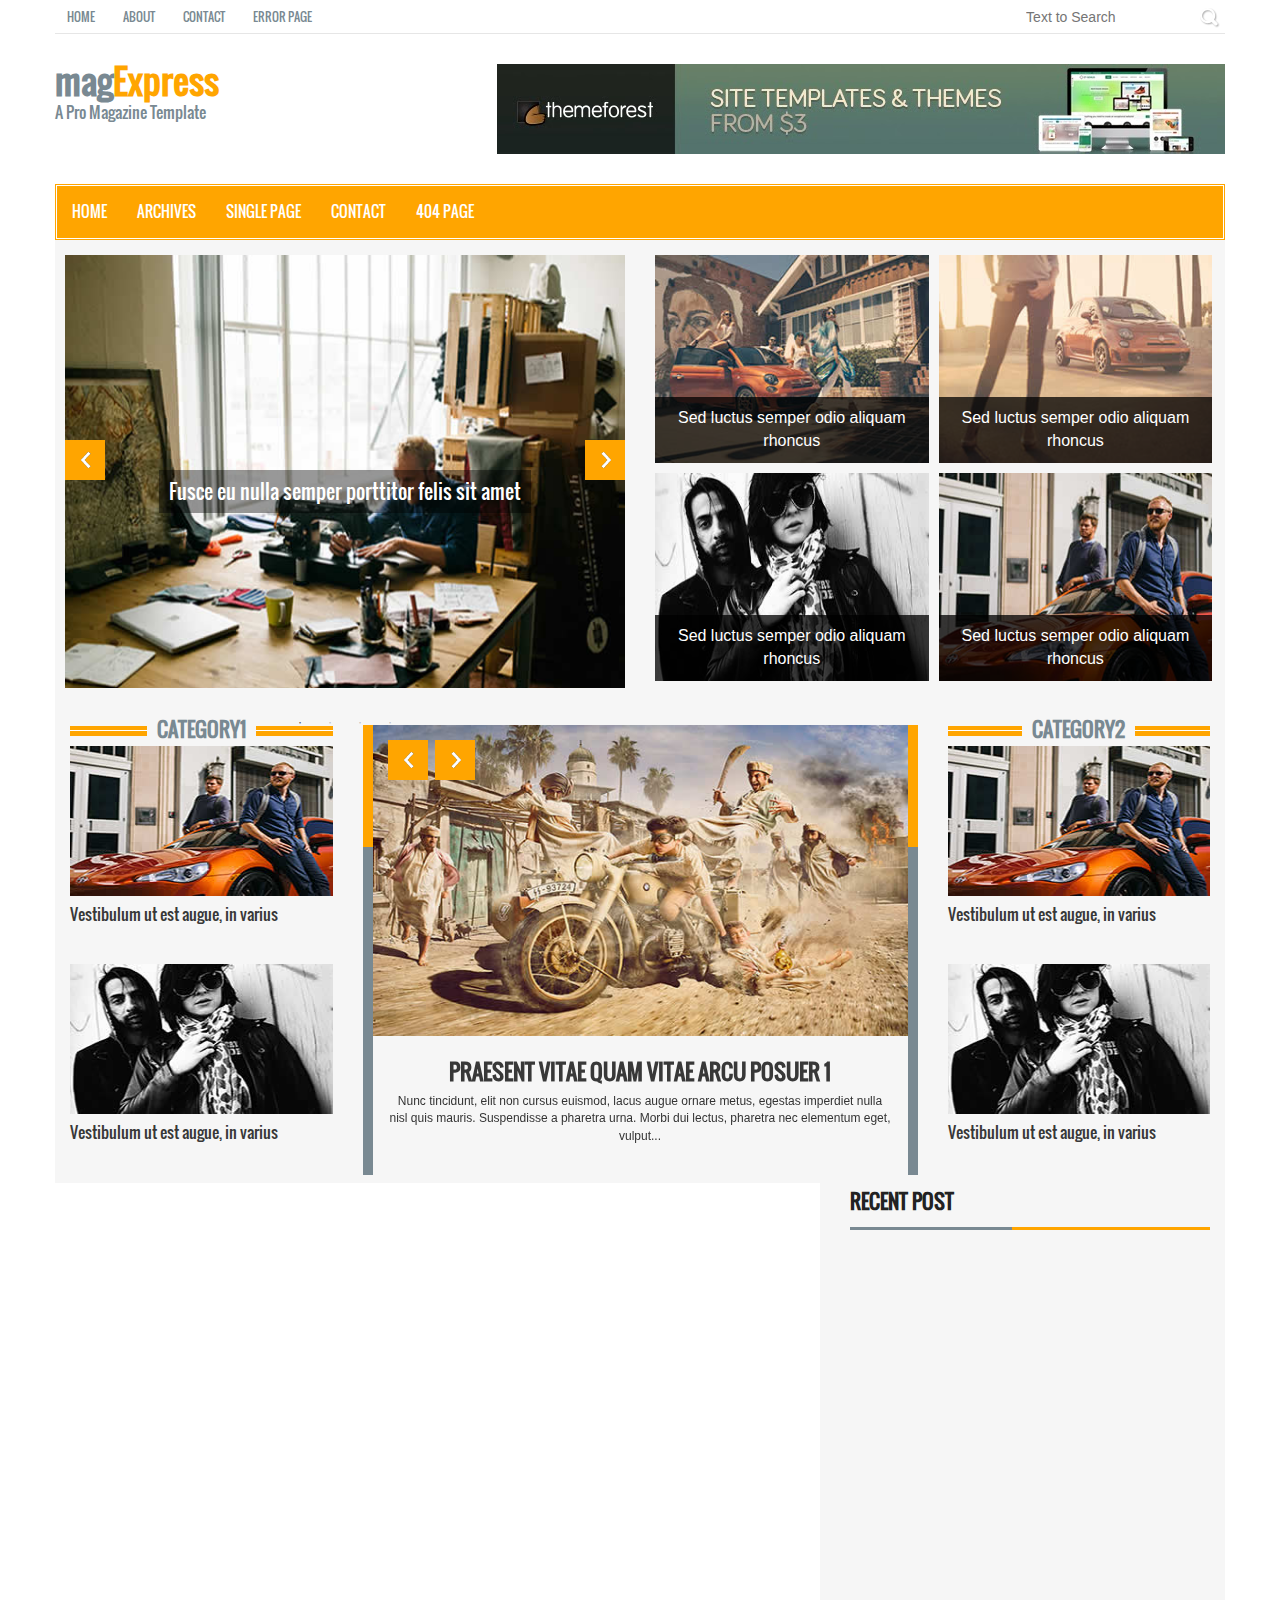
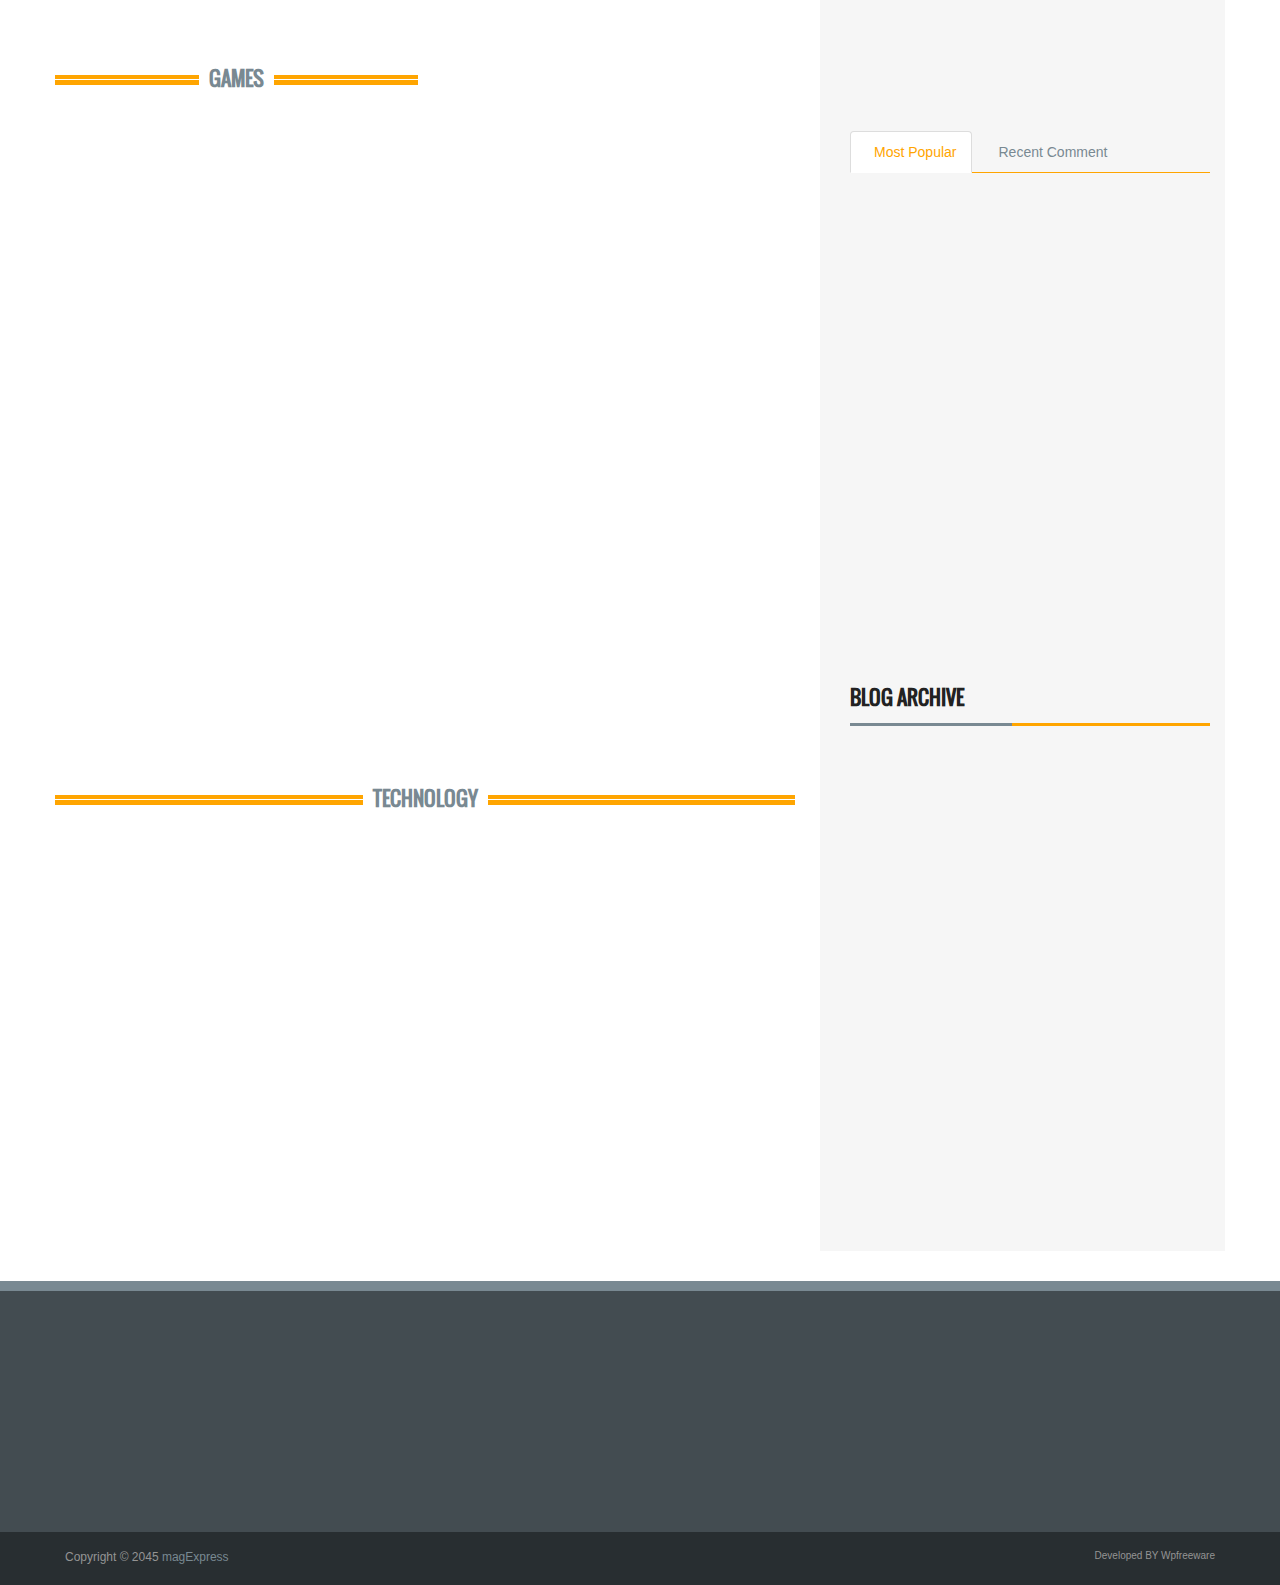
<file: Desktop/magexpress/index.html>
<!DOCTYPE html>
<html>
<head>
<title>magExpress</title>
<meta charset="utf-8">
<meta http-equiv="X-UA-Compatible" content="IE=edge">
<meta name="viewport" content="width=device-width, initial-scale=1">
<link rel="stylesheet" type="text/css" href="assets/css/bootstrap.min.css">
<link rel="stylesheet" type="text/css" href="assets/css/font-awesome.min.css">
<link rel="stylesheet" type="text/css" href="assets/css/animate.css">
<link rel="stylesheet" type="text/css" href="assets/css/slick.css">
<link rel="stylesheet" type="text/css" href="assets/css/theme.css">
<link rel="stylesheet" type="text/css" href="assets/css/style.css">
<!--[if lt IE 9]>
<script src="assets/js/html5shiv.min.js"></script>
<script src="assets/js/respond.min.js"></script>
<![endif]-->
</head>
<body>
<div id="preloader">
  <div id="status">&nbsp;</div>
</div>
<a class="scrollToTop" href="#"><i class="fa fa-angle-up"></i></a>
<div class="container">
  <header id="header">
    <div class="row">
      <div class="col-lg-12 col-md-12">
        <div class="header_top">
          <div class="header_top_left">
            <ul class="top_nav">
              <li><a href="index.html">Home</a></li>
              <li><a href="pages/page.html">About</a></li>
              <li><a href="pages/contact.html">Contact</a></li>
              <li><a href="pages/404.html">Error Page</a></li>
            </ul>
          </div>
          <div class="header_top_right">
            <form action="#" class="search_form">
              <input type="text" placeholder="Text to Search">
              <input type="submit" value="">
            </form>
          </div>
        </div>
        <div class="header_bottom">
          <div class="header_bottom_left"><a class="logo" href="index.html">mag<strong>Express</strong> <span>A Pro Magazine Template</span></a></div>
          <div class="header_bottom_right"><a href="#"><img src="images/addbanner_728x90_V1.jpg" alt=""></a></div>
        </div>
      </div>
    </div>
  </header>
  <div id="navarea">
    <nav class="navbar navbar-default" role="navigation">
      <div class="container-fluid">
        <div class="navbar-header">
          <button type="button" class="navbar-toggle collapsed" data-toggle="collapse" data-target="#navbar" aria-expanded="false" aria-controls="navbar"> <span class="sr-only">Toggle navigation</span> <span class="icon-bar"></span> <span class="icon-bar"></span> <span class="icon-bar"></span> </button>
        </div>
        <div id="navbar" class="navbar-collapse collapse">
          <ul class="nav navbar-nav custom_nav">
            <li class=""><a href="index.html">Home</a></li>
            <li class="dropdown"> <a href="#" class="" data-toggle="dropdown" role="button" aria-expanded="false">Archives</a>
              <ul class="dropdown-menu" role="menu">
                <li><a href="pages/archive-main.html">Archive</a></li>
                <li><a href="pages/archive1.html">Archive 1</a></li>
                <li><a href="pages/archive2.html">Archive 2</a></li>
                <li><a href="pages/archive3.html">Archive 3</a></li>
              </ul>
            </li>
            <li><a href="pages/single.html">Single page</a></li>
            <li><a href="pages/contact.html">Contact</a></li>
            <li><a href="pages/404.html">404 page</a></li>
          </ul>
        </div>
      </div>
    </nav>
  </div>
  <section id="mainContent">
    <div class="content_top">
      <div class="row">
        <div class="col-lg-6 col-md-6 col-sm6">
          <div class="latest_slider">
            <div class="slick_slider">
              <div class="single_iteam"><img src="images/550x330x1.jpg" alt="">
                <h2><a class="slider_tittle" href="pages/single.html">Fusce eu nulla semper porttitor felis sit amet</a></h2>
              </div>
              <div class="single_iteam"><img src="images/550x330x2.jpg" alt="">
                <h2><a class="slider_tittle" href="pages/single.html">Fusce eu nulla semper porttitor felis sit amet</a></h2>
              </div>
              <div class="single_iteam"><img src="images/550x330x3.jpg" alt="">
                <h2><a class="slider_tittle" href="pages/single.html">Fusce eu nulla semper porttitor felis sit amet</a></h2>
              </div>
              <div class="single_iteam"><img src="images/550x330x4.jpg" alt="">
                <h2><a class="slider_tittle" href="pages/single.html">Fusce eu nulla semper porttitor felis sit amet</a></h2>
              </div>
            </div>
          </div>
        </div>
        <div class="col-lg-6 col-md-6 col-sm6">
          <div class="content_top_right">
            <ul class="featured_nav wow fadeInDown">
              <li><img src="images/300x215x1.jpg" alt="">
                <div class="title_caption"><a href="pages/single.html">Sed luctus semper odio aliquam rhoncus</a></div>
              </li>
              <li><img src="images/300x215x2.jpg" alt="">
                <div class="title_caption"><a href="pages/single.html">Sed luctus semper odio aliquam rhoncus</a></div>
              </li>
              <li><img src="images/300x215x3.jpg" alt="">
                <div class="title_caption"><a href="pages/single.html">Sed luctus semper odio aliquam rhoncus</a></div>
              </li>
              <li><img src="images/300x215x4.jpg" alt="">
                <div class="title_caption"><a href="pages/single.html">Sed luctus semper odio aliquam rhoncus</a></div>
              </li>
            </ul>
          </div>
        </div>
      </div>
    </div>
    <div class="content_middle">
      <div class="col-lg-3 col-md-3 col-sm-3">
        <div class="content_middle_leftbar">
          <div class="single_category wow fadeInDown">
            <h2> <span class="bold_line"><span></span></span> <span class="solid_line"></span> <a href="#" class="title_text">category1</a> </h2>
            <ul class="catg1_nav">
              <li>
                <div class="catgimg_container"> <a href="pages/single.html" class="catg1_img"><img alt="" src="images/292x150x1.jpg"></a></div>
                <h3 class="post_titile"><a href="pages/single.html">Vestibulum ut est augue, in varius</a></h3>
              </li>
              <li>
                <div class="catgimg_container"> <a href="pages/single.html" class="catg1_img"><img alt="" src="images/292x150x2.jpg"></a></div>
                <h3 class="post_titile"><a href="pages/single.html">Vestibulum ut est augue, in varius</a></h3>
              </li>
            </ul>
          </div>
        </div>
      </div>
      <div class="col-lg-6 col-md-6 col-sm-6">
        <div class="content_middle_middle">
          <div class="slick_slider2">
            <div class="single_featured_slide"> <a href="pages/single.html"><img src="images/567x330x1.jpg" alt=""></a>
              <h2><a href="pages/single.html">Praesent vitae quam vitae arcu posuer 1</a></h2>
              <p>Nunc tincidunt, elit non cursus euismod, lacus augue ornare metus, egestas imperdiet nulla nisl quis mauris. Suspendisse a pharetra urna. Morbi dui lectus, pharetra nec elementum eget, vulput...</p>
            </div>
            <div class="single_featured_slide"> <a href="pages/single.html"><img src="images/567x330x2.jpg" alt=""></a>
              <h2><a href="#">Praesent vitae quam vitae arcu posuer 2</a></h2>
              <p>Nunc tincidunt, elit non cursus euismod, lacus augue ornare metus, egestas imperdiet nulla nisl quis mauris. Suspendisse a pharetra urna. Morbi dui lectus, pharetra nec elementum eget, vulput...</p>
            </div>
            <div class="single_featured_slide"> <a href="pages/single.html"><img src="images/567x330x3.jpg" alt=""></a>
              <h2><a href="#">Praesent vitae quam vitae arcu posuer 3</a></h2>
              <p>Nunc tincidunt, elit non cursus euismod, lacus augue ornare metus, egestas imperdiet nulla nisl quis mauris. Suspendisse a pharetra urna. Morbi dui lectus, pharetra nec elementum eget, vulput...</p>
            </div>
          </div>
        </div>
      </div>
      <div class="col-lg-3 col-md-3 col-sm-3">
        <div class="content_middle_rightbar">
          <div class="single_category wow fadeInDown">
            <h2> <span class="bold_line"><span></span></span> <span class="solid_line"></span> <a href="#" class="title_text">category2</a> </h2>
            <ul class="catg1_nav">
              <li>
                <div class="catgimg_container"> <a href="pages/single.html" class="catg1_img"><img alt="" src="images/292x150x1.jpg"></a></div>
                <h3 class="post_titile"><a href="pages/single.html">Vestibulum ut est augue, in varius</a></h3>
              </li>
              <li>
                <div class="catgimg_container"> <a href="pages/single.html" class="catg1_img"><img alt="" src="images/292x150x2.jpg"></a></div>
                <h3 class="post_titile"><a href="pages/single.html">Vestibulum ut est augue, in varius</a></h3>
              </li>
            </ul>
          </div>
        </div>
      </div>
    </div>
    <div class="content_bottom">
      <div class="col-lg-8 col-md-8">
        <div class="content_bottom_left">
          <div class="single_category wow fadeInDown">
            <h2> <span class="bold_line"><span></span></span> <span class="solid_line"></span> <a class="title_text" href="#">Business</a> </h2>
            <div class="business_category_left wow fadeInDown">
              <ul class="fashion_catgnav">
                <li>
                  <div class="catgimg2_container"> <a href="pages/single.html"><img alt="" src="images/390x240x1.jpg"></a> </div>
                  <h2 class="catg_titile"><a href="pages/single.html">Aenean mollis metus sit amet ligula adipiscing</a></h2>
                  <div class="comments_box"> <span class="meta_date">14/12/2045</span> <span class="meta_comment"><a href="#">No Comments</a></span> <span class="meta_more"><a  href="#">Read More...</a></span> </div>
                  <p>Nunc tincidunt, elit non cursus euismod, lacus augue ornare metus, egestas imperdiet nulla...</p>
                </li>
              </ul>
            </div>
            <div class="business_category_right wow fadeInDown">
              <ul class="small_catg">
                <li>
                  <div class="media wow fadeInDown"> <a class="media-left" href="pages/single.html"><img src="images/112x112.jpg" alt=""></a>
                    <div class="media-body">
                      <h4 class="media-heading"><a href="pages/single.html">Duis condimentum nunc pretium lobortis </a></h4>
                      <div class="comments_box"> <span class="meta_date">14/12/2045</span> <span class="meta_comment"><a href="#">No Comments</a></span> </div>
                    </div>
                  </div>
                </li>
                <li>
                  <div class="media wow fadeInDown"> <a class="media-left" href="#"><img src="images/112x112.jpg" alt=""></a>
                    <div class="media-body">
                      <h4 class="media-heading"><a href="#">Duis condimentum nunc pretium lobortis </a></h4>
                      <div class="comments_box"> <span class="meta_date">14/12/2045</span> <span class="meta_comment"><a href="#">No Comments</a></span> </div>
                    </div>
                  </div>
                </li>
                <li>
                  <div class="media wow fadeInDown"> <a class="media-left" href="#"><img src="images/112x112.jpg" alt=""></a>
                    <div class="media-body">
                      <h4 class="media-heading"><a href="#">Duis condimentum nunc pretium lobortis </a></h4>
                      <div class="comments_box"> <span class="meta_date">14/12/2045</span> <span class="meta_comment"><a href="#">No Comments</a></span> </div>
                    </div>
                  </div>
                </li>
              </ul>
            </div>
          </div>
          <div class="games_fashion_area">
            <div class="games_category">
              <div class="single_category">
                <h2> <span class="bold_line"><span></span></span> <span class="solid_line"></span> <a class="title_text" href="#">Games</a> </h2>
                <ul class="fashion_catgnav wow fadeInDown">
                  <li>
                    <div class="catgimg2_container"> <a href="pages/single.html"><img alt="" src="images/390x240x1.jpg"></a> </div>
                    <h2 class="catg_titile"><a href="#">Aenean mollis metus sit amet ligula adipiscing</a></h2>
                    <div class="comments_box"> <span class="meta_date">14/12/2045</span> <span class="meta_comment"><a href="#">No Comments</a></span> <span class="meta_more"><a  href="#">Read More...</a></span> </div>
                    <p>Nunc tincidunt, elit non cursus euismod, lacus augue ornare metus, egestas imperdiet nulla...</p>
                  </li>
                </ul>
                <ul class="small_catg wow fadeInDown">
                  <li>
                    <div class="media"> <a class="media-left" href="#"><img src="images/112x112.jpg" alt=""></a>
                      <div class="media-body">
                        <h4 class="media-heading"><a href="#">Duis condimentum nunc pretium lobortis </a></h4>
                        <div class="comments_box"> <span class="meta_date">14/12/2045</span> <span class="meta_comment"><a href="#">No Comments</a></span> </div>
                      </div>
                    </div>
                  </li>
                  <li>
                    <div class="media wow fadeInDown"> <a class="media-left" href="#"><img src="images/112x112.jpg" alt=""></a>
                      <div class="media-body">
                        <h4 class="media-heading"><a href="#">Duis condimentum nunc pretium lobortis </a></h4>
                        <div class="comments_box"> <span class="meta_date">14/12/2045</span> <span class="meta_comment"><a href="#">No Comments</a></span> </div>
                      </div>
                    </div>
                  </li>
                </ul>
              </div>
            </div>
            <div class="fashion_category">
              <div class="single_category">
                <div class="single_category wow fadeInDown">
                  <h2> <span class="bold_line"><span></span></span> <span class="solid_line"></span> <a class="title_text" href="#">Fashion</a> </h2>
                  <ul class="fashion_catgnav wow fadeInDown">
                    <li>
                      <div class="catgimg2_container"> <a href="#"><img alt="" src="images/390x240x1.jpg"></a> </div>
                      <h2 class="catg_titile"><a href="#">Aenean mollis metus sit amet ligula adipiscing</a></h2>
                      <div class="comments_box"> <span class="meta_date">14/12/2045</span> <span class="meta_comment"><a href="#">No Comments</a></span> <span class="meta_more"><a  href="#">Read More...</a></span> </div>
                      <p>Nunc tincidunt, elit non cursus euismod, lacus augue ornare metus, egestas imperdiet nulla...</p>
                    </li>
                  </ul>
                  <ul class="small_catg wow fadeInDown">
                    <li>
                      <div class="media wow fadeInDown"> <a class="media-left" href="#"><img src="images/112x112.jpg" alt=""></a>
                        <div class="media-body">
                          <h4 class="media-heading"><a href="#">Duis condimentum nunc pretium lobortis </a></h4>
                          <div class="comments_box"> <span class="meta_date">14/12/2045</span> <span class="meta_comment"><a href="#">No Comments</a></span> </div>
                        </div>
                      </div>
                    </li>
                    <li>
                      <div class="media wow fadeInDown"> <a class="media-left" href="#"><img src="images/112x112.jpg" alt=""></a>
                        <div class="media-body">
                          <h4 class="media-heading"><a href="#">Duis condimentum nunc pretium lobortis </a></h4>
                          <div class="comments_box"> <span class="meta_date">14/12/2045</span> <span class="meta_comment"><a href="#">No Comments</a></span> </div>
                        </div>
                      </div>
                    </li>
                  </ul>
                </div>
              </div>
            </div>
          </div>
          <div class="technology_catrarea">
            <div class="single_category">
              <h2> <span class="bold_line"><span></span></span> <span class="solid_line"></span> <a class="title_text" href="#">Technology</a> </h2>
              <div class="business_category_left">
                <ul class="fashion_catgnav wow fadeInDown">
                  <li>
                    <div class="catgimg2_container"> <a href="#"><img alt="" src="images/390x240x1.jpg"></a> </div>
                    <h2 class="catg_titile"><a href="#">Aenean mollis metus sit amet ligula adipiscing</a></h2>
                    <div class="comments_box"> <span class="meta_date">14/12/2045</span> <span class="meta_comment"><a href="#">No Comments</a></span> <span class="meta_more"><a  href="#">Read More...</a></span> </div>
                    <p>Nunc tincidunt, elit non cursus euismod, lacus augue ornare metus, egestas imperdiet nulla...</p>
                  </li>
                </ul>
              </div>
              <div class="business_category_right">
                <ul class="small_catg wow fadeInDown">
                  <li>
                    <div class="media wow fadeInDown"> <a class="media-left" href="#"><img src="images/112x112.jpg" alt=""></a>
                      <div class="media-body">
                        <h4 class="media-heading"><a href="#">Duis condimentum nunc pretium lobortis </a></h4>
                        <div class="comments_box"> <span class="meta_date">14/12/2045</span> <span class="meta_comment"><a href="#">No Comments</a></span> </div>
                      </div>
                    </div>
                  </li>
                  <li>
                    <div class="media wow fadeInDown"> <a class="media-left" href="#"><img src="images/112x112.jpg" alt=""></a>
                      <div class="media-body">
                        <h4 class="media-heading"><a href="#">Duis condimentum nunc pretium lobortis </a></h4>
                        <div class="comments_box"> <span class="meta_date">14/12/2045</span> <span class="meta_comment"><a href="#">No Comments</a></span> </div>
                      </div>
                    </div>
                  </li>
                  <li>
                    <div class="media wow fadeInDown"> <a class="media-left" href="#"><img src="images/112x112.jpg" alt=""></a>
                      <div class="media-body">
                        <h4 class="media-heading"><a href="#">Duis condimentum nunc pretium lobortis </a></h4>
                        <div class="comments_box"> <span class="meta_date">14/12/2045</span> <span class="meta_comment"><a href="#">No Comments</a></span> </div>
                      </div>
                    </div>
                  </li>
                </ul>
              </div>
            </div>
          </div>
        </div>
      </div>
      <div class="col-lg-4 col-md-4">
        <div class="content_bottom_right">
          <div class="single_bottom_rightbar">
            <h2>Recent Post</h2>
            <ul class="small_catg popular_catg wow fadeInDown">
              <li>
                <div class="media wow fadeInDown"> <a href="#" class="media-left"><img alt="" src="images/112x112.jpg"> </a>
                  <div class="media-body">
                    <h4 class="media-heading"><a href="#">Duis condimentum nunc pretium lobortis </a></h4>
                    <p>Nunc tincidunt, elit non cursus euismod, lacus augue ornare metus, egestas imperdiet nulla nisl quis mauris. Suspendisse a pharetra </p>
                  </div>
                </div>
              </li>
              <li>
                <div class="media wow fadeInDown"> <a href="#" class="media-left"><img alt="" src="images/112x112.jpg"> </a>
                  <div class="media-body">
                    <h4 class="media-heading"><a href="#">Duis condimentum nunc pretium lobortis </a></h4>
                    <p>Nunc tincidunt, elit non cursus euismod, lacus augue ornare metus, egestas imperdiet nulla nisl quis mauris. Suspendisse a pharetra </p>
                  </div>
                </div>
              </li>
              <li>
                <div class="media wow fadeInDown"> <a href="#" class="media-left"><img alt="" src="images/112x112.jpg"> </a>
                  <div class="media-body">
                    <h4 class="media-heading"><a href="#">Duis condimentum nunc pretium lobortis </a></h4>
                    <p>Nunc tincidunt, elit non cursus euismod, lacus augue ornare metus, egestas imperdiet nulla nisl quis mauris. Suspendisse a pharetra </p>
                  </div>
                </div>
              </li>
            </ul>
          </div>
          <div class="single_bottom_rightbar">
            <ul role="tablist" class="nav nav-tabs custom-tabs">
              <li class="active" role="presentation"><a data-toggle="tab" role="tab" aria-controls="home" href="#mostPopular">Most Popular</a></li>
              <li role="presentation"><a data-toggle="tab" role="tab" aria-controls="messages" href="#recentComent">Recent Comment</a></li>
            </ul>
            <div class="tab-content">
              <div id="mostPopular" class="tab-pane fade in active" role="tabpanel">
                <ul class="small_catg popular_catg wow fadeInDown">
                  <li>
                    <div class="media wow fadeInDown"> <a class="media-left" href="#"><img src="images/112x112.jpg" alt=""></a>
                      <div class="media-body">
                        <h4 class="media-heading"><a href="#">Duis condimentum nunc pretium lobortis </a></h4>
                        <p>Nunc tincidunt, elit non cursus euismod, lacus augue ornare metus, egestas imperdiet nulla nisl quis mauris. Suspendisse a pharetra </p>
                      </div>
                    </div>
                  </li>
                  <li>
                    <div class="media wow fadeInDown"> <a class="media-left" href="#"><img src="images/112x112.jpg" alt=""></a>
                      <div class="media-body">
                        <h4 class="media-heading"><a href="#">Duis condimentum nunc pretium lobortis </a></h4>
                        <p>Nunc tincidunt, elit non cursus euismod, lacus augue ornare metus, egestas imperdiet nulla nisl quis mauris. Suspendisse a pharetra </p>
                      </div>
                    </div>
                  </li>
                  <li>
                    <div class="media wow fadeInDown"> <a class="media-left" href="#"><img src="images/112x112.jpg" alt=""></a>
                      <div class="media-body">
                        <h4 class="media-heading"><a href="#">Duis condimentum nunc pretium lobortis </a></h4>
                        <p>Nunc tincidunt, elit non cursus euismod, lacus augue ornare metus, egestas imperdiet nulla nisl quis mauris. Suspendisse a pharetra </p>
                      </div>
                    </div>
                  </li>
                </ul>
              </div>
              <div id="recentComent" class="tab-pane fade" role="tabpanel">
                <ul class="small_catg popular_catg">
                  <li>
                    <div class="media wow fadeInDown"> <a class="media-left" href="#"><img src="images/112x112.jpg" alt=""></a>
                      <div class="media-body">
                        <h4 class="media-heading"><a href="#">Duis condimentum nunc pretium lobortis </a></h4>
                        <p>Nunc tincidunt, elit non cursus euismod, lacus augue ornare metus, egestas imperdiet nulla nisl quis mauris. Suspendisse a pharetra </p>
                      </div>
                    </div>
                  </li>
                  <li>
                    <div class="media wow fadeInDown"> <a class="media-left" href="#"><img src="images/112x112.jpg" alt=""></a>
                      <div class="media-body">
                        <h4 class="media-heading"><a href="#">Duis condimentum nunc pretium lobortis </a></h4>
                        <p>Nunc tincidunt, elit non cursus euismod, lacus augue ornare metus, egestas imperdiet nulla nisl quis mauris. Suspendisse a pharetra </p>
                      </div>
                    </div>
                  </li>
                  <li>
                    <div class="media wow fadeInDown"> <a class="media-left" href="#"><img src="images/112x112.jpg" alt=""></a>
                      <div class="media-body">
                        <h4 class="media-heading"><a href="#">Duis condimentum nunc pretium lobortis </a></h4>
                        <p>Nunc tincidunt, elit non cursus euismod, lacus augue ornare metus, egestas imperdiet nulla nisl quis mauris. Suspendisse a pharetra </p>
                      </div>
                    </div>
                  </li>
                </ul>
              </div>
            </div>
          </div>
          <div class="single_bottom_rightbar">
            <h2>Blog Archive</h2>
            <div class="blog_archive wow fadeInDown">
              <form action="#">
                <select>
                  <option value="">Blog Archive</option>
                  <option value="">October(20)</option>
                </select>
              </form>
            </div>
          </div>
          <div class="single_bottom_rightbar wow fadeInDown">
            <h2>Popular Lnks</h2>
            <ul>
              <li><a href="#">Blog</a></li>
              <li><a href="#">Blog Home</a></li>
              <li><a href="#">Error Page</a></li>
              <li><a href="#">Social link</a></li>
              <li><a href="#">Login</a></li>
            </ul>
          </div>
        </div>
      </div>
    </div>
  </section>
</div>
<footer id="footer">
  <div class="footer_top">
    <div class="container">
      <div class="row">
        <div class="col-lg-4 col-md-4 col-sm-4">
          <div class="single_footer_top wow fadeInLeft">
            <h2>Flicker Images</h2>
            <ul class="flicker_nav">
              <li><a href="#"><img src="images/75x75.jpg" alt=""></a></li>
              <li><a href="#"><img src="images/75x75.jpg" alt=""></a></li>
              <li><a href="#"><img src="images/75x75.jpg" alt=""></a></li>
              <li><a href="#"><img src="images/75x75.jpg" alt=""></a></li>
              <li><a href="#"><img src="images/75x75.jpg" alt=""></a></li>
              <li><a href="#"><img src="images/75x75.jpg" alt=""></a></li>
              <li><a href="#"><img src="images/75x75.jpg" alt=""></a></li>
              <li><a href="#"><img src="images/75x75.jpg" alt=""></a></li>
            </ul>
          </div>
        </div>
        <div class="col-lg-4 col-md-4 col-sm-4">
          <div class="single_footer_top wow fadeInDown">
            <h2>Labels</h2>
            <ul class="labels_nav">
              <li><a href="#">Gallery</a></li>
              <li><a href="#">Business</a></li>
              <li><a href="#">Games</a></li>
              <li><a href="#">Fashion</a></li>
              <li><a href="#">Sports</a></li>
              <li><a href="#">Technology</a></li>
              <li><a href="#">Slider</a></li>
              <li><a href="#">Life &amp; Style</a></li>
            </ul>
          </div>
        </div>
        <div class="col-lg-4 col-md-4 col-sm-4">
          <div class="single_footer_top wow fadeInRight">
            <h2>About Us</h2>
            <p>Interdum et malesuada fames ac ante ipsum primis in faucibus. Sed nec laoreet orci, eget ullamcorper quam. Phasellus lorem neque, </p>
          </div>
        </div>
      </div>
    </div>
  </div>
  <div class="footer_bottom">
    <div class="container">
      <div class="row">
        <div class="col-lg-6 col-md-6 col-sm-6 col-xs-12">
          <div class="footer_bottom_left">
            <p>Copyright &copy; 2045 <a href="index.html">magExpress</a></p>
          </div>
        </div>
        <div class="col-lg-6 col-md-6 col-sm-6 col-xs-12">
          <div class="footer_bottom_right">
            <p>Developed BY Wpfreeware</p>
          </div>
        </div>
      </div>
    </div>
  </div>
</footer>
<script src="assets/js/jquery.min.js"></script> 
<script src="assets/js/bootstrap.min.js"></script> 
<script src="assets/js/wow.min.js"></script> 
<script src="assets/js/slick.min.js"></script> 
<script src="assets/js/custom.js"></script>
</body>
</html>
</file>
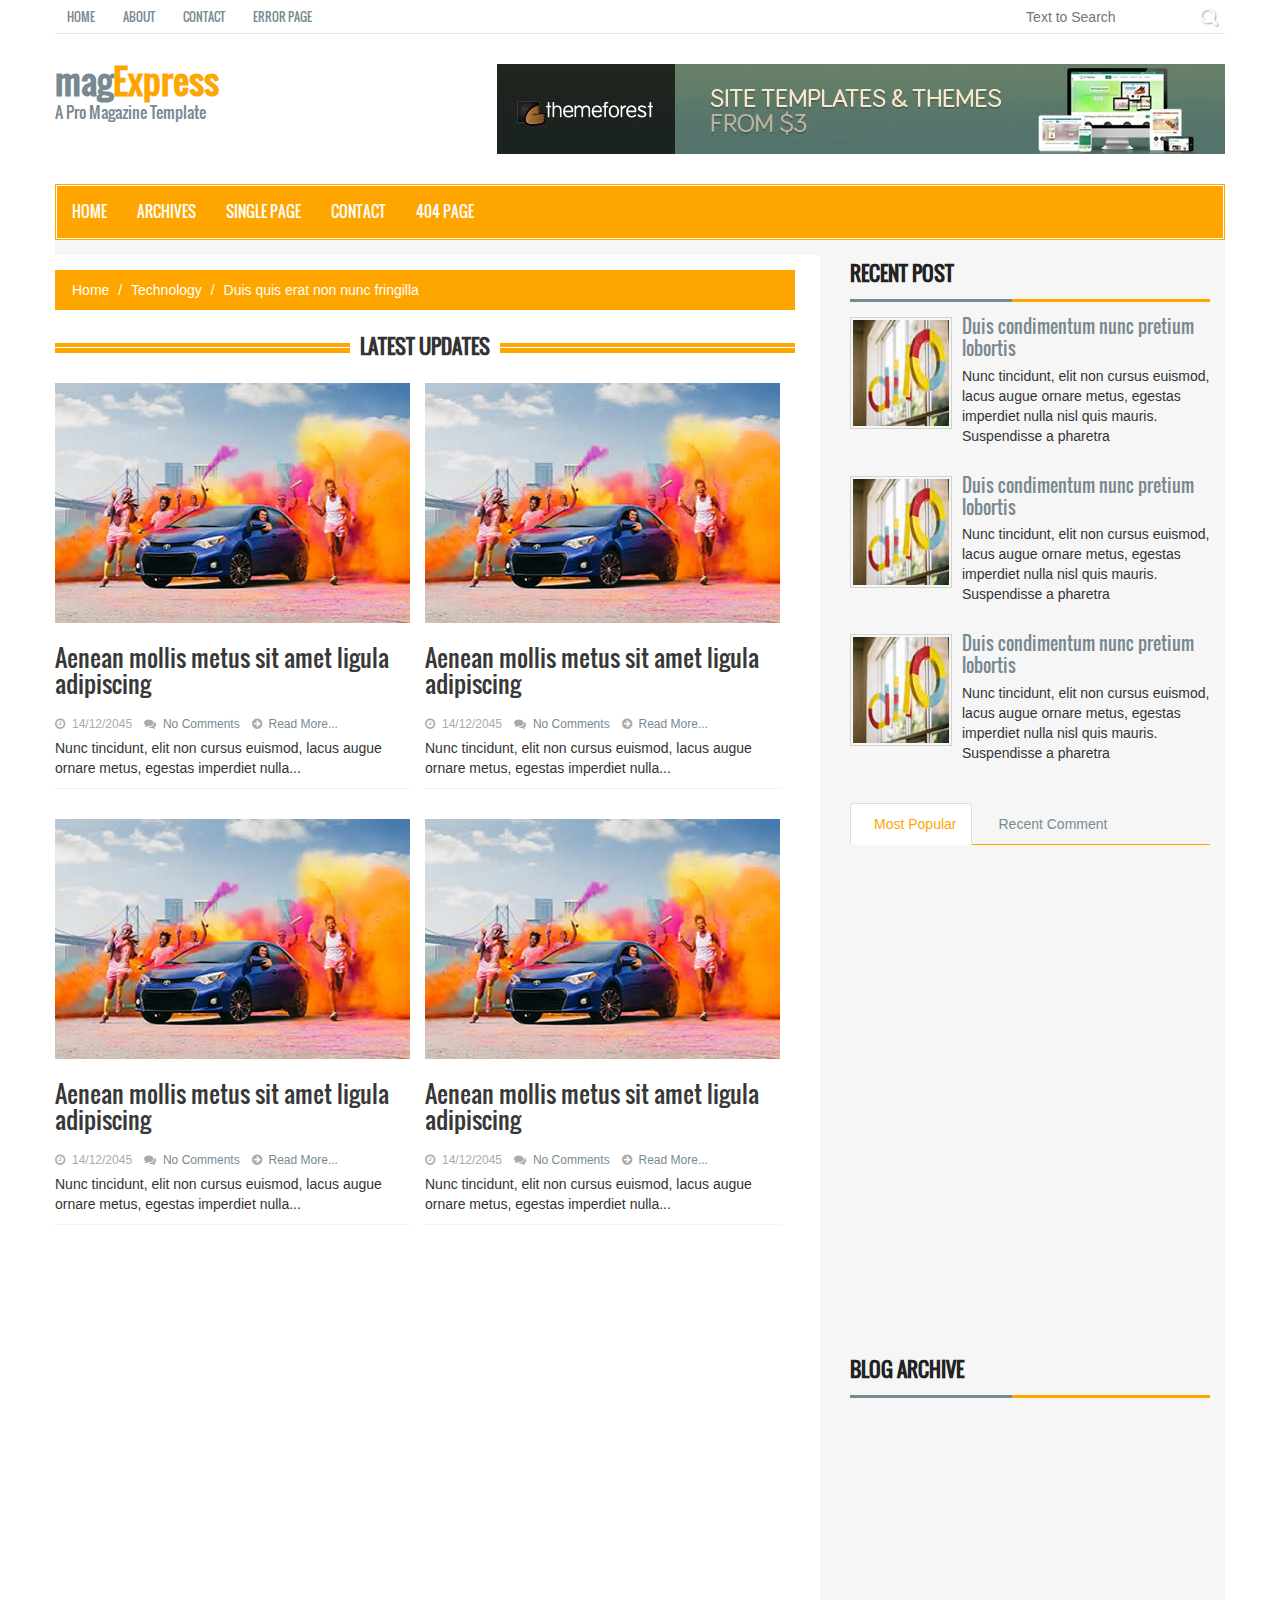
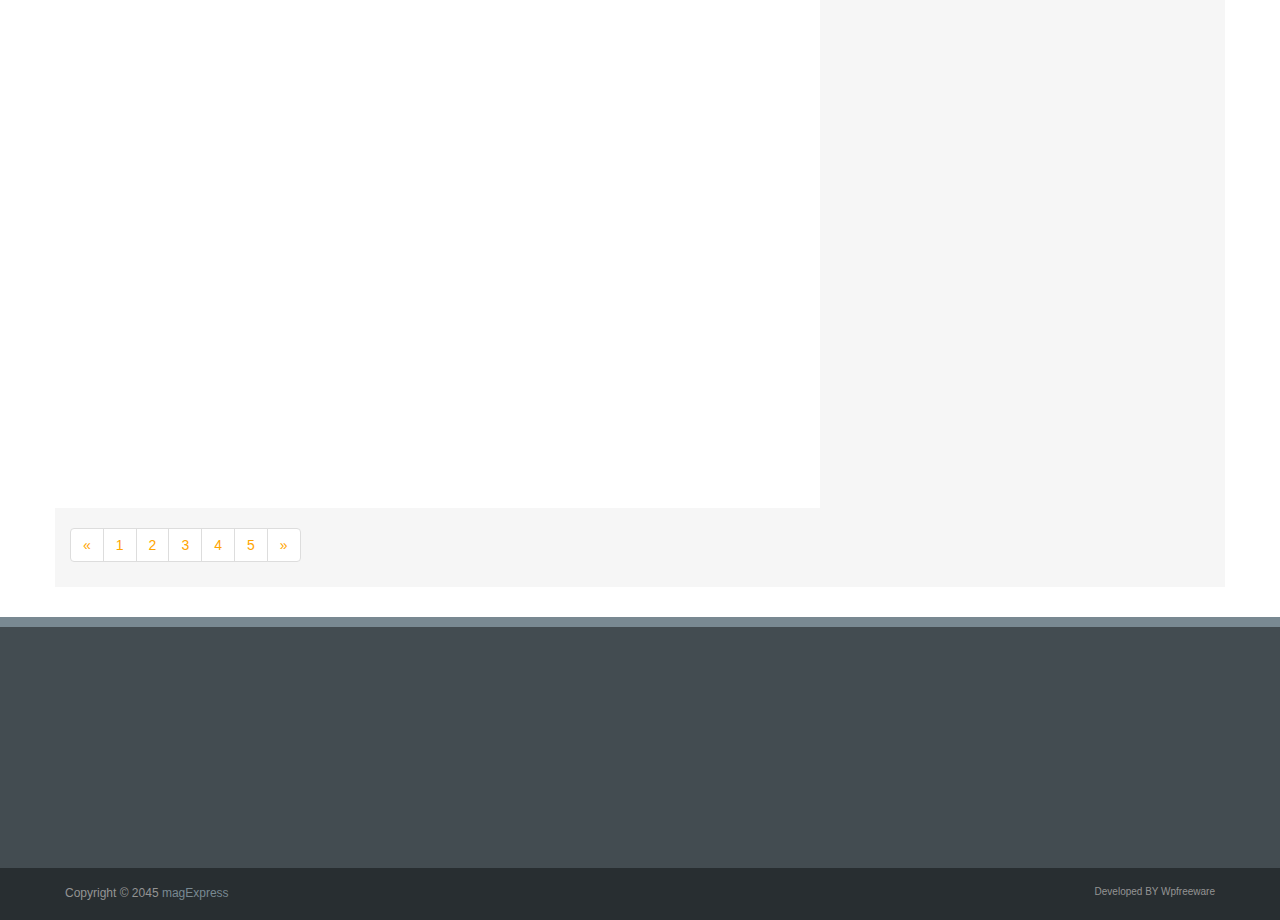
<file: Desktop/magexpress/pages/archive-main.html>
<!DOCTYPE html>
<html>
<head>
<title>magExpress | Pages | Archive Main</title>
<meta charset="utf-8">
<meta http-equiv="X-UA-Compatible" content="IE=edge">
<meta name="viewport" content="width=device-width, initial-scale=1">
<link rel="stylesheet" type="text/css" href="../assets/css/bootstrap.min.css">
<link rel="stylesheet" type="text/css" href="../assets/css/font-awesome.min.css">
<link rel="stylesheet" type="text/css" href="../assets/css/animate.css">
<link rel="stylesheet" type="text/css" href="../assets/css/slick.css">
<link rel="stylesheet" type="text/css" href="../assets/css/theme.css">
<link rel="stylesheet" type="text/css" href="../assets/css/style.css">
<!--[if lt IE 9]>
<script src="../assets/js/html5shiv.min.js"></script>
<script src="../assets/js/respond.min.js"></script>
<![endif]-->
</head>
<body>
<div id="preloader">
  <div id="status">&nbsp;</div>
</div>
<a class="scrollToTop" href="#"><i class="fa fa-angle-up"></i></a>
<div class="container">
  <header id="header">
    <div class="row">
      <div class="col-lg-12 col-md-12">
        <div class="header_top">
          <div class="header_top_left">
            <ul class="top_nav">
              <li><a href="../index.html">Home</a></li>
              <li><a href="page.html">About</a></li>
              <li><a href="contact.html">Contact</a></li>
              <li><a href="404.html">Error Page</a></li>
            </ul>
          </div>
          <div class="header_top_right">
            <form action="#" class="search_form">
              <input type="text" placeholder="Text to Search">
              <input type="submit" value="">
            </form>
          </div>
        </div>
        <div class="header_bottom">
          <div class="header_bottom_left"><a class="logo" href="../index.html">mag<strong>Express</strong> <span>A Pro Magazine Template</span></a></div>
          <div class="header_bottom_right"><a href="#"><img src="../images/addbanner_728x90_V1.jpg" alt=""></a></div>
        </div>
      </div>
    </div>
  </header>
  <div id="navarea">
    <nav class="navbar navbar-default" role="navigation">
      <div class="container-fluid">
        <div class="navbar-header">
          <button type="button" class="navbar-toggle collapsed" data-toggle="collapse" data-target="#navbar" aria-expanded="false" aria-controls="navbar"> <span class="sr-only">Toggle navigation</span> <span class="icon-bar"></span> <span class="icon-bar"></span> <span class="icon-bar"></span> </button>
        </div>
        <div id="navbar" class="navbar-collapse collapse">
          <ul class="nav navbar-nav custom_nav">
            <li class=""><a href="../index.html">Home</a></li>
            <li class="dropdown"> <a href="#" class="" data-toggle="dropdown" role="button" aria-expanded="false">Archives</a>
              <ul class="dropdown-menu" role="menu">
                <li><a href="archive-main.html">Archive</a></li>
                <li><a href="archive1.html">Archive 1</a></li>
                <li><a href="archive2.html">Archive 2</a></li>
                <li><a href="archive3.html">Archive 3</a></li>
              </ul>
            </li>
            <li><a href="single.html">Single page</a></li>
            <li><a href="contact.html">Contact</a></li>
            <li><a href="404.html">404 page</a></li>
          </ul>
        </div>
      </div>
    </nav>
  </div>
  <section id="mainContent">
    <div class="content_bottom">
      <div class="col-lg-8 col-md-8">
        <div class="content_bottom_left">
          <div class="single_category wow fadeInDown">
            <div class="archive_style_1">
              <div style="margin-top:15px;">
                <ol class="breadcrumb">
                  <li><a href="#">Home</a></li>
                  <li><a href="#">Technology</a></li>
                  <li class="active">Duis quis erat non nunc fringilla </li>
                </ol>
              </div>
              <h2> <span class="bold_line"><span></span></span> <span class="solid_line"></span> <span class="title_text">Latest Updates</span> </h2>
              <div class="business_category_left wow fadeInDown">
                <ul class="fashion_catgnav">
                  <li>
                    <div class="catgimg2_container"> <a href="single.html"><img alt="" src="../images/390x240x1.jpg"></a> </div>
                    <h2 class="catg_titile"><a href="single.html">Aenean mollis metus sit amet ligula adipiscing</a></h2>
                    <div class="comments_box"> <span class="meta_date">14/12/2045</span> <span class="meta_comment"><a href="#">No Comments</a></span> <span class="meta_more"><a  href="#">Read More...</a></span> </div>
                    <p>Nunc tincidunt, elit non cursus euismod, lacus augue ornare metus, egestas imperdiet nulla...</p>
                  </li>
                </ul>
              </div>
              <div class="business_category_left wow fadeInDown">
                <ul class="fashion_catgnav">
                  <li>
                    <div class="catgimg2_container"> <a href="single.html"><img alt="" src="../images/390x240x1.jpg"></a> </div>
                    <h2 class="catg_titile"><a href="single.html">Aenean mollis metus sit amet ligula adipiscing</a></h2>
                    <div class="comments_box"> <span class="meta_date">14/12/2045</span> <span class="meta_comment"><a href="#">No Comments</a></span> <span class="meta_more"><a  href="#">Read More...</a></span> </div>
                    <p>Nunc tincidunt, elit non cursus euismod, lacus augue ornare metus, egestas imperdiet nulla...</p>
                  </li>
                </ul>
              </div>
              <div class="business_category_left wow fadeInDown">
                <ul class="fashion_catgnav">
                  <li>
                    <div class="catgimg2_container"> <a href="single.html"><img alt="" src="../images/390x240x1.jpg"></a> </div>
                    <h2 class="catg_titile"><a href="single.html">Aenean mollis metus sit amet ligula adipiscing</a></h2>
                    <div class="comments_box"> <span class="meta_date">14/12/2045</span> <span class="meta_comment"><a href="#">No Comments</a></span> <span class="meta_more"><a  href="#">Read More...</a></span> </div>
                    <p>Nunc tincidunt, elit non cursus euismod, lacus augue ornare metus, egestas imperdiet nulla...</p>
                  </li>
                </ul>
              </div>
              <div class="business_category_left wow fadeInDown">
                <ul class="fashion_catgnav">
                  <li>
                    <div class="catgimg2_container"> <a href="single.html"><img alt="" src="../images/390x240x1.jpg"></a> </div>
                    <h2 class="catg_titile"><a href="single.html">Aenean mollis metus sit amet ligula adipiscing</a></h2>
                    <div class="comments_box"> <span class="meta_date">14/12/2045</span> <span class="meta_comment"><a href="#">No Comments</a></span> <span class="meta_more"><a  href="#">Read More...</a></span> </div>
                    <p>Nunc tincidunt, elit non cursus euismod, lacus augue ornare metus, egestas imperdiet nulla...</p>
                  </li>
                </ul>
              </div>
              <div class="business_category_left wow fadeInDown">
                <ul class="fashion_catgnav">
                  <li>
                    <div class="catgimg2_container"> <a href="single.html"><img alt="" src="../images/390x240x1.jpg"></a> </div>
                    <h2 class="catg_titile"><a href="single.html">Aenean mollis metus sit amet ligula adipiscing</a></h2>
                    <div class="comments_box"> <span class="meta_date">14/12/2045</span> <span class="meta_comment"><a href="#">No Comments</a></span> <span class="meta_more"><a  href="#">Read More...</a></span> </div>
                    <p>Nunc tincidunt, elit non cursus euismod, lacus augue ornare metus, egestas imperdiet nulla...</p>
                  </li>
                </ul>
              </div>
              <div class="business_category_left wow fadeInDown">
                <ul class="fashion_catgnav">
                  <li>
                    <div class="catgimg2_container"> <a href="single.html"><img alt="" src="../images/390x240x1.jpg"></a> </div>
                    <h2 class="catg_titile"><a href="single.html">Aenean mollis metus sit amet ligula adipiscing</a></h2>
                    <div class="comments_box"> <span class="meta_date">14/12/2045</span> <span class="meta_comment"><a href="#">No Comments</a></span> <span class="meta_more"><a  href="#">Read More...</a></span> </div>
                    <p>Nunc tincidunt, elit non cursus euismod, lacus augue ornare metus, egestas imperdiet nulla...</p>
                  </li>
                </ul>
              </div>
              <div class="business_category_left wow fadeInDown">
                <ul class="fashion_catgnav">
                  <li>
                    <div class="catgimg2_container"> <a href="single.html"><img alt="" src="../images/390x240x1.jpg"></a> </div>
                    <h2 class="catg_titile"><a href="single.html">Aenean mollis metus sit amet ligula adipiscing</a></h2>
                    <div class="comments_box"> <span class="meta_date">14/12/2045</span> <span class="meta_comment"><a href="#">No Comments</a></span> <span class="meta_more"><a  href="#">Read More...</a></span> </div>
                    <p>Nunc tincidunt, elit non cursus euismod, lacus augue ornare metus, egestas imperdiet nulla...</p>
                  </li>
                </ul>
              </div>
              <div class="business_category_left wow fadeInDown">
                <ul class="fashion_catgnav">
                  <li>
                    <div class="catgimg2_container"> <a href="single.html"><img alt="" src="../images/390x240x1.jpg"></a> </div>
                    <h2 class="catg_titile"><a href="single.html">Aenean mollis metus sit amet ligula adipiscing</a></h2>
                    <div class="comments_box"> <span class="meta_date">14/12/2045</span> <span class="meta_comment"><a href="#">No Comments</a></span> <span class="meta_more"><a  href="#">Read More...</a></span> </div>
                    <p>Nunc tincidunt, elit non cursus euismod, lacus augue ornare metus, egestas imperdiet nulla...</p>
                  </li>
                </ul>
              </div>
            </div>
          </div>
        </div>
        <div class="pagination_area">
          <nav>
            <ul class="pagination">
              <li><a href="#"><span aria-hidden="true">&laquo;</span><span class="sr-only">Previous</span></a></li>
              <li><a href="#">1</a></li>
              <li><a href="#">2</a></li>
              <li><a href="#">3</a></li>
              <li><a href="#">4</a></li>
              <li><a href="#">5</a></li>
              <li><a href="#"><span aria-hidden="true">&raquo;</span><span class="sr-only">Next</span></a></li>
            </ul>
          </nav>
        </div>
      </div>
      <div class="col-lg-4 col-md-4">
        <div class="content_bottom_right">
          <div class="single_bottom_rightbar">
            <h2>Recent Post</h2>
            <ul class="small_catg popular_catg wow fadeInDown">
              <li>
                <div class="media wow fadeInDown"> <a href="#" class="media-left"> <img alt="" src="../images/112x112.jpg"> </a>
                  <div class="media-body">
                    <h4 class="media-heading"><a href="#">Duis condimentum nunc pretium lobortis </a></h4>
                    <p>Nunc tincidunt, elit non cursus euismod, lacus augue ornare metus, egestas imperdiet nulla nisl quis mauris. Suspendisse a pharetra </p>
                  </div>
                </div>
              </li>
              <li>
                <div class="media wow fadeInDown"> <a href="#" class="media-left"> <img alt="" src="../images/112x112.jpg"> </a>
                  <div class="media-body">
                    <h4 class="media-heading"><a href="#">Duis condimentum nunc pretium lobortis </a></h4>
                    <p>Nunc tincidunt, elit non cursus euismod, lacus augue ornare metus, egestas imperdiet nulla nisl quis mauris. Suspendisse a pharetra </p>
                  </div>
                </div>
              </li>
              <li>
                <div class="media wow fadeInDown"> <a href="#" class="media-left"> <img alt="" src="../images/112x112.jpg"> </a>
                  <div class="media-body">
                    <h4 class="media-heading"><a href="#">Duis condimentum nunc pretium lobortis </a></h4>
                    <p>Nunc tincidunt, elit non cursus euismod, lacus augue ornare metus, egestas imperdiet nulla nisl quis mauris. Suspendisse a pharetra </p>
                  </div>
                </div>
              </li>
            </ul>
          </div>
          <div class="single_bottom_rightbar">
            <ul role="tablist" class="nav nav-tabs custom-tabs">
              <li class="active" role="presentation"><a data-toggle="tab" role="tab" aria-controls="home" href="#mostPopular">Most Popular</a></li>
              <li role="presentation"><a data-toggle="tab" role="tab" aria-controls="messages" href="#recentComent">Recent Comment</a></li>
            </ul>
            <div class="tab-content">
              <div id="mostPopular" class="tab-pane fade in active" role="tabpanel">
                <ul class="small_catg popular_catg wow fadeInDown">
                  <li>
                    <div class="media wow fadeInDown"> <a class="media-left" href="#"> <img src="../images/112x112.jpg" alt=""> </a>
                      <div class="media-body">
                        <h4 class="media-heading"><a href="#">Duis condimentum nunc pretium lobortis </a></h4>
                        <p>Nunc tincidunt, elit non cursus euismod, lacus augue ornare metus, egestas imperdiet nulla nisl quis mauris. Suspendisse a pharetra </p>
                      </div>
                    </div>
                  </li>
                  <li>
                    <div class="media wow fadeInDown"> <a class="media-left" href="#"> <img src="../images/112x112.jpg" alt=""> </a>
                      <div class="media-body">
                        <h4 class="media-heading"><a href="#">Duis condimentum nunc pretium lobortis </a></h4>
                        <p>Nunc tincidunt, elit non cursus euismod, lacus augue ornare metus, egestas imperdiet nulla nisl quis mauris. Suspendisse a pharetra </p>
                      </div>
                    </div>
                  </li>
                  <li>
                    <div class="media wow fadeInDown"> <a class="media-left" href="#"> <img src="../images/112x112.jpg" alt=""> </a>
                      <div class="media-body">
                        <h4 class="media-heading"><a href="#">Duis condimentum nunc pretium lobortis </a></h4>
                        <p>Nunc tincidunt, elit non cursus euismod, lacus augue ornare metus, egestas imperdiet nulla nisl quis mauris. Suspendisse a pharetra </p>
                      </div>
                    </div>
                  </li>
                </ul>
              </div>
              <div id="recentComent" class="tab-pane fade" role="tabpanel">
                <ul class="small_catg popular_catg">
                  <li>
                    <div class="media wow fadeInDown"> <a class="media-left" href="#"> <img src="../images/112x112.jpg" alt=""> </a>
                      <div class="media-body">
                        <h4 class="media-heading"><a href="#">Duis condimentum nunc pretium lobortis </a></h4>
                        <p>Nunc tincidunt, elit non cursus euismod, lacus augue ornare metus, egestas imperdiet nulla nisl quis mauris. Suspendisse a pharetra </p>
                      </div>
                    </div>
                  </li>
                  <li>
                    <div class="media wow fadeInDown"> <a class="media-left" href="#"> <img src="../images/112x112.jpg" alt=""> </a>
                      <div class="media-body">
                        <h4 class="media-heading"><a href="#">Duis condimentum nunc pretium lobortis </a></h4>
                        <p>Nunc tincidunt, elit non cursus euismod, lacus augue ornare metus, egestas imperdiet nulla nisl quis mauris. Suspendisse a pharetra </p>
                      </div>
                    </div>
                  </li>
                  <li>
                    <div class="media wow fadeInDown"> <a class="media-left" href="#"> <img src="../images/112x112.jpg" alt=""> </a>
                      <div class="media-body">
                        <h4 class="media-heading"><a href="#">Duis condimentum nunc pretium lobortis </a></h4>
                        <p>Nunc tincidunt, elit non cursus euismod, lacus augue ornare metus, egestas imperdiet nulla nisl quis mauris. Suspendisse a pharetra </p>
                      </div>
                    </div>
                  </li>
                </ul>
              </div>
            </div>
          </div>
          <div class="single_bottom_rightbar">
            <h2>Blog Archive</h2>
            <div class="blog_archive wow fadeInDown">
              <form action="#">
                <select>
                  <option value="">Blog Archive</option>
                  <option value="">October(20)</option>
                </select>
              </form>
            </div>
          </div>
          <div class="single_bottom_rightbar wow fadeInDown">
            <h2>Popular Lnks</h2>
            <ul>
              <li><a href="#">Blog</a></li>
              <li><a href="#">Blog Home</a></li>
              <li><a href="#">Error Page</a></li>
              <li><a href="#">Social link</a></li>
              <li><a href="#">Login</a></li>
            </ul>
          </div>
        </div>
      </div>
    </div>
  </section>
</div>
<footer id="footer">
  <div class="footer_top">
    <div class="container">
      <div class="row">
        <div class="col-lg-4 col-md-4 col-sm-4">
          <div class="single_footer_top wow fadeInLeft">
            <h2>Flicker Images</h2>
            <ul class="flicker_nav">
              <li> <a href="#"><img src="../images/75x75.jpg" alt=""></a> </li>
              <li> <a href="#"><img src="../images/75x75.jpg" alt=""></a> </li>
              <li> <a href="#"><img src="../images/75x75.jpg" alt=""></a> </li>
              <li> <a href="#"><img src="../images/75x75.jpg" alt=""></a> </li>
              <li> <a href="#"><img src="../images/75x75.jpg" alt=""></a> </li>
              <li> <a href="#"><img src="../images/75x75.jpg" alt=""></a> </li>
              <li> <a href="#"><img src="../images/75x75.jpg" alt=""></a> </li>
              <li> <a href="#"><img src="../images/75x75.jpg" alt=""></a> </li>
            </ul>
          </div>
        </div>
        <div class="col-lg-4 col-md-4 col-sm-4">
          <div class="single_footer_top wow fadeInDown">
            <h2>Labels</h2>
            <ul class="labels_nav">
              <li><a href="#">Gallery</a></li>
              <li><a href="#">Business</a></li>
              <li><a href="#">Games</a></li>
              <li><a href="#">Fashion</a></li>
              <li><a href="#">Sports</a></li>
              <li><a href="#">Technology</a></li>
              <li><a href="#">Slider</a></li>
              <li><a href="#">Life &amp; Style</a></li>
            </ul>
          </div>
        </div>
        <div class="col-lg-4 col-md-4 col-sm-4">
          <div class="single_footer_top wow fadeInRight">
            <h2>About Us</h2>
            <p>Interdum et malesuada fames ac ante ipsum primis in faucibus. Sed nec laoreet orci, eget ullamcorper quam. Phasellus lorem neque, </p>
          </div>
        </div>
      </div>
    </div>
  </div>
  <div class="footer_bottom">
    <div class="container">
      <div class="row">
        <div class="col-lg-6 col-md-6 col-sm-6 col-xs-12">
          <div class="footer_bottom_left">
            <p>Copyright &copy; 2045 <a href="../index.html">magExpress</a></p>
          </div>
        </div>
        <div class="col-lg-6 col-md-6 col-sm-6 col-xs-12">
          <div class="footer_bottom_right">
            <p>Developed BY Wpfreeware</p>
          </div>
        </div>
      </div>
    </div>
  </div>
</footer>
<script src="../assets/js/jquery.min.js"></script> 
<script src="../assets/js/bootstrap.min.js"></script> 
<script src="../assets/js/wow.min.js"></script> 
<script src="../assets/js/slick.min.js"></script> 
<script src="../assets/js/custom.js"></script>
</body>
</html>
</file>
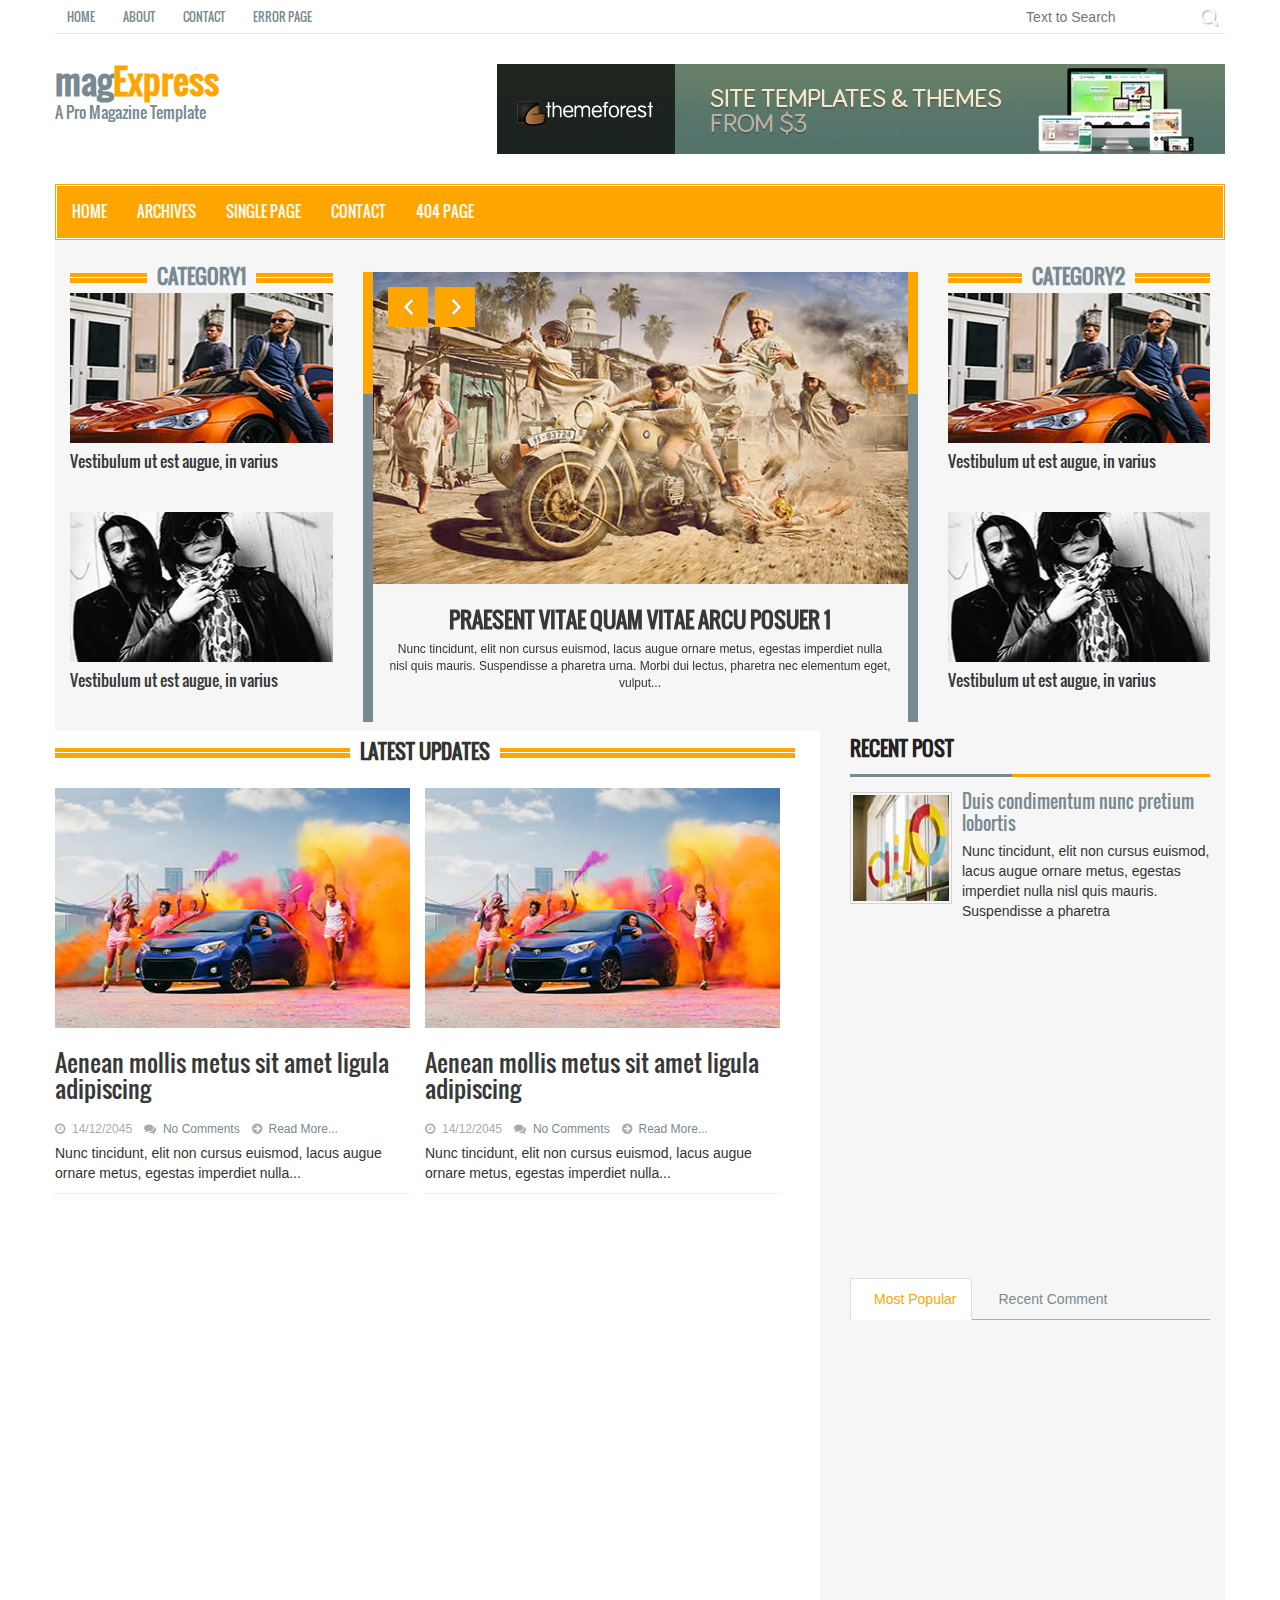
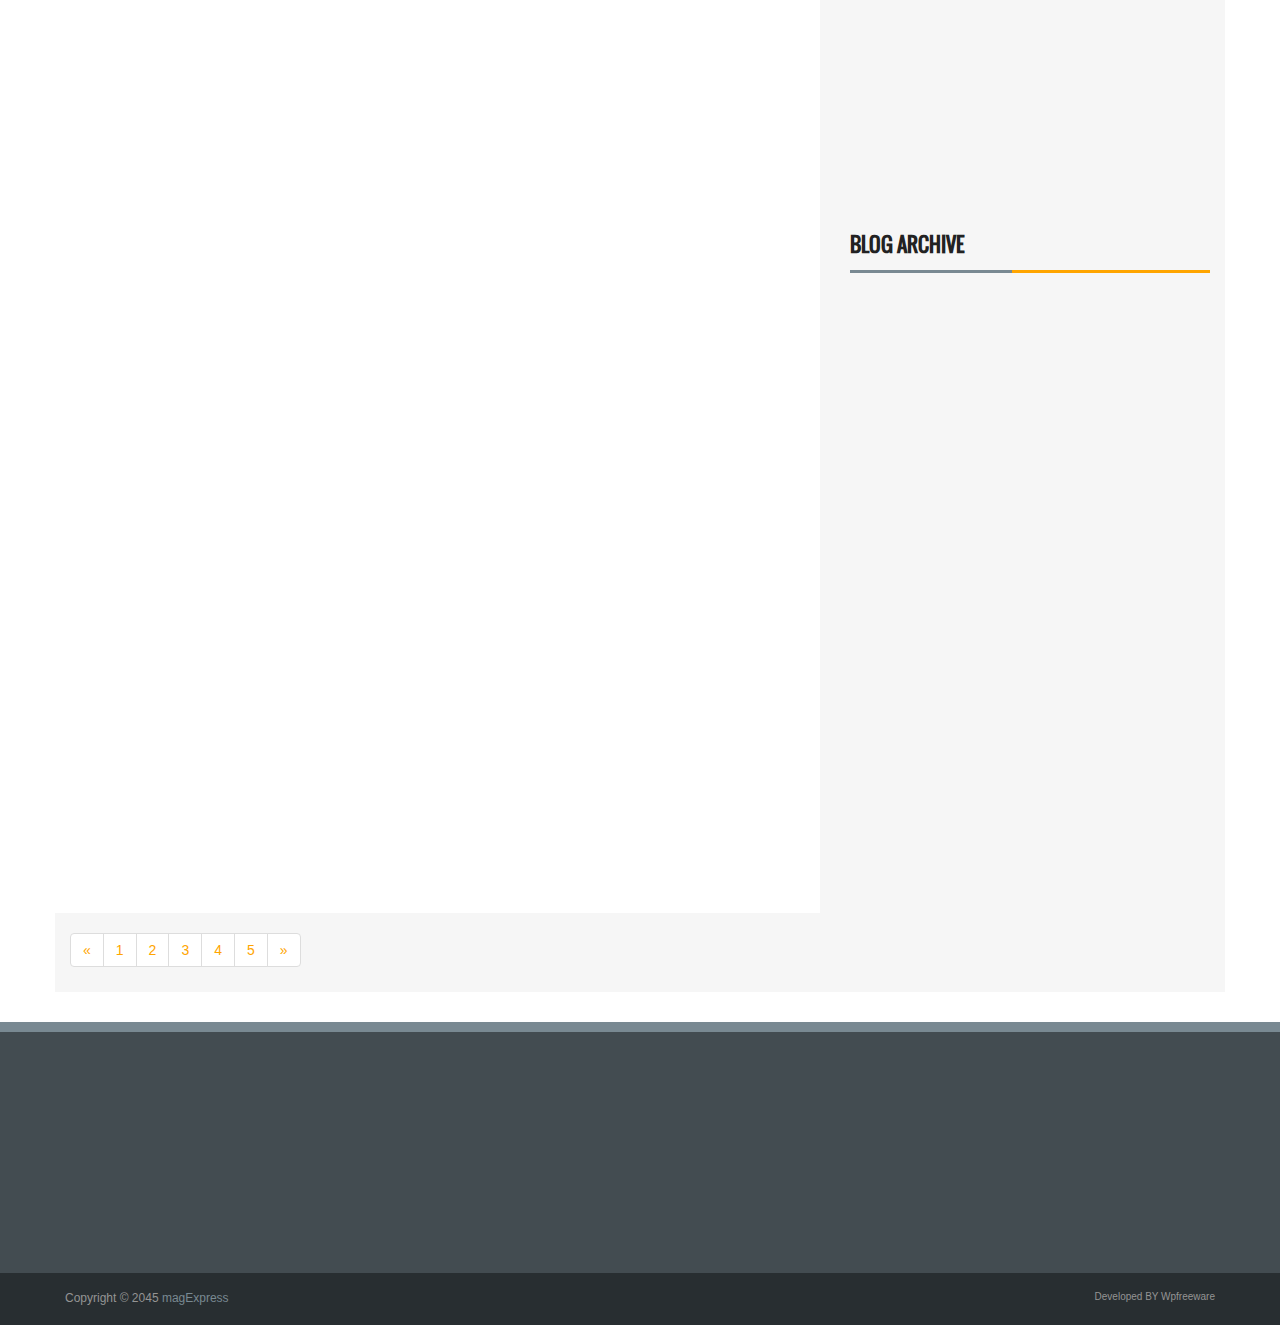
<file: Desktop/magexpress/pages/archive1.html>
<!DOCTYPE html>
<html>
<head>
<title>magExpress | Pages | Archive 1</title>
<meta charset="utf-8">
<meta http-equiv="X-UA-Compatible" content="IE=edge">
<meta name="viewport" content="width=device-width, initial-scale=1">
<link rel="stylesheet" type="text/css" href="../assets/css/bootstrap.min.css">
<link rel="stylesheet" type="text/css" href="../assets/css/font-awesome.min.css">
<link rel="stylesheet" type="text/css" href="../assets/css/animate.css">
<link rel="stylesheet" type="text/css" href="../assets/css/slick.css">
<link rel="stylesheet" type="text/css" href="../assets/css/theme.css">
<link rel="stylesheet" type="text/css" href="../assets/css/style.css">
<!--[if lt IE 9]>
<script src="../assets/js/html5shiv.min.js"></script>
<script src="../assets/js/respond.min.js"></script>
<![endif]-->
</head>
<body>
<div id="preloader">
  <div id="status">&nbsp;</div>
</div>
<a class="scrollToTop" href="#"><i class="fa fa-angle-up"></i></a>
<div class="container">
  <header id="header">
    <div class="row">
      <div class="col-lg-12 col-md-12">
        <div class="header_top">
          <div class="header_top_left">
            <ul class="top_nav">
              <li><a href="../index.html">Home</a></li>
              <li><a href="page.html">About</a></li>
              <li><a href="contact.html">Contact</a></li>
              <li><a href="404.html">Error Page</a></li>
            </ul>
          </div>
          <div class="header_top_right">
            <form action="#" class="search_form">
              <input type="text" placeholder="Text to Search">
              <input type="submit" value="">
            </form>
          </div>
        </div>
        <div class="header_bottom">
          <div class="header_bottom_left"><a class="logo" href="../index.html">mag<strong>Express</strong> <span>A Pro Magazine Template</span></a></div>
          <div class="header_bottom_right"><a href="#"><img src="../images/addbanner_728x90_V1.jpg" alt=""></a></div>
        </div>
      </div>
    </div>
  </header>
  <div id="navarea">
    <nav class="navbar navbar-default" role="navigation">
      <div class="container-fluid">
        <div class="navbar-header">
          <button type="button" class="navbar-toggle collapsed" data-toggle="collapse" data-target="#navbar" aria-expanded="false" aria-controls="navbar"> <span class="sr-only">Toggle navigation</span> <span class="icon-bar"></span> <span class="icon-bar"></span> <span class="icon-bar"></span> </button>
        </div>
        <div id="navbar" class="navbar-collapse collapse">
          <ul class="nav navbar-nav custom_nav">
            <li class=""><a href="../index.html">Home</a></li>
            <li class="dropdown"> <a href="#" class="" data-toggle="dropdown" role="button" aria-expanded="false">Archives</a>
              <ul class="dropdown-menu" role="menu">
                <li><a href="archive-main.html">Archive</a></li>
                <li><a href="archive1.html">Archive 1</a></li>
                <li><a href="archive2.html">Archive 2</a></li>
                <li><a href="archive3.html">Archive 3</a></li>
              </ul>
            </li>
            <li><a href="single.html">Single page</a></li>
            <li><a href="contact.html">Contact</a></li>
            <li><a href="404.html">404 page</a></li>
          </ul>
        </div>
      </div>
    </nav>
  </div>
  <section id="mainContent">
    <div class="content_middle">
      <div class="col-lg-3 col-md-3 col-sm-3">
        <div class="content_middle_leftbar">
          <div class="single_category wow fadeInDown">
            <h2> <span class="bold_line"><span></span></span> <span class="solid_line"></span> <a href="archive1.html" class="title_text">category1</a> </h2>
            <ul class="catg1_nav">
              <li>
                <div class="catgimg_container"> <a href="single.html" class="catg1_img"> <img alt="" src="../images/292x150x1.jpg"> </a> </div>
                <h3 class="post_titile"><a href="single.html">Vestibulum ut est augue, in varius</a></h3>
              </li>
              <li>
                <div class="catgimg_container"> <a href="single.html" class="catg1_img"> <img alt="" src="../images/292x150x2.jpg"> </a> </div>
                <h3 class="post_titile"><a href="single.html">Vestibulum ut est augue, in varius</a></h3>
              </li>
            </ul>
          </div>
        </div>
      </div>
      <div class="col-lg-6 col-md-6 col-sm-6">
        <div class="content_middle_middle">
          <div class="slick_slider2">
            <div class="single_featured_slide"> <a href="single.html"><img src="../images/567x330x1.jpg" alt=""></a>
              <h2><a href="single.html">Praesent vitae quam vitae arcu posuer 1</a></h2>
              <p>Nunc tincidunt, elit non cursus euismod, lacus augue ornare metus, egestas imperdiet nulla nisl quis mauris. Suspendisse a pharetra urna. Morbi dui lectus, pharetra nec elementum eget, vulput...</p>
            </div>
            <div class="single_featured_slide"> <a href="single.html"><img src="../images/567x330x2.jpg" alt=""></a>
              <h2><a href="#">Praesent vitae quam vitae arcu posuer 2</a></h2>
              <p>Nunc tincidunt, elit non cursus euismod, lacus augue ornare metus, egestas imperdiet nulla nisl quis mauris. Suspendisse a pharetra urna. Morbi dui lectus, pharetra nec elementum eget, vulput...</p>
            </div>
            <div class="single_featured_slide"> <a href="single.html"><img src="../images/567x330x3.jpg" alt=""></a>
              <h2><a href="#">Praesent vitae quam vitae arcu posuer 3</a></h2>
              <p>Nunc tincidunt, elit non cursus euismod, lacus augue ornare metus, egestas imperdiet nulla nisl quis mauris. Suspendisse a pharetra urna. Morbi dui lectus, pharetra nec elementum eget, vulput...</p>
            </div>
          </div>
        </div>
      </div>
      <div class="col-lg-3 col-md-3 col-sm-3">
        <div class="content_middle_rightbar">
          <div class="single_category wow fadeInDown">
            <h2> <span class="bold_line"><span></span></span> <span class="solid_line"></span> <a href="archive1.html" class="title_text">category2</a> </h2>
            <ul class="catg1_nav">
              <li>
                <div class="catgimg_container"> <a href="single.html" class="catg1_img"> <img alt="" src="../images/292x150x1.jpg"> </a> </div>
                <h3 class="post_titile"><a href="single.html">Vestibulum ut est augue, in varius</a></h3>
              </li>
              <li>
                <div class="catgimg_container"> <a href="single.html" class="catg1_img"> <img alt="" src="../images/292x150x2.jpg"> </a> </div>
                <h3 class="post_titile"><a href="single.html">Vestibulum ut est augue, in varius</a></h3>
              </li>
            </ul>
          </div>
        </div>
      </div>
    </div>
    <div class="content_bottom">
      <div class="col-lg-8 col-md-8">
        <div class="content_bottom_left">
          <div class="single_category wow fadeInDown">
            <div class="archive_style_1">
              <h2> <span class="bold_line"><span></span></span> <span class="solid_line"></span> <span class="title_text">Latest Updates</span> </h2>
              <div class="business_category_left wow fadeInDown">
                <ul class="fashion_catgnav">
                  <li>
                    <div class="catgimg2_container"> <a href="single.html"><img alt="" src="../images/390x240x1.jpg"></a> </div>
                    <h2 class="catg_titile"><a href="single.html">Aenean mollis metus sit amet ligula adipiscing</a></h2>
                    <div class="comments_box"> <span class="meta_date">14/12/2045</span> <span class="meta_comment"><a href="#">No Comments</a></span> <span class="meta_more"><a  href="#">Read More...</a></span> </div>
                    <p>Nunc tincidunt, elit non cursus euismod, lacus augue ornare metus, egestas imperdiet nulla...</p>
                  </li>
                </ul>
              </div>
              <div class="business_category_left wow fadeInDown">
                <ul class="fashion_catgnav">
                  <li>
                    <div class="catgimg2_container"> <a href="single.html"><img alt="" src="../images/390x240x1.jpg"></a> </div>
                    <h2 class="catg_titile"><a href="single.html">Aenean mollis metus sit amet ligula adipiscing</a></h2>
                    <div class="comments_box"> <span class="meta_date">14/12/2045</span> <span class="meta_comment"><a href="#">No Comments</a></span> <span class="meta_more"><a  href="#">Read More...</a></span> </div>
                    <p>Nunc tincidunt, elit non cursus euismod, lacus augue ornare metus, egestas imperdiet nulla...</p>
                  </li>
                </ul>
              </div>
              <div class="business_category_left wow fadeInDown">
                <ul class="fashion_catgnav">
                  <li>
                    <div class="catgimg2_container"> <a href="single.html"><img alt="" src="../images/390x240x1.jpg"></a> </div>
                    <h2 class="catg_titile"><a href="single.html">Aenean mollis metus sit amet ligula adipiscing</a></h2>
                    <div class="comments_box"> <span class="meta_date">14/12/2045</span> <span class="meta_comment"><a href="#">No Comments</a></span> <span class="meta_more"><a  href="#">Read More...</a></span> </div>
                    <p>Nunc tincidunt, elit non cursus euismod, lacus augue ornare metus, egestas imperdiet nulla...</p>
                  </li>
                </ul>
              </div>
              <div class="business_category_left wow fadeInDown">
                <ul class="fashion_catgnav">
                  <li>
                    <div class="catgimg2_container"> <a href="single.html"><img alt="" src="../images/390x240x1.jpg"></a> </div>
                    <h2 class="catg_titile"><a href="single.html">Aenean mollis metus sit amet ligula adipiscing</a></h2>
                    <div class="comments_box"> <span class="meta_date">14/12/2045</span> <span class="meta_comment"><a href="#">No Comments</a></span> <span class="meta_more"><a  href="#">Read More...</a></span> </div>
                    <p>Nunc tincidunt, elit non cursus euismod, lacus augue ornare metus, egestas imperdiet nulla...</p>
                  </li>
                </ul>
              </div>
              <div class="business_category_left wow fadeInDown">
                <ul class="fashion_catgnav">
                  <li>
                    <div class="catgimg2_container"> <a href="single.html"><img alt="" src="../images/390x240x1.jpg"></a> </div>
                    <h2 class="catg_titile"><a href="single.html">Aenean mollis metus sit amet ligula adipiscing</a></h2>
                    <div class="comments_box"> <span class="meta_date">14/12/2045</span> <span class="meta_comment"><a href="#">No Comments</a></span> <span class="meta_more"><a  href="#">Read More...</a></span> </div>
                    <p>Nunc tincidunt, elit non cursus euismod, lacus augue ornare metus, egestas imperdiet nulla...</p>
                  </li>
                </ul>
              </div>
              <div class="business_category_left wow fadeInDown">
                <ul class="fashion_catgnav">
                  <li>
                    <div class="catgimg2_container"> <a href="single.html"><img alt="" src="../images/390x240x1.jpg"></a> </div>
                    <h2 class="catg_titile"><a href="single.html">Aenean mollis metus sit amet ligula adipiscing</a></h2>
                    <div class="comments_box"> <span class="meta_date">14/12/2045</span> <span class="meta_comment"><a href="#">No Comments</a></span> <span class="meta_more"><a  href="#">Read More...</a></span> </div>
                    <p>Nunc tincidunt, elit non cursus euismod, lacus augue ornare metus, egestas imperdiet nulla...</p>
                  </li>
                </ul>
              </div>
              <div class="business_category_left wow fadeInDown">
                <ul class="fashion_catgnav">
                  <li>
                    <div class="catgimg2_container"> <a href="single.html"><img alt="" src="../images/390x240x1.jpg"></a> </div>
                    <h2 class="catg_titile"><a href="single.html">Aenean mollis metus sit amet ligula adipiscing</a></h2>
                    <div class="comments_box"> <span class="meta_date">14/12/2045</span> <span class="meta_comment"><a href="#">No Comments</a></span> <span class="meta_more"><a  href="#">Read More...</a></span> </div>
                    <p>Nunc tincidunt, elit non cursus euismod, lacus augue ornare metus, egestas imperdiet nulla...</p>
                  </li>
                </ul>
              </div>
              <div class="business_category_left wow fadeInDown">
                <ul class="fashion_catgnav">
                  <li>
                    <div class="catgimg2_container"> <a href="single.html"><img alt="" src="../images/390x240x1.jpg"></a> </div>
                    <h2 class="catg_titile"><a href="single.html">Aenean mollis metus sit amet ligula adipiscing</a></h2>
                    <div class="comments_box"> <span class="meta_date">14/12/2045</span> <span class="meta_comment"><a href="#">No Comments</a></span> <span class="meta_more"><a  href="#">Read More...</a></span> </div>
                    <p>Nunc tincidunt, elit non cursus euismod, lacus augue ornare metus, egestas imperdiet nulla...</p>
                  </li>
                </ul>
              </div>
            </div>
          </div>
        </div>
        <div class="pagination_area">
          <nav>
            <ul class="pagination">
              <li><a href="#"><span aria-hidden="true">&laquo;</span><span class="sr-only">Previous</span></a></li>
              <li><a href="#">1</a></li>
              <li><a href="#">2</a></li>
              <li><a href="#">3</a></li>
              <li><a href="#">4</a></li>
              <li><a href="#">5</a></li>
              <li><a href="#"><span aria-hidden="true">&raquo;</span><span class="sr-only">Next</span></a></li>
            </ul>
          </nav>
        </div>
      </div>
      <div class="col-lg-4 col-md-4">
        <div class="content_bottom_right">
          <div class="single_bottom_rightbar">
            <h2>Recent Post</h2>
            <ul class="small_catg popular_catg wow fadeInDown">
              <li>
                <div class="media wow fadeInDown"> <a href="#" class="media-left"> <img alt="" src="../images/112x112.jpg"> </a>
                  <div class="media-body">
                    <h4 class="media-heading"><a href="#">Duis condimentum nunc pretium lobortis </a></h4>
                    <p>Nunc tincidunt, elit non cursus euismod, lacus augue ornare metus, egestas imperdiet nulla nisl quis mauris. Suspendisse a pharetra </p>
                  </div>
                </div>
              </li>
              <li>
                <div class="media wow fadeInDown"> <a href="#" class="media-left"> <img alt="" src="../images/112x112.jpg"> </a>
                  <div class="media-body">
                    <h4 class="media-heading"><a href="#">Duis condimentum nunc pretium lobortis </a></h4>
                    <p>Nunc tincidunt, elit non cursus euismod, lacus augue ornare metus, egestas imperdiet nulla nisl quis mauris. Suspendisse a pharetra </p>
                  </div>
                </div>
              </li>
              <li>
                <div class="media wow fadeInDown"> <a href="#" class="media-left"> <img alt="" src="../images/112x112.jpg"> </a>
                  <div class="media-body">
                    <h4 class="media-heading"><a href="#">Duis condimentum nunc pretium lobortis </a></h4>
                    <p>Nunc tincidunt, elit non cursus euismod, lacus augue ornare metus, egestas imperdiet nulla nisl quis mauris. Suspendisse a pharetra </p>
                  </div>
                </div>
              </li>
            </ul>
          </div>
          <div class="single_bottom_rightbar">
            <ul role="tablist" class="nav nav-tabs custom-tabs">
              <li class="active" role="presentation"><a data-toggle="tab" role="tab" aria-controls="home" href="#mostPopular">Most Popular</a></li>
              <li role="presentation"><a data-toggle="tab" role="tab" aria-controls="messages" href="#recentComent">Recent Comment</a></li>
            </ul>
            <div class="tab-content">
              <div id="mostPopular" class="tab-pane fade in active" role="tabpanel">
                <ul class="small_catg popular_catg wow fadeInDown">
                  <li>
                    <div class="media wow fadeInDown"> <a class="media-left" href="#"> <img src="../images/112x112.jpg" alt=""> </a>
                      <div class="media-body">
                        <h4 class="media-heading"><a href="#">Duis condimentum nunc pretium lobortis </a></h4>
                        <p>Nunc tincidunt, elit non cursus euismod, lacus augue ornare metus, egestas imperdiet nulla nisl quis mauris. Suspendisse a pharetra </p>
                      </div>
                    </div>
                  </li>
                  <li>
                    <div class="media wow fadeInDown"> <a class="media-left" href="#"> <img src="../images/112x112.jpg" alt=""> </a>
                      <div class="media-body">
                        <h4 class="media-heading"><a href="#">Duis condimentum nunc pretium lobortis </a></h4>
                        <p>Nunc tincidunt, elit non cursus euismod, lacus augue ornare metus, egestas imperdiet nulla nisl quis mauris. Suspendisse a pharetra </p>
                      </div>
                    </div>
                  </li>
                  <li>
                    <div class="media wow fadeInDown"> <a class="media-left" href="#"> <img src="../images/112x112.jpg" alt=""> </a>
                      <div class="media-body">
                        <h4 class="media-heading"><a href="#">Duis condimentum nunc pretium lobortis </a></h4>
                        <p>Nunc tincidunt, elit non cursus euismod, lacus augue ornare metus, egestas imperdiet nulla nisl quis mauris. Suspendisse a pharetra </p>
                      </div>
                    </div>
                  </li>
                </ul>
              </div>
              <div id="recentComent" class="tab-pane fade" role="tabpanel">
                <ul class="small_catg popular_catg">
                  <li>
                    <div class="media wow fadeInDown"> <a class="media-left" href="#"> <img src="../images/112x112.jpg" alt=""> </a>
                      <div class="media-body">
                        <h4 class="media-heading"><a href="#">Duis condimentum nunc pretium lobortis </a></h4>
                        <p>Nunc tincidunt, elit non cursus euismod, lacus augue ornare metus, egestas imperdiet nulla nisl quis mauris. Suspendisse a pharetra </p>
                      </div>
                    </div>
                  </li>
                  <li>
                    <div class="media wow fadeInDown"> <a class="media-left" href="#"> <img src="../images/112x112.jpg" alt=""> </a>
                      <div class="media-body">
                        <h4 class="media-heading"><a href="#">Duis condimentum nunc pretium lobortis </a></h4>
                        <p>Nunc tincidunt, elit non cursus euismod, lacus augue ornare metus, egestas imperdiet nulla nisl quis mauris. Suspendisse a pharetra </p>
                      </div>
                    </div>
                  </li>
                  <li>
                    <div class="media wow fadeInDown"> <a class="media-left" href="#"> <img src="../images/112x112.jpg" alt=""> </a>
                      <div class="media-body">
                        <h4 class="media-heading"><a href="#">Duis condimentum nunc pretium lobortis </a></h4>
                        <p>Nunc tincidunt, elit non cursus euismod, lacus augue ornare metus, egestas imperdiet nulla nisl quis mauris. Suspendisse a pharetra </p>
                      </div>
                    </div>
                  </li>
                </ul>
              </div>
            </div>
          </div>
          <div class="single_bottom_rightbar">
            <h2>Blog Archive</h2>
            <div class="blog_archive wow fadeInDown">
              <form action="#">
                <select>
                  <option value="">Blog Archive</option>
                  <option value="">October(20)</option>
                </select>
              </form>
            </div>
          </div>
          <div class="single_bottom_rightbar wow fadeInDown">
            <h2>Popular Lnks</h2>
            <ul>
              <li><a href="#">Blog</a></li>
              <li><a href="#">Blog Home</a></li>
              <li><a href="#">Error Page</a></li>
              <li><a href="#">Social link</a></li>
              <li><a href="#">Login</a></li>
            </ul>
          </div>
        </div>
      </div>
    </div>
  </section>
</div>
<footer id="footer">
  <div class="footer_top">
    <div class="container">
      <div class="row">
        <div class="col-lg-4 col-md-4 col-sm-4">
          <div class="single_footer_top wow fadeInLeft">
            <h2>Flicker Images</h2>
            <ul class="flicker_nav">
              <li> <a href="#"><img src="../images/75x75.jpg" alt=""></a> </li>
              <li> <a href="#"><img src="../images/75x75.jpg" alt=""></a> </li>
              <li> <a href="#"><img src="../images/75x75.jpg" alt=""></a> </li>
              <li> <a href="#"><img src="../images/75x75.jpg" alt=""></a> </li>
              <li> <a href="#"><img src="../images/75x75.jpg" alt=""></a> </li>
              <li> <a href="#"><img src="../images/75x75.jpg" alt=""></a> </li>
              <li> <a href="#"><img src="../images/75x75.jpg" alt=""></a> </li>
              <li> <a href="#"><img src="../images/75x75.jpg" alt=""></a> </li>
            </ul>
          </div>
        </div>
        <div class="col-lg-4 col-md-4 col-sm-4">
          <div class="single_footer_top wow fadeInDown">
            <h2>Labels</h2>
            <ul class="labels_nav">
              <li><a href="#">Gallery</a></li>
              <li><a href="#">Business</a></li>
              <li><a href="#">Games</a></li>
              <li><a href="#">Fashion</a></li>
              <li><a href="#">Sports</a></li>
              <li><a href="#">Technology</a></li>
              <li><a href="#">Slider</a></li>
              <li><a href="#">Life &amp; Style</a></li>
            </ul>
          </div>
        </div>
        <div class="col-lg-4 col-md-4 col-sm-4">
          <div class="single_footer_top wow fadeInRight">
            <h2>About Us</h2>
            <p>Interdum et malesuada fames ac ante ipsum primis in faucibus. Sed nec laoreet orci, eget ullamcorper quam. Phasellus lorem neque, </p>
          </div>
        </div>
      </div>
    </div>
  </div>
  <div class="footer_bottom">
    <div class="container">
      <div class="row">
        <div class="col-lg-6 col-md-6 col-sm-6 col-xs-12">
          <div class="footer_bottom_left">
            <p>Copyright &copy; 2045 <a href="../index.html">magExpress</a></p>
          </div>
        </div>
        <div class="col-lg-6 col-md-6 col-sm-6 col-xs-12">
          <div class="footer_bottom_right">
            <p>Developed BY Wpfreeware</p>
          </div>
        </div>
      </div>
    </div>
  </div>
</footer>
<script src="../assets/js/jquery.min.js"></script> 
<script src="../assets/js/bootstrap.min.js"></script> 
<script src="../assets/js/wow.min.js"></script> 
<script src="../assets/js/slick.min.js"></script> 
<script src="../assets/js/custom.js"></script>
</body>
</html>
</file>
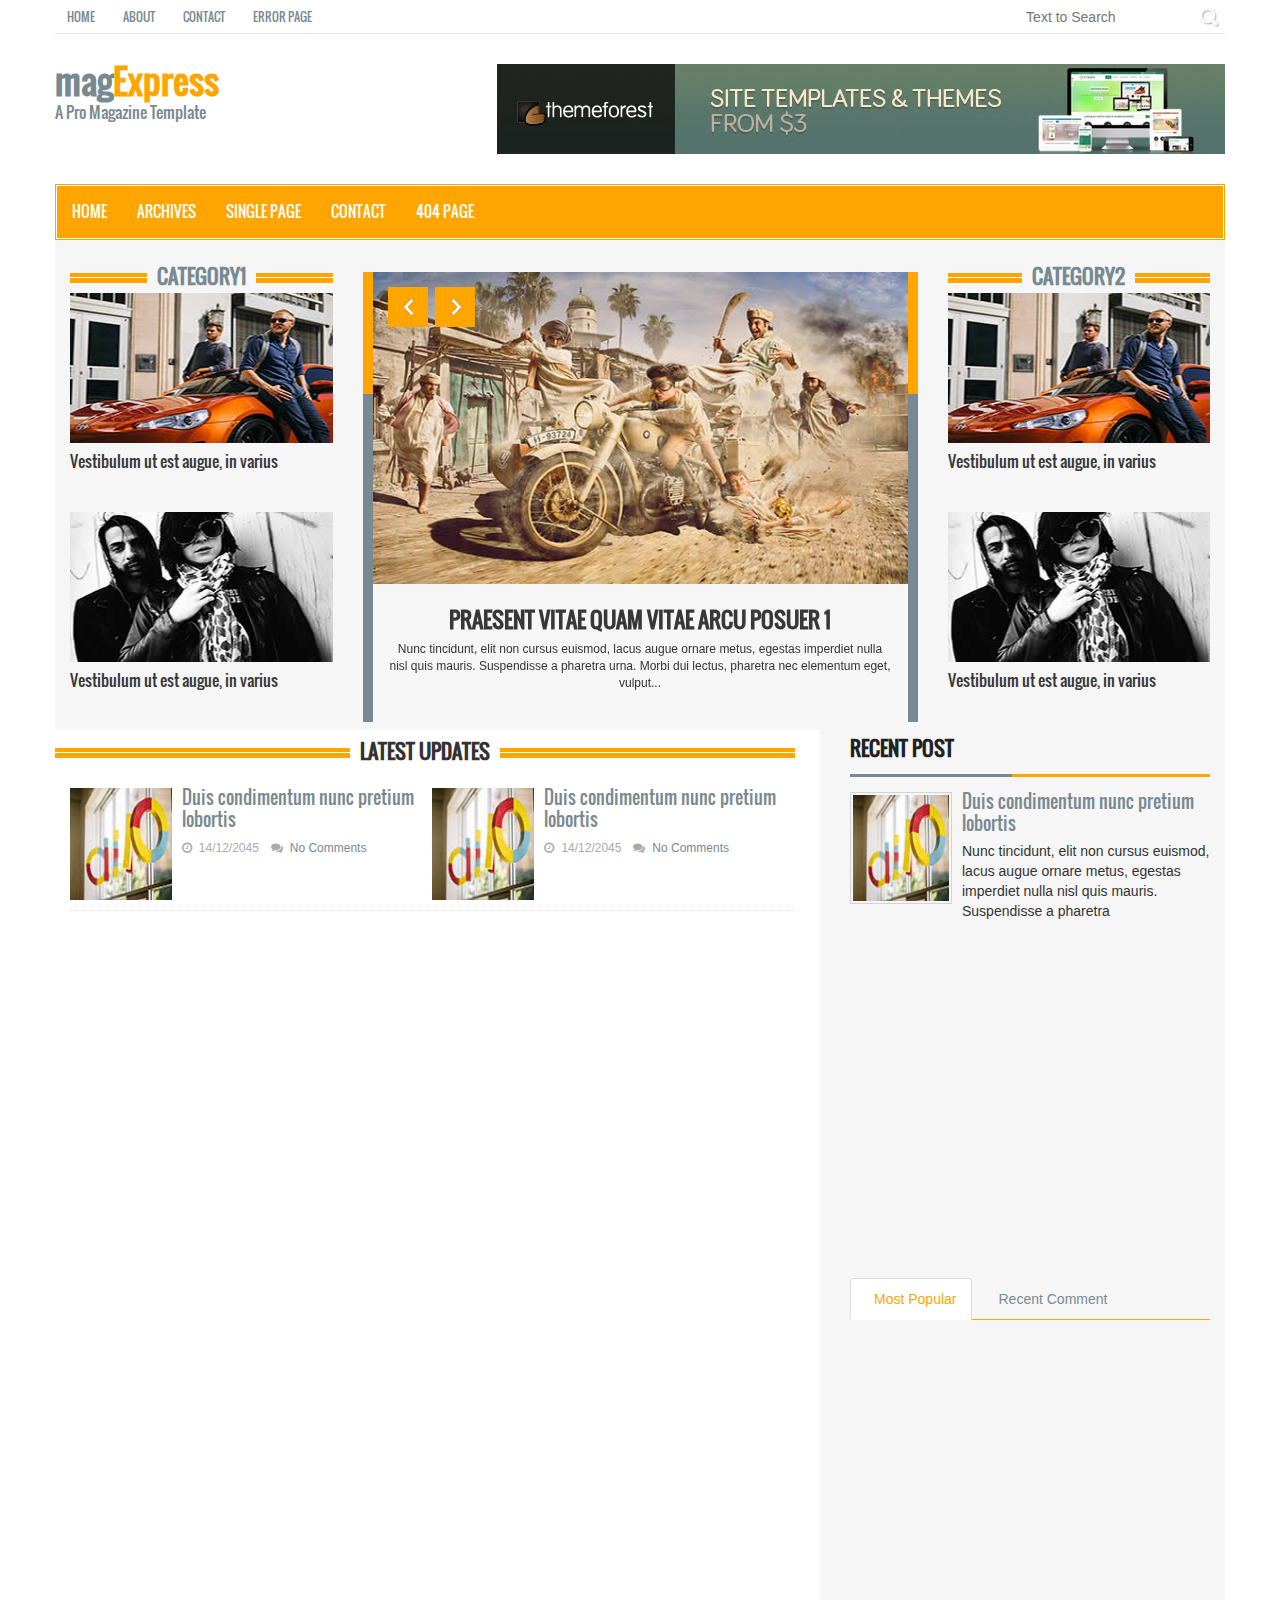
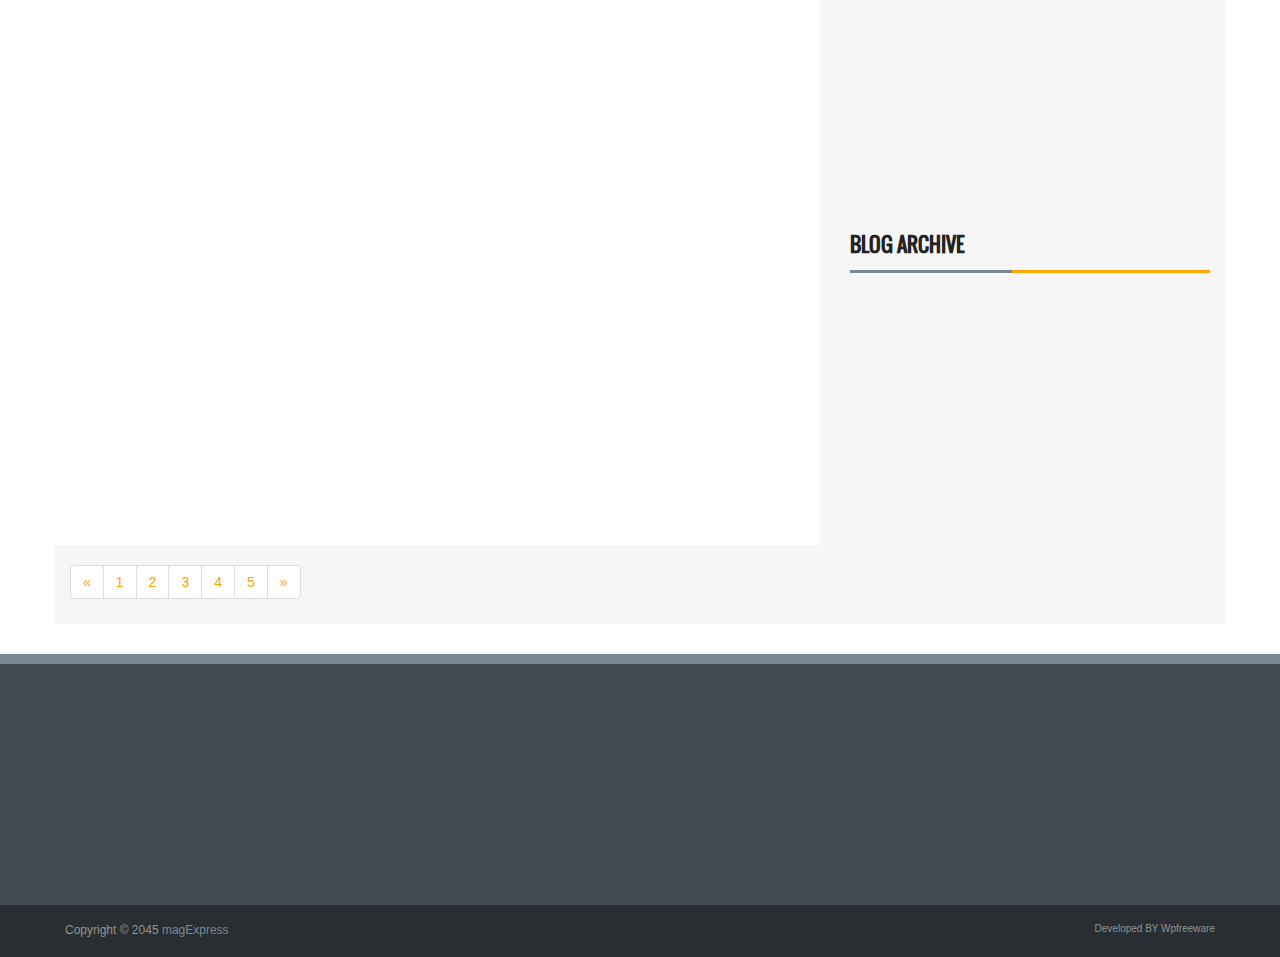
<file: Desktop/magexpress/pages/archive2.html>
<!DOCTYPE html>
<html>
<head>
<title>magExpress | Pages | Archive 2</title>
<meta charset="utf-8">
<meta http-equiv="X-UA-Compatible" content="IE=edge">
<meta name="viewport" content="width=device-width, initial-scale=1">
<link rel="stylesheet" type="text/css" href="../assets/css/bootstrap.min.css">
<link rel="stylesheet" type="text/css" href="../assets/css/font-awesome.min.css">
<link rel="stylesheet" type="text/css" href="../assets/css/animate.css">
<link rel="stylesheet" type="text/css" href="../assets/css/slick.css">
<link rel="stylesheet" type="text/css" href="../assets/css/theme.css">
<link rel="stylesheet" type="text/css" href="../assets/css/style.css">
<!--[if lt IE 9]>
<script src="../assets/js/html5shiv.min.js"></script>
<script src="../assets/js/respond.min.js"></script>
<![endif]-->
</head>
<body>
<div id="preloader">
  <div id="status">&nbsp;</div>
</div>
<a class="scrollToTop" href="#"><i class="fa fa-angle-up"></i></a>
<div class="container">
  <header id="header">
    <div class="row">
      <div class="col-lg-12 col-md-12">
        <div class="header_top">
          <div class="header_top_left">
            <ul class="top_nav">
              <li><a href="../index.html">Home</a></li>
              <li><a href="page.html">About</a></li>
              <li><a href="contact.html">Contact</a></li>
              <li><a href="404.html">Error Page</a></li>
            </ul>
          </div>
          <div class="header_top_right">
            <form action="#" class="search_form">
              <input type="text" placeholder="Text to Search">
              <input type="submit" value="">
            </form>
          </div>
        </div>
        <div class="header_bottom">
          <div class="header_bottom_left"><a class="logo" href="../index.html">mag<strong>Express</strong> <span>A Pro Magazine Template</span></a></div>
          <div class="header_bottom_right"><a href="#"><img src="../images/addbanner_728x90_V1.jpg" alt=""></a></div>
        </div>
      </div>
    </div>
  </header>
  <div id="navarea">
    <nav class="navbar navbar-default" role="navigation">
      <div class="container-fluid">
        <div class="navbar-header">
          <button type="button" class="navbar-toggle collapsed" data-toggle="collapse" data-target="#navbar" aria-expanded="false" aria-controls="navbar"> <span class="sr-only">Toggle navigation</span> <span class="icon-bar"></span> <span class="icon-bar"></span> <span class="icon-bar"></span> </button>
        </div>
        <div id="navbar" class="navbar-collapse collapse">
          <ul class="nav navbar-nav custom_nav">
            <li class=""><a href="../index.html">Home</a></li>
            <li class="dropdown"> <a href="#" class="" data-toggle="dropdown" role="button" aria-expanded="false">Archives</a>
              <ul class="dropdown-menu" role="menu">
                <li><a href="archive-main.html">Archive</a></li>
                <li><a href="archive1.html">Archive 1</a></li>
                <li><a href="archive2.html">Archive 2</a></li>
                <li><a href="archive3.html">Archive 3</a></li>
              </ul>
            </li>
            <li><a href="single.html">Single page</a></li>
            <li><a href="contact.html">Contact</a></li>
            <li><a href="404.html">404 page</a></li>
          </ul>
        </div>
      </div>
    </nav>
  </div>
  <section id="mainContent">
    <div class="content_middle">
      <div class="col-lg-3 col-md-3 col-sm-3">
        <div class="content_middle_leftbar">
          <div class="single_category wow fadeInDown">
            <h2> <span class="bold_line"><span></span></span> <span class="solid_line"></span> <a href="archive1.html" class="title_text">category1</a> </h2>
            <ul class="catg1_nav">
              <li>
                <div class="catgimg_container"> <a href="single.html" class="catg1_img"> <img alt="" src="../images/292x150x1.jpg"> </a> </div>
                <h3 class="post_titile"><a href="single.html">Vestibulum ut est augue, in varius</a></h3>
              </li>
              <li>
                <div class="catgimg_container"> <a href="single.html" class="catg1_img"> <img alt="" src="../images/292x150x2.jpg"> </a> </div>
                <h3 class="post_titile"><a href="single.html">Vestibulum ut est augue, in varius</a></h3>
              </li>
            </ul>
          </div>
        </div>
      </div>
      <div class="col-lg-6 col-md-6 col-sm-6">
        <div class="content_middle_middle">
          <div class="slick_slider2">
            <div class="single_featured_slide"> <a href="single.html"><img src="../images/567x330x1.jpg" alt=""></a>
              <h2><a href="single.html">Praesent vitae quam vitae arcu posuer 1</a></h2>
              <p>Nunc tincidunt, elit non cursus euismod, lacus augue ornare metus, egestas imperdiet nulla nisl quis mauris. Suspendisse a pharetra urna. Morbi dui lectus, pharetra nec elementum eget, vulput...</p>
            </div>
            <div class="single_featured_slide"> <a href="single.html"><img src="../images/567x330x2.jpg" alt=""></a>
              <h2><a href="#">Praesent vitae quam vitae arcu posuer 2</a></h2>
              <p>Nunc tincidunt, elit non cursus euismod, lacus augue ornare metus, egestas imperdiet nulla nisl quis mauris. Suspendisse a pharetra urna. Morbi dui lectus, pharetra nec elementum eget, vulput...</p>
            </div>
            <div class="single_featured_slide"> <a href="single.html"><img src="../images/567x330x3.jpg" alt=""></a>
              <h2><a href="#">Praesent vitae quam vitae arcu posuer 3</a></h2>
              <p>Nunc tincidunt, elit non cursus euismod, lacus augue ornare metus, egestas imperdiet nulla nisl quis mauris. Suspendisse a pharetra urna. Morbi dui lectus, pharetra nec elementum eget, vulput...</p>
            </div>
          </div>
        </div>
      </div>
      <div class="col-lg-3 col-md-3 col-sm-3">
        <div class="content_middle_rightbar">
          <div class="single_category wow fadeInDown">
            <h2> <span class="bold_line"><span></span></span> <span class="solid_line"></span> <a href="archive1.html" class="title_text">category2</a> </h2>
            <ul class="catg1_nav">
              <li>
                <div class="catgimg_container"> <a href="single.html" class="catg1_img"> <img alt="" src="../images/292x150x1.jpg"> </a> </div>
                <h3 class="post_titile"><a href="single.html">Vestibulum ut est augue, in varius</a></h3>
              </li>
              <li>
                <div class="catgimg_container"> <a href="single.html" class="catg1_img"> <img alt="" src="../images/292x150x2.jpg"> </a> </div>
                <h3 class="post_titile"><a href="single.html">Vestibulum ut est augue, in varius</a></h3>
              </li>
            </ul>
          </div>
        </div>
      </div>
    </div>
    <div class="content_bottom">
      <div class="col-lg-8 col-md-8">
        <div class="content_bottom_left">
          <div class="technology_catrarea">
            <div class="single_category">
              <div class="archive_style_1">
                <h2> <span class="bold_line"><span></span></span> <span class="solid_line"></span> <span class="title_text" href="#">Latest Updates</span> </h2>
                <div class="business_category_right">
                  <ul class="small_catg wow fadeInDown">
                    <li>
                      <div class="media wow fadeInDown"> <a class="media-left" href="#"><img src="../images/112x112.jpg" alt=""></a>
                        <div class="media-body">
                          <h4 class="media-heading"><a href="#">Duis condimentum nunc pretium lobortis </a></h4>
                          <div class="comments_box"> <span class="meta_date">14/12/2045</span> <span class="meta_comment"><a href="#">No Comments</a></span> </div>
                        </div>
                      </div>
                    </li>
                  </ul>
                </div>
                <div class="business_category_right">
                  <ul class="small_catg wow fadeInDown">
                    <li>
                      <div class="media wow fadeInDown"> <a class="media-left" href="#"><img src="../images/112x112.jpg" alt=""></a>
                        <div class="media-body">
                          <h4 class="media-heading"><a href="#">Duis condimentum nunc pretium lobortis </a></h4>
                          <div class="comments_box"> <span class="meta_date">14/12/2045</span> <span class="meta_comment"><a href="#">No Comments</a></span> </div>
                        </div>
                      </div>
                    </li>
                  </ul>
                </div>
                <div class="business_category_right">
                  <ul class="small_catg wow fadeInDown">
                    <li>
                      <div class="media wow fadeInDown"> <a class="media-left" href="#"><img src="../images/112x112.jpg" alt=""></a>
                        <div class="media-body">
                          <h4 class="media-heading"><a href="#">Duis condimentum nunc pretium lobortis </a></h4>
                          <div class="comments_box"> <span class="meta_date">14/12/2045</span> <span class="meta_comment"><a href="#">No Comments</a></span> </div>
                        </div>
                      </div>
                    </li>
                  </ul>
                </div>
                <div class="business_category_right">
                  <ul class="small_catg wow fadeInDown">
                    <li>
                      <div class="media wow fadeInDown"> <a class="media-left" href="#"><img src="../images/112x112.jpg" alt=""></a>
                        <div class="media-body">
                          <h4 class="media-heading"><a href="#">Duis condimentum nunc pretium lobortis </a></h4>
                          <div class="comments_box"> <span class="meta_date">14/12/2045</span> <span class="meta_comment"><a href="#">No Comments</a></span> </div>
                        </div>
                      </div>
                    </li>
                  </ul>
                </div>
                <div class="business_category_right">
                  <ul class="small_catg wow fadeInDown">
                    <li>
                      <div class="media wow fadeInDown"> <a class="media-left" href="#"><img src="../images/112x112.jpg" alt=""></a>
                        <div class="media-body">
                          <h4 class="media-heading"><a href="#">Duis condimentum nunc pretium lobortis </a></h4>
                          <div class="comments_box"> <span class="meta_date">14/12/2045</span> <span class="meta_comment"><a href="#">No Comments</a></span> </div>
                        </div>
                      </div>
                    </li>
                  </ul>
                </div>
                <div class="business_category_right">
                  <ul class="small_catg wow fadeInDown">
                    <li>
                      <div class="media wow fadeInDown"> <a class="media-left" href="#"><img src="../images/112x112.jpg" alt=""></a>
                        <div class="media-body">
                          <h4 class="media-heading"><a href="#">Duis condimentum nunc pretium lobortis </a></h4>
                          <div class="comments_box"> <span class="meta_date">14/12/2045</span> <span class="meta_comment"><a href="#">No Comments</a></span> </div>
                        </div>
                      </div>
                    </li>
                  </ul>
                </div>
                <div class="business_category_right">
                  <ul class="small_catg wow fadeInDown">
                    <li>
                      <div class="media wow fadeInDown"> <a class="media-left" href="#"><img src="../images/112x112.jpg" alt=""></a>
                        <div class="media-body">
                          <h4 class="media-heading"><a href="#">Duis condimentum nunc pretium lobortis </a></h4>
                          <div class="comments_box"> <span class="meta_date">14/12/2045</span> <span class="meta_comment"><a href="#">No Comments</a></span> </div>
                        </div>
                      </div>
                    </li>
                  </ul>
                </div>
                <div class="business_category_right">
                  <ul class="small_catg wow fadeInDown">
                    <li>
                      <div class="media wow fadeInDown"> <a class="media-left" href="#"><img src="../images/112x112.jpg" alt=""></a>
                        <div class="media-body">
                          <h4 class="media-heading"><a href="#">Duis condimentum nunc pretium lobortis </a></h4>
                          <div class="comments_box"> <span class="meta_date">14/12/2045</span> <span class="meta_comment"><a href="#">No Comments</a></span> </div>
                        </div>
                      </div>
                    </li>
                  </ul>
                </div>
                <div class="business_category_right">
                  <ul class="small_catg wow fadeInDown">
                    <li>
                      <div class="media wow fadeInDown"> <a class="media-left" href="#"><img src="../images/112x112.jpg" alt=""></a>
                        <div class="media-body">
                          <h4 class="media-heading"><a href="#">Duis condimentum nunc pretium lobortis </a></h4>
                          <div class="comments_box"> <span class="meta_date">14/12/2045</span> <span class="meta_comment"><a href="#">No Comments</a></span> </div>
                        </div>
                      </div>
                    </li>
                  </ul>
                </div>
                <div class="business_category_right">
                  <ul class="small_catg wow fadeInDown">
                    <li>
                      <div class="media wow fadeInDown"> <a class="media-left" href="#"><img src="../images/112x112.jpg" alt=""></a>
                        <div class="media-body">
                          <h4 class="media-heading"><a href="#">Duis condimentum nunc pretium lobortis </a></h4>
                          <div class="comments_box"> <span class="meta_date">14/12/2045</span> <span class="meta_comment"><a href="#">No Comments</a></span> </div>
                        </div>
                      </div>
                    </li>
                  </ul>
                </div>
                <div class="business_category_right">
                  <ul class="small_catg wow fadeInDown">
                    <li>
                      <div class="media wow fadeInDown"> <a class="media-left" href="#"><img src="../images/112x112.jpg" alt=""></a>
                        <div class="media-body">
                          <h4 class="media-heading"><a href="#">Duis condimentum nunc pretium lobortis </a></h4>
                          <div class="comments_box"> <span class="meta_date">14/12/2045</span> <span class="meta_comment"><a href="#">No Comments</a></span> </div>
                        </div>
                      </div>
                    </li>
                  </ul>
                </div>
                <div class="business_category_right">
                  <ul class="small_catg wow fadeInDown">
                    <li>
                      <div class="media wow fadeInDown"> <a class="media-left" href="#"><img src="../images/112x112.jpg" alt=""></a>
                        <div class="media-body">
                          <h4 class="media-heading"><a href="#">Duis condimentum nunc pretium lobortis </a></h4>
                          <div class="comments_box"> <span class="meta_date">14/12/2045</span> <span class="meta_comment"><a href="#">No Comments</a></span> </div>
                        </div>
                      </div>
                    </li>
                  </ul>
                </div>
                <div class="business_category_right">
                  <ul class="small_catg wow fadeInDown">
                    <li>
                      <div class="media wow fadeInDown"> <a class="media-left" href="#"><img src="../images/112x112.jpg" alt=""></a>
                        <div class="media-body">
                          <h4 class="media-heading"><a href="#">Duis condimentum nunc pretium lobortis </a></h4>
                          <div class="comments_box"> <span class="meta_date">14/12/2045</span> <span class="meta_comment"><a href="#">No Comments</a></span> </div>
                        </div>
                      </div>
                    </li>
                  </ul>
                </div>
                <div class="business_category_right">
                  <ul class="small_catg wow fadeInDown">
                    <li>
                      <div class="media wow fadeInDown"> <a class="media-left" href="#"><img src="../images/112x112.jpg" alt=""></a>
                        <div class="media-body">
                          <h4 class="media-heading"><a href="#">Duis condimentum nunc pretium lobortis </a></h4>
                          <div class="comments_box"> <span class="meta_date">14/12/2045</span> <span class="meta_comment"><a href="#">No Comments</a></span> </div>
                        </div>
                      </div>
                    </li>
                  </ul>
                </div>
                <div class="business_category_right">
                  <ul class="small_catg wow fadeInDown">
                    <li>
                      <div class="media wow fadeInDown"> <a class="media-left" href="#"><img src="../images/112x112.jpg" alt=""></a>
                        <div class="media-body">
                          <h4 class="media-heading"><a href="#">Duis condimentum nunc pretium lobortis </a></h4>
                          <div class="comments_box"> <span class="meta_date">14/12/2045</span> <span class="meta_comment"><a href="#">No Comments</a></span> </div>
                        </div>
                      </div>
                    </li>
                  </ul>
                </div>
                <div class="business_category_right">
                  <ul class="small_catg wow fadeInDown">
                    <li>
                      <div class="media wow fadeInDown"> <a class="media-left" href="#"><img src="../images/112x112.jpg" alt=""></a>
                        <div class="media-body">
                          <h4 class="media-heading"><a href="#">Duis condimentum nunc pretium lobortis </a></h4>
                          <div class="comments_box"> <span class="meta_date">14/12/2045</span> <span class="meta_comment"><a href="#">No Comments</a></span> </div>
                        </div>
                      </div>
                    </li>
                  </ul>
                </div>
                <div class="business_category_right">
                  <ul class="small_catg wow fadeInDown">
                    <li>
                      <div class="media wow fadeInDown"> <a class="media-left" href="#"><img src="../images/112x112.jpg" alt=""></a>
                        <div class="media-body">
                          <h4 class="media-heading"><a href="#">Duis condimentum nunc pretium lobortis </a></h4>
                          <div class="comments_box"> <span class="meta_date">14/12/2045</span> <span class="meta_comment"><a href="#">No Comments</a></span> </div>
                        </div>
                      </div>
                    </li>
                  </ul>
                </div>
                <div class="business_category_right">
                  <ul class="small_catg wow fadeInDown">
                    <li>
                      <div class="media wow fadeInDown"> <a class="media-left" href="#"><img src="../images/112x112.jpg" alt=""></a>
                        <div class="media-body">
                          <h4 class="media-heading"><a href="#">Duis condimentum nunc pretium lobortis </a></h4>
                          <div class="comments_box"> <span class="meta_date">14/12/2045</span> <span class="meta_comment"><a href="#">No Comments</a></span> </div>
                        </div>
                      </div>
                    </li>
                  </ul>
                </div>
              </div>
            </div>
          </div>
        </div>
        <div class="pagination_area">
          <nav>
            <ul class="pagination">
              <li><a href="#"><span aria-hidden="true">&laquo;</span><span class="sr-only">Previous</span></a></li>
              <li><a href="#">1</a></li>
              <li><a href="#">2</a></li>
              <li><a href="#">3</a></li>
              <li><a href="#">4</a></li>
              <li><a href="#">5</a></li>
              <li><a href="#"><span aria-hidden="true">&raquo;</span><span class="sr-only">Next</span></a></li>
            </ul>
          </nav>
        </div>
      </div>
      <div class="col-lg-4 col-md-4">
        <div class="content_bottom_right">
          <div class="single_bottom_rightbar">
            <h2>Recent Post</h2>
            <ul class="small_catg popular_catg wow fadeInDown">
              <li>
                <div class="media wow fadeInDown"> <a href="#" class="media-left"><img alt="" src="../images/112x112.jpg"> </a>
                  <div class="media-body">
                    <h4 class="media-heading"><a href="#">Duis condimentum nunc pretium lobortis </a></h4>
                    <p>Nunc tincidunt, elit non cursus euismod, lacus augue ornare metus, egestas imperdiet nulla nisl quis mauris. Suspendisse a pharetra </p>
                  </div>
                </div>
              </li>
              <li>
                <div class="media wow fadeInDown"> <a href="#" class="media-left"><img alt="" src="../images/112x112.jpg"> </a>
                  <div class="media-body">
                    <h4 class="media-heading"><a href="#">Duis condimentum nunc pretium lobortis </a></h4>
                    <p>Nunc tincidunt, elit non cursus euismod, lacus augue ornare metus, egestas imperdiet nulla nisl quis mauris. Suspendisse a pharetra </p>
                  </div>
                </div>
              </li>
              <li>
                <div class="media wow fadeInDown"> <a href="#" class="media-left"><img alt="" src="../images/112x112.jpg"> </a>
                  <div class="media-body">
                    <h4 class="media-heading"><a href="#">Duis condimentum nunc pretium lobortis </a></h4>
                    <p>Nunc tincidunt, elit non cursus euismod, lacus augue ornare metus, egestas imperdiet nulla nisl quis mauris. Suspendisse a pharetra </p>
                  </div>
                </div>
              </li>
            </ul>
          </div>
          <div class="single_bottom_rightbar">
            <ul role="tablist" class="nav nav-tabs custom-tabs">
              <li class="active" role="presentation"><a data-toggle="tab" role="tab" aria-controls="home" href="#mostPopular">Most Popular</a></li>
              <li role="presentation"><a data-toggle="tab" role="tab" aria-controls="messages" href="#recentComent">Recent Comment</a></li>
            </ul>
            <div class="tab-content">
              <div id="mostPopular" class="tab-pane fade in active" role="tabpanel">
                <ul class="small_catg popular_catg wow fadeInDown">
                  <li>
                    <div class="media wow fadeInDown"> <a class="media-left" href="#"><img src="../images/112x112.jpg" alt=""></a>
                      <div class="media-body">
                        <h4 class="media-heading"><a href="#">Duis condimentum nunc pretium lobortis </a></h4>
                        <p>Nunc tincidunt, elit non cursus euismod, lacus augue ornare metus, egestas imperdiet nulla nisl quis mauris. Suspendisse a pharetra </p>
                      </div>
                    </div>
                  </li>
                  <li>
                    <div class="media wow fadeInDown"> <a class="media-left" href="#"><img src="../images/112x112.jpg" alt=""></a>
                      <div class="media-body">
                        <h4 class="media-heading"><a href="#">Duis condimentum nunc pretium lobortis </a></h4>
                        <p>Nunc tincidunt, elit non cursus euismod, lacus augue ornare metus, egestas imperdiet nulla nisl quis mauris. Suspendisse a pharetra </p>
                      </div>
                    </div>
                  </li>
                  <li>
                    <div class="media wow fadeInDown"> <a class="media-left" href="#"><img src="../images/112x112.jpg" alt=""></a>
                      <div class="media-body">
                        <h4 class="media-heading"><a href="#">Duis condimentum nunc pretium lobortis </a></h4>
                        <p>Nunc tincidunt, elit non cursus euismod, lacus augue ornare metus, egestas imperdiet nulla nisl quis mauris. Suspendisse a pharetra </p>
                      </div>
                    </div>
                  </li>
                </ul>
              </div>
              <div id="recentComent" class="tab-pane fade" role="tabpanel">
                <ul class="small_catg popular_catg">
                  <li>
                    <div class="media wow fadeInDown"> <a class="media-left" href="#"><img src="../images/112x112.jpg" alt=""></a>
                      <div class="media-body">
                        <h4 class="media-heading"><a href="#">Duis condimentum nunc pretium lobortis </a></h4>
                        <p>Nunc tincidunt, elit non cursus euismod, lacus augue ornare metus, egestas imperdiet nulla nisl quis mauris. Suspendisse a pharetra </p>
                      </div>
                    </div>
                  </li>
                  <li>
                    <div class="media wow fadeInDown"> <a class="media-left" href="#"><img src="../images/112x112.jpg" alt=""></a>
                      <div class="media-body">
                        <h4 class="media-heading"><a href="#">Duis condimentum nunc pretium lobortis </a></h4>
                        <p>Nunc tincidunt, elit non cursus euismod, lacus augue ornare metus, egestas imperdiet nulla nisl quis mauris. Suspendisse a pharetra </p>
                      </div>
                    </div>
                  </li>
                  <li>
                    <div class="media wow fadeInDown"> <a class="media-left" href="#"><img src="../images/112x112.jpg" alt=""></a>
                      <div class="media-body">
                        <h4 class="media-heading"><a href="#">Duis condimentum nunc pretium lobortis </a></h4>
                        <p>Nunc tincidunt, elit non cursus euismod, lacus augue ornare metus, egestas imperdiet nulla nisl quis mauris. Suspendisse a pharetra </p>
                      </div>
                    </div>
                  </li>
                </ul>
              </div>
            </div>
          </div>
          <div class="single_bottom_rightbar">
            <h2>Blog Archive</h2>
            <div class="blog_archive wow fadeInDown">
              <form action="#">
                <select>
                  <option value="">Blog Archive</option>
                  <option value="">October(20)</option>
                </select>
              </form>
            </div>
          </div>
          <div class="single_bottom_rightbar wow fadeInDown">
            <h2>Popular Lnks</h2>
            <ul>
              <li><a href="#">Blog</a></li>
              <li><a href="#">Blog Home</a></li>
              <li><a href="#">Error Page</a></li>
              <li><a href="#">Social link</a></li>
              <li><a href="#">Login</a></li>
            </ul>
          </div>
        </div>
      </div>
    </div>
  </section>
</div>
<footer id="footer">
  <div class="footer_top">
    <div class="container">
      <div class="row">
        <div class="col-lg-4 col-md-4 col-sm-4">
          <div class="single_footer_top wow fadeInLeft">
            <h2>Flicker Images</h2>
            <ul class="flicker_nav">
              <li> <a href="#"><img src="../images/75x75.jpg" alt=""></a> </li>
              <li> <a href="#"><img src="../images/75x75.jpg" alt=""></a> </li>
              <li> <a href="#"><img src="../images/75x75.jpg" alt=""></a> </li>
              <li> <a href="#"><img src="../images/75x75.jpg" alt=""></a> </li>
              <li> <a href="#"><img src="../images/75x75.jpg" alt=""></a> </li>
              <li> <a href="#"><img src="../images/75x75.jpg" alt=""></a> </li>
              <li> <a href="#"><img src="../images/75x75.jpg" alt=""></a> </li>
              <li> <a href="#"><img src="../images/75x75.jpg" alt=""></a> </li>
            </ul>
          </div>
        </div>
        <div class="col-lg-4 col-md-4 col-sm-4">
          <div class="single_footer_top wow fadeInDown">
            <h2>Labels</h2>
            <ul class="labels_nav">
              <li><a href="#">Gallery</a></li>
              <li><a href="#">Business</a></li>
              <li><a href="#">Games</a></li>
              <li><a href="#">Fashion</a></li>
              <li><a href="#">Sports</a></li>
              <li><a href="#">Technology</a></li>
              <li><a href="#">Slider</a></li>
              <li><a href="#">Life &amp; Style</a></li>
            </ul>
          </div>
        </div>
        <div class="col-lg-4 col-md-4 col-sm-4">
          <div class="single_footer_top wow fadeInRight">
            <h2>About Us</h2>
            <p>Interdum et malesuada fames ac ante ipsum primis in faucibus. Sed nec laoreet orci, eget ullamcorper quam. Phasellus lorem neque, </p>
          </div>
        </div>
      </div>
    </div>
  </div>
  <div class="footer_bottom">
    <div class="container">
      <div class="row">
        <div class="col-lg-6 col-md-6 col-sm-6 col-xs-12">
          <div class="footer_bottom_left">
            <p>Copyright &copy; 2045 <a href="../index.html">magExpress</a></p>
          </div>
        </div>
        <div class="col-lg-6 col-md-6 col-sm-6 col-xs-12">
          <div class="footer_bottom_right">
            <p>Developed BY Wpfreeware</p>
          </div>
        </div>
      </div>
    </div>
  </div>
</footer>
<script src="../assets/js/jquery.min.js"></script> 
<script src="../assets/js/bootstrap.min.js"></script> 
<script src="../assets/js/wow.min.js"></script> 
<script src="../assets/js/slick.min.js"></script> 
<script src="../assets/js/custom.js"></script>
</body>
</html>
</file>
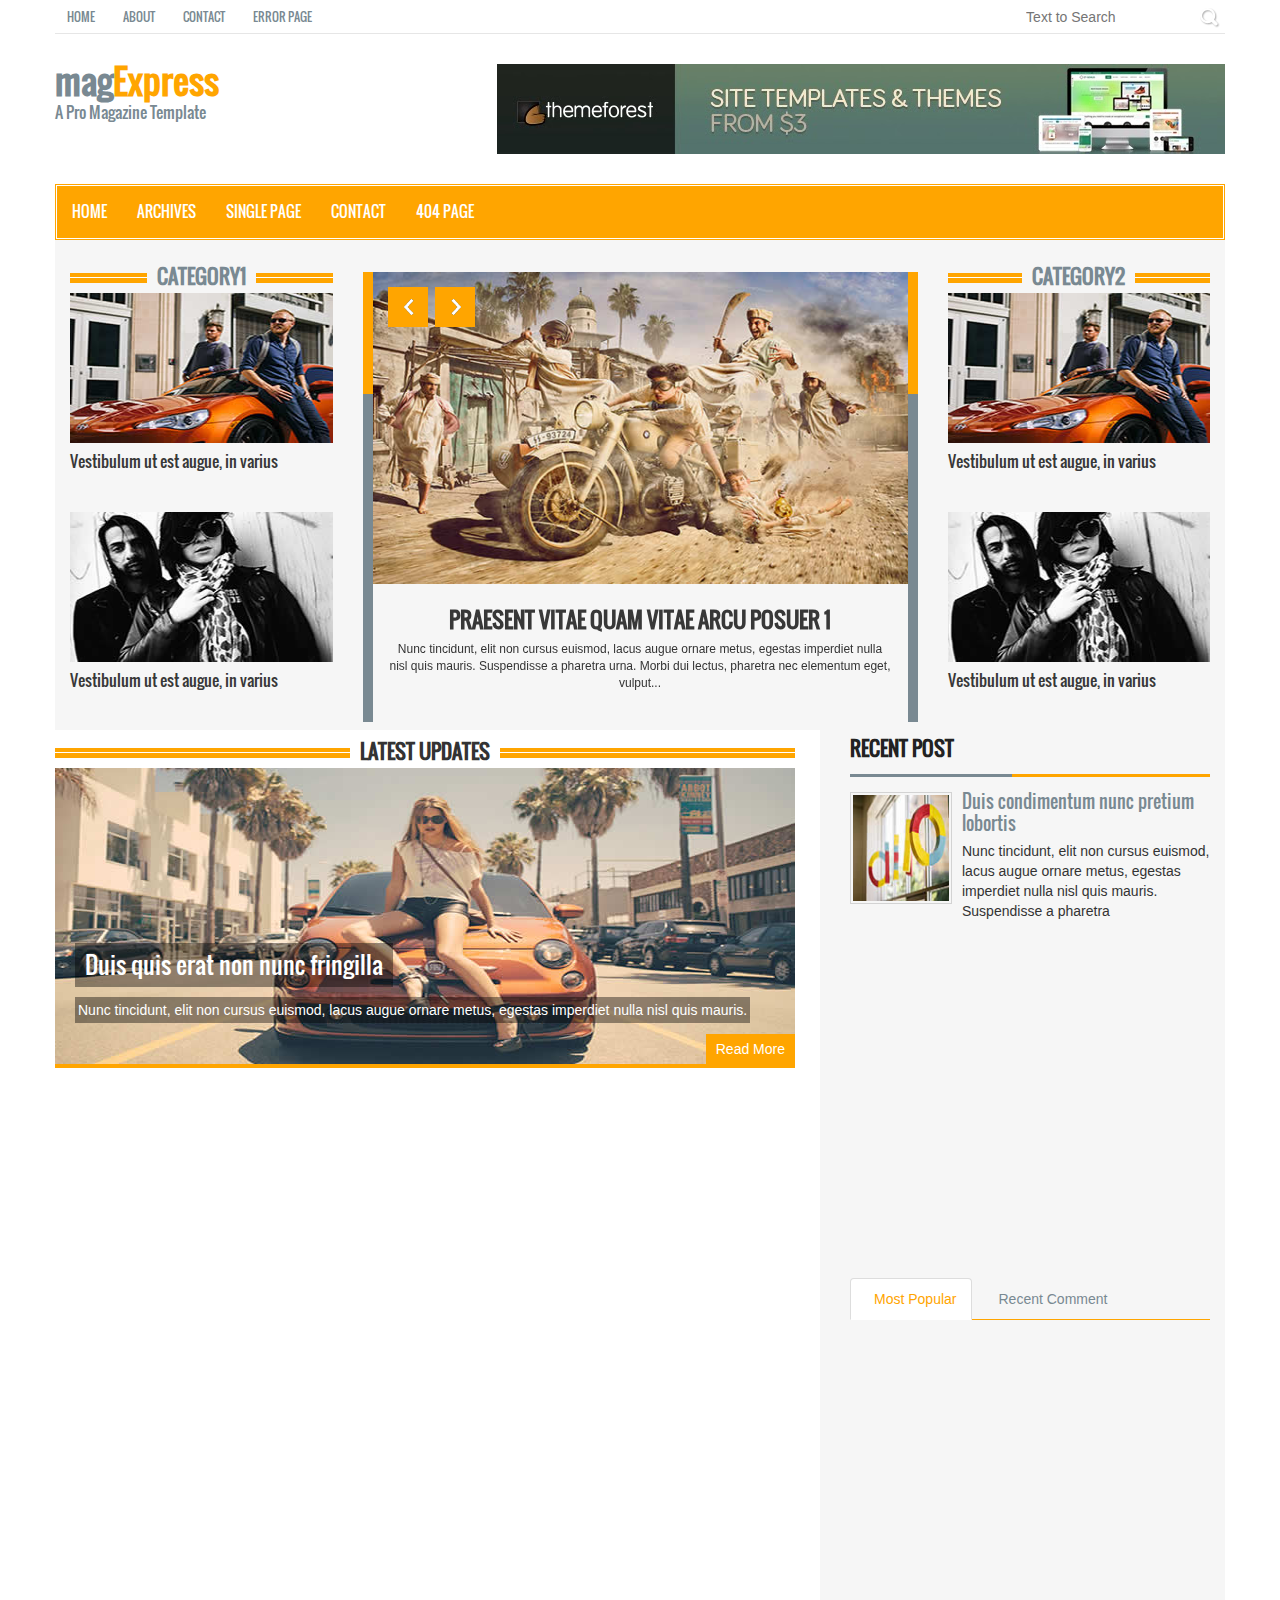
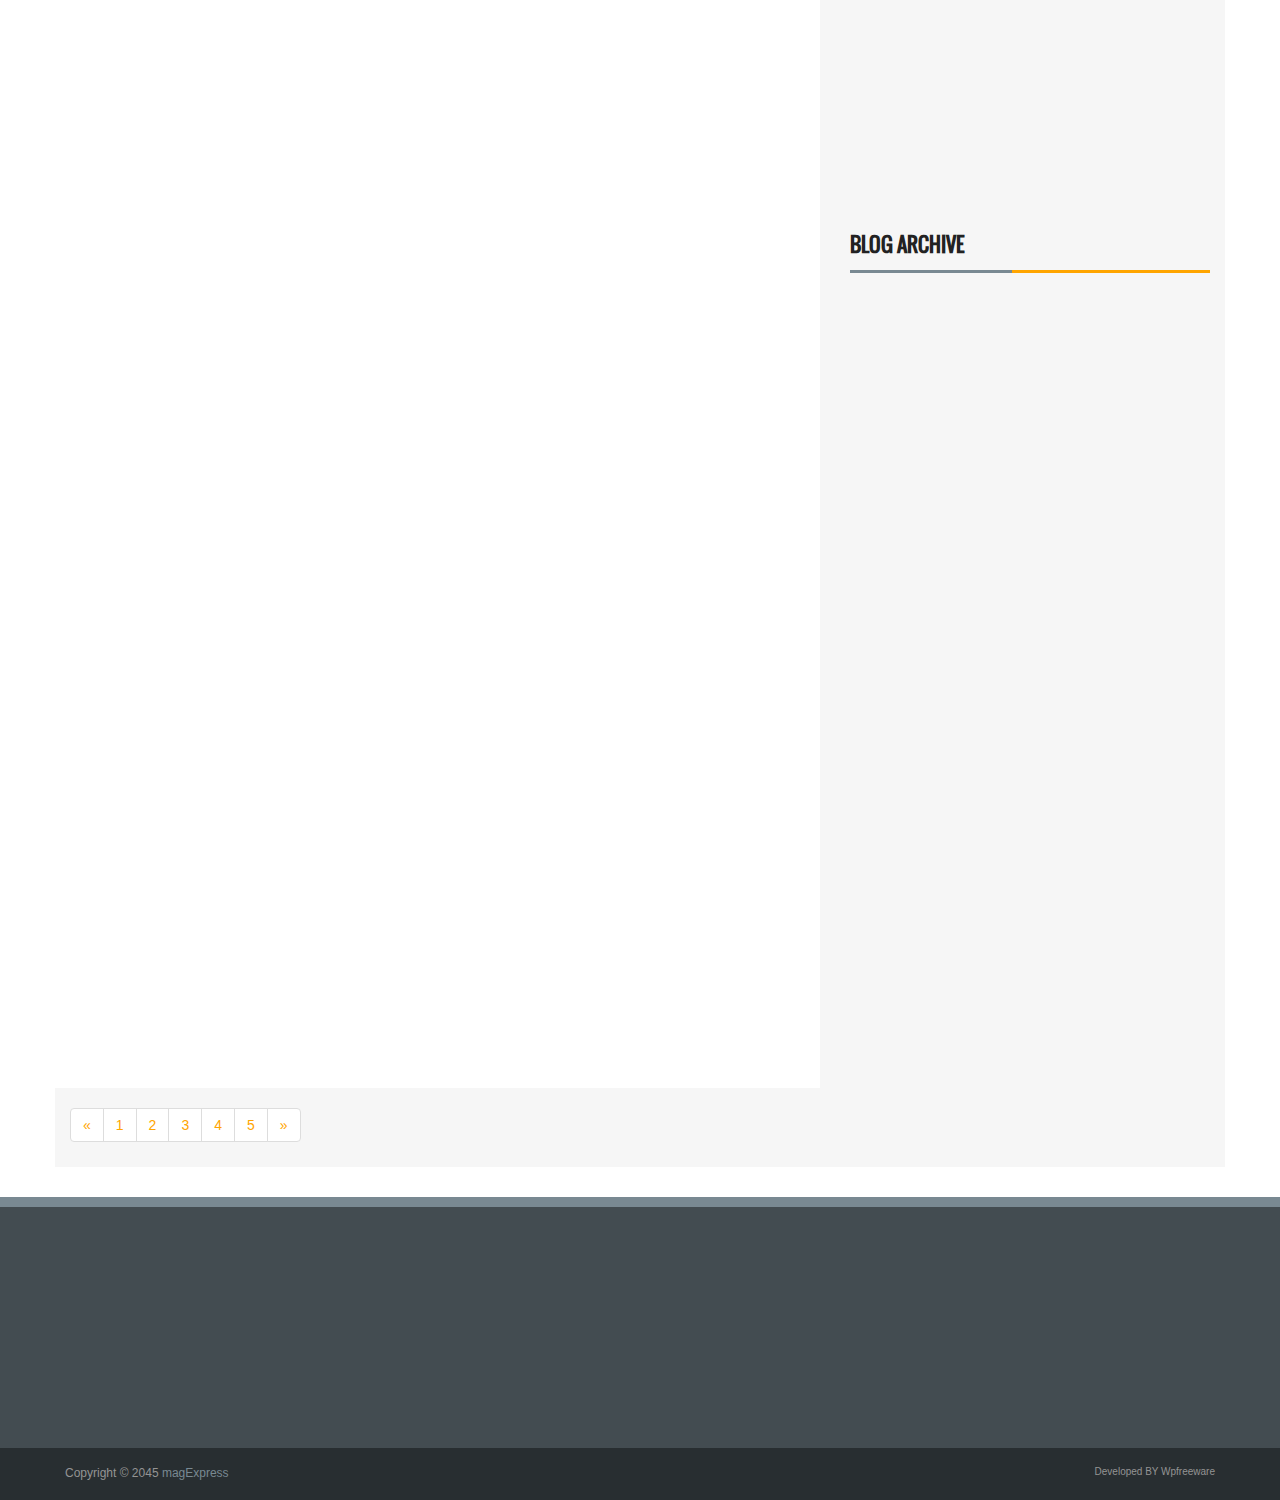
<file: Desktop/magexpress/pages/archive3.html>
<!DOCTYPE html>
<html>
<head>
<title>magExpress | Pages | Archive 3</title>
<meta charset="utf-8">
<meta http-equiv="X-UA-Compatible" content="IE=edge">
<meta name="viewport" content="width=device-width, initial-scale=1">
<link rel="stylesheet" type="text/css" href="../assets/css/bootstrap.min.css">
<link rel="stylesheet" type="text/css" href="../assets/css/font-awesome.min.css">
<link rel="stylesheet" type="text/css" href="../assets/css/animate.css">
<link rel="stylesheet" type="text/css" href="../assets/css/slick.css">
<link rel="stylesheet" type="text/css" href="../assets/css/theme.css">
<link rel="stylesheet" type="text/css" href="../assets/css/style.css">
<!--[if lt IE 9]>
<script src="../assets/js/html5shiv.min.js"></script>
<script src="../assets/js/respond.min.js"></script>
<![endif]-->
</head>
<body>
<div id="preloader">
  <div id="status">&nbsp;</div>
</div>
<a class="scrollToTop" href="#"><i class="fa fa-angle-up"></i></a>
<div class="container">
  <header id="header">
    <div class="row">
      <div class="col-lg-12 col-md-12">
        <div class="header_top">
          <div class="header_top_left">
            <ul class="top_nav">
              <li><a href="../index.html">Home</a></li>
              <li><a href="page.html">About</a></li>
              <li><a href="contact.html">Contact</a></li>
              <li><a href="404.html">Error Page</a></li>
            </ul>
          </div>
          <div class="header_top_right">
            <form action="#" class="search_form">
              <input type="text" placeholder="Text to Search">
              <input type="submit" value="">
            </form>
          </div>
        </div>
        <div class="header_bottom">
          <div class="header_bottom_left"><a class="logo" href="../index.html">mag<strong>Express</strong> <span>A Pro Magazine Template</span></a></div>
          <div class="header_bottom_right"><a href="#"><img src="../images/addbanner_728x90_V1.jpg" alt=""></a></div>
        </div>
      </div>
    </div>
  </header>
  <div id="navarea">
    <nav class="navbar navbar-default" role="navigation">
      <div class="container-fluid">
        <div class="navbar-header">
          <button type="button" class="navbar-toggle collapsed" data-toggle="collapse" data-target="#navbar" aria-expanded="false" aria-controls="navbar"> <span class="sr-only">Toggle navigation</span> <span class="icon-bar"></span> <span class="icon-bar"></span> <span class="icon-bar"></span> </button>
        </div>
        <div id="navbar" class="navbar-collapse collapse">
          <ul class="nav navbar-nav custom_nav">
            <li class=""><a href="../index.html">Home</a></li>
            <li class="dropdown"> <a href="#" class="" data-toggle="dropdown" role="button" aria-expanded="false">Archives</a>
              <ul class="dropdown-menu" role="menu">
                <li><a href="archive-main.html">Archive</a></li>
                <li><a href="archive1.html">Archive 1</a></li>
                <li><a href="archive2.html">Archive 2</a></li>
                <li><a href="archive3.html">Archive 3</a></li>
              </ul>
            </li>
            <li><a href="single.html">Single page</a></li>
            <li><a href="contact.html">Contact</a></li>
            <li><a href="404.html">404 page</a></li>
          </ul>
        </div>
      </div>
    </nav>
  </div>
  <section id="mainContent">
    <div class="content_middle">
      <div class="col-lg-3 col-md-3 col-sm-3">
        <div class="content_middle_leftbar">
          <div class="single_category wow fadeInDown">
            <h2> <span class="bold_line"><span></span></span> <span class="solid_line"></span> <a href="archive1.html" class="title_text">category1</a> </h2>
            <ul class="catg1_nav">
              <li>
                <div class="catgimg_container"> <a href="single.html" class="catg1_img"> <img alt="" src="../images/292x150x1.jpg"> </a> </div>
                <h3 class="post_titile"><a href="single.html">Vestibulum ut est augue, in varius</a></h3>
              </li>
              <li>
                <div class="catgimg_container"> <a href="single.html" class="catg1_img"> <img alt="" src="../images/292x150x2.jpg"> </a> </div>
                <h3 class="post_titile"><a href="single.html">Vestibulum ut est augue, in varius</a></h3>
              </li>
            </ul>
          </div>
        </div>
      </div>
      <div class="col-lg-6 col-md-6 col-sm-6">
        <div class="content_middle_middle">
          <div class="slick_slider2">
            <div class="single_featured_slide"> <a href="single.html"><img src="../images/567x330x1.jpg" alt=""></a>
              <h2><a href="single.html">Praesent vitae quam vitae arcu posuer 1</a></h2>
              <p>Nunc tincidunt, elit non cursus euismod, lacus augue ornare metus, egestas imperdiet nulla nisl quis mauris. Suspendisse a pharetra urna. Morbi dui lectus, pharetra nec elementum eget, vulput...</p>
            </div>
            <div class="single_featured_slide"> <a href="single.html"><img src="../images/567x330x2.jpg" alt=""></a>
              <h2><a href="#">Praesent vitae quam vitae arcu posuer 2</a></h2>
              <p>Nunc tincidunt, elit non cursus euismod, lacus augue ornare metus, egestas imperdiet nulla nisl quis mauris. Suspendisse a pharetra urna. Morbi dui lectus, pharetra nec elementum eget, vulput...</p>
            </div>
            <div class="single_featured_slide"> <a href="single.html"><img src="../images/567x330x3.jpg" alt=""></a>
              <h2><a href="#">Praesent vitae quam vitae arcu posuer 3</a></h2>
              <p>Nunc tincidunt, elit non cursus euismod, lacus augue ornare metus, egestas imperdiet nulla nisl quis mauris. Suspendisse a pharetra urna. Morbi dui lectus, pharetra nec elementum eget, vulput...</p>
            </div>
          </div>
        </div>
      </div>
      <div class="col-lg-3 col-md-3 col-sm-3">
        <div class="content_middle_rightbar">
          <div class="single_category wow fadeInDown">
            <h2> <span class="bold_line"><span></span></span> <span class="solid_line"></span> <a href="archive1.html" class="title_text">category2</a> </h2>
            <ul class="catg1_nav">
              <li>
                <div class="catgimg_container"> <a href="single.html" class="catg1_img"> <img alt="" src="../images/292x150x1.jpg"> </a> </div>
                <h3 class="post_titile"><a href="single.html">Vestibulum ut est augue, in varius</a></h3>
              </li>
              <li>
                <div class="catgimg_container"> <a href="single.html" class="catg1_img"> <img alt="" src="../images/292x150x2.jpg"> </a> </div>
                <h3 class="post_titile"><a href="single.html">Vestibulum ut est augue, in varius</a></h3>
              </li>
            </ul>
          </div>
        </div>
      </div>
    </div>
    <div class="content_bottom">
      <div class="col-lg-8 col-md-8">
        <div class="content_bottom_left">
          <div class="single_category wow fadeInDown">
            <div class="archive_style_1">
              <h2> <span class="bold_line"><span></span></span> <span class="solid_line"></span> <span class="title_text">Latest Updates</span> </h2>
              <div class="single_archive wow fadeInDown">
                <div class="archive_imgcontainer"><img src="../images/740x300.jpg" alt=""> </div>
                <div class="archive_caption">
                  <h2><a href="single.html">Duis quis erat non nunc fringilla</a></h2>
                  <p>Nunc tincidunt, elit non cursus euismod, lacus augue ornare metus, egestas imperdiet nulla nisl quis mauris.</p>
                </div>
                <a class="read_more" href="single.html"><span>Read More</span></a> </div>
              <div class="single_archive wow fadeInDown">
                <div class="archive_imgcontainer"><img src="../images/740x300.jpg" alt=""> </div>
                <div class="archive_caption">
                  <h2><a href="single.html">Duis quis erat non nunc fringilla</a></h2>
                  <p>Nunc tincidunt, elit non cursus euismod, lacus augue ornare metus, egestas imperdiet nulla nisl quis mauris.</p>
                </div>
                <a class="read_more" href="single.html"><span>Read More</span></a> </div>
              <div class="single_archive wow fadeInDown">
                <div class="archive_imgcontainer"><img src="../images/740x300.jpg" alt=""> </div>
                <div class="archive_caption">
                  <h2><a href="single.html">Duis quis erat non nunc fringilla</a></h2>
                  <p>Nunc tincidunt, elit non cursus euismod, lacus augue ornare metus, egestas imperdiet nulla nisl quis mauris.</p>
                </div>
                <a class="read_more" href="single.html"><span>Read More</span></a> </div>
              <div class="single_archive wow fadeInDown">
                <div class="archive_imgcontainer"><img src="../images/740x300.jpg" alt=""> </div>
                <div class="archive_caption">
                  <h2><a href="single.html">Duis quis erat non nunc fringilla</a></h2>
                  <p>Nunc tincidunt, elit non cursus euismod, lacus augue ornare metus, egestas imperdiet nulla nisl quis mauris.</p>
                </div>
                <a class="read_more" href="single.html"><span>Read More</span></a> </div>
              <div class="single_archive wow fadeInDown">
                <div class="archive_imgcontainer"><img src="../images/740x300.jpg" alt=""> </div>
                <div class="archive_caption">
                  <h2><a href="single.html">Duis quis erat non nunc fringilla</a></h2>
                  <p>Nunc tincidunt, elit non cursus euismod, lacus augue ornare metus, egestas imperdiet nulla nisl quis mauris.</p>
                </div>
                <a class="read_more" href="single.html"><span>Read More</span></a> </div>
              <div class="single_archive wow fadeInDown">
                <div class="archive_imgcontainer"><img src="../images/740x300.jpg" alt=""> </div>
                <div class="archive_caption">
                  <h2><a href="single.html">Duis quis erat non nunc fringilla</a></h2>
                  <p>Nunc tincidunt, elit non cursus euismod, lacus augue ornare metus, egestas imperdiet nulla nisl quis mauris.</p>
                </div>
                <a class="read_more" href="single.html"><span>Read More</span></a> </div>
            </div>
          </div>
        </div>
        <div class="pagination_area">
          <nav>
            <ul class="pagination">
              <li><a href="#"><span aria-hidden="true">&laquo;</span><span class="sr-only">Previous</span></a></li>
              <li><a href="#">1</a></li>
              <li><a href="#">2</a></li>
              <li><a href="#">3</a></li>
              <li><a href="#">4</a></li>
              <li><a href="#">5</a></li>
              <li><a href="#"><span aria-hidden="true">&raquo;</span><span class="sr-only">Next</span></a></li>
            </ul>
          </nav>
        </div>
      </div>
      <div class="col-lg-4 col-md-4">
        <div class="content_bottom_right">
          <div class="single_bottom_rightbar">
            <h2>Recent Post</h2>
            <ul class="small_catg popular_catg wow fadeInDown">
              <li>
                <div class="media wow fadeInDown"> <a href="#" class="media-left"> <img alt="" src="../images/112x112.jpg"> </a>
                  <div class="media-body">
                    <h4 class="media-heading"><a href="#">Duis condimentum nunc pretium lobortis </a></h4>
                    <p>Nunc tincidunt, elit non cursus euismod, lacus augue ornare metus, egestas imperdiet nulla nisl quis mauris. Suspendisse a pharetra </p>
                  </div>
                </div>
              </li>
              <li>
                <div class="media wow fadeInDown"> <a href="#" class="media-left"> <img alt="" src="../images/112x112.jpg"> </a>
                  <div class="media-body">
                    <h4 class="media-heading"><a href="#">Duis condimentum nunc pretium lobortis </a></h4>
                    <p>Nunc tincidunt, elit non cursus euismod, lacus augue ornare metus, egestas imperdiet nulla nisl quis mauris. Suspendisse a pharetra </p>
                  </div>
                </div>
              </li>
              <li>
                <div class="media wow fadeInDown"> <a href="#" class="media-left"> <img alt="" src="../images/112x112.jpg"> </a>
                  <div class="media-body">
                    <h4 class="media-heading"><a href="#">Duis condimentum nunc pretium lobortis </a></h4>
                    <p>Nunc tincidunt, elit non cursus euismod, lacus augue ornare metus, egestas imperdiet nulla nisl quis mauris. Suspendisse a pharetra </p>
                  </div>
                </div>
              </li>
            </ul>
          </div>
          <div class="single_bottom_rightbar">
            <ul role="tablist" class="nav nav-tabs custom-tabs">
              <li class="active" role="presentation"><a data-toggle="tab" role="tab" aria-controls="home" href="#mostPopular">Most Popular</a></li>
              <li role="presentation"><a data-toggle="tab" role="tab" aria-controls="messages" href="#recentComent">Recent Comment</a></li>
            </ul>
            <div class="tab-content">
              <div id="mostPopular" class="tab-pane fade in active" role="tabpanel">
                <ul class="small_catg popular_catg wow fadeInDown">
                  <li>
                    <div class="media wow fadeInDown"> <a class="media-left" href="#"> <img src="../images/112x112.jpg" alt=""> </a>
                      <div class="media-body">
                        <h4 class="media-heading"><a href="#">Duis condimentum nunc pretium lobortis </a></h4>
                        <p>Nunc tincidunt, elit non cursus euismod, lacus augue ornare metus, egestas imperdiet nulla nisl quis mauris. Suspendisse a pharetra </p>
                      </div>
                    </div>
                  </li>
                  <li>
                    <div class="media wow fadeInDown"> <a class="media-left" href="#"> <img src="../images/112x112.jpg" alt=""> </a>
                      <div class="media-body">
                        <h4 class="media-heading"><a href="#">Duis condimentum nunc pretium lobortis </a></h4>
                        <p>Nunc tincidunt, elit non cursus euismod, lacus augue ornare metus, egestas imperdiet nulla nisl quis mauris. Suspendisse a pharetra </p>
                      </div>
                    </div>
                  </li>
                  <li>
                    <div class="media wow fadeInDown"> <a class="media-left" href="#"> <img src="../images/112x112.jpg" alt=""> </a>
                      <div class="media-body">
                        <h4 class="media-heading"><a href="#">Duis condimentum nunc pretium lobortis </a></h4>
                        <p>Nunc tincidunt, elit non cursus euismod, lacus augue ornare metus, egestas imperdiet nulla nisl quis mauris. Suspendisse a pharetra </p>
                      </div>
                    </div>
                  </li>
                </ul>
              </div>
              <div id="recentComent" class="tab-pane fade" role="tabpanel">
                <ul class="small_catg popular_catg">
                  <li>
                    <div class="media wow fadeInDown"> <a class="media-left" href="#"> <img src="../images/112x112.jpg" alt=""> </a>
                      <div class="media-body">
                        <h4 class="media-heading"><a href="#">Duis condimentum nunc pretium lobortis </a></h4>
                        <p>Nunc tincidunt, elit non cursus euismod, lacus augue ornare metus, egestas imperdiet nulla nisl quis mauris. Suspendisse a pharetra </p>
                      </div>
                    </div>
                  </li>
                  <li>
                    <div class="media wow fadeInDown"> <a class="media-left" href="#"> <img src="../images/112x112.jpg" alt=""> </a>
                      <div class="media-body">
                        <h4 class="media-heading"><a href="#">Duis condimentum nunc pretium lobortis </a></h4>
                        <p>Nunc tincidunt, elit non cursus euismod, lacus augue ornare metus, egestas imperdiet nulla nisl quis mauris. Suspendisse a pharetra </p>
                      </div>
                    </div>
                  </li>
                  <li>
                    <div class="media wow fadeInDown"> <a class="media-left" href="#"> <img src="../images/112x112.jpg" alt=""> </a>
                      <div class="media-body">
                        <h4 class="media-heading"><a href="#">Duis condimentum nunc pretium lobortis </a></h4>
                        <p>Nunc tincidunt, elit non cursus euismod, lacus augue ornare metus, egestas imperdiet nulla nisl quis mauris. Suspendisse a pharetra </p>
                      </div>
                    </div>
                  </li>
                </ul>
              </div>
            </div>
          </div>
          <div class="single_bottom_rightbar">
            <h2>Blog Archive</h2>
            <div class="blog_archive wow fadeInDown">
              <form action="#">
                <select>
                  <option value="">Blog Archive</option>
                  <option value="">October(20)</option>
                </select>
              </form>
            </div>
          </div>
          <div class="single_bottom_rightbar wow fadeInDown">
            <h2>Popular Lnks</h2>
            <ul>
              <li><a href="#">Blog</a></li>
              <li><a href="#">Blog Home</a></li>
              <li><a href="#">Error Page</a></li>
              <li><a href="#">Social link</a></li>
              <li><a href="#">Login</a></li>
            </ul>
          </div>
        </div>
      </div>
    </div>
  </section>
</div>
<footer id="footer">
  <div class="footer_top">
    <div class="container">
      <div class="row">
        <div class="col-lg-4 col-md-4 col-sm-4">
          <div class="single_footer_top wow fadeInLeft">
            <h2>Flicker Images</h2>
            <ul class="flicker_nav">
              <li> <a href="#"><img src="../images/75x75.jpg" alt=""></a> </li>
              <li> <a href="#"><img src="../images/75x75.jpg" alt=""></a> </li>
              <li> <a href="#"><img src="../images/75x75.jpg" alt=""></a> </li>
              <li> <a href="#"><img src="../images/75x75.jpg" alt=""></a> </li>
              <li> <a href="#"><img src="../images/75x75.jpg" alt=""></a> </li>
              <li> <a href="#"><img src="../images/75x75.jpg" alt=""></a> </li>
              <li> <a href="#"><img src="../images/75x75.jpg" alt=""></a> </li>
              <li> <a href="#"><img src="../images/75x75.jpg" alt=""></a> </li>
            </ul>
          </div>
        </div>
        <div class="col-lg-4 col-md-4 col-sm-4">
          <div class="single_footer_top wow fadeInDown">
            <h2>Labels</h2>
            <ul class="labels_nav">
              <li><a href="#">Gallery</a></li>
              <li><a href="#">Business</a></li>
              <li><a href="#">Games</a></li>
              <li><a href="#">Fashion</a></li>
              <li><a href="#">Sports</a></li>
              <li><a href="#">Technology</a></li>
              <li><a href="#">Slider</a></li>
              <li><a href="#">Life &amp; Style</a></li>
            </ul>
          </div>
        </div>
        <div class="col-lg-4 col-md-4 col-sm-4">
          <div class="single_footer_top wow fadeInRight">
            <h2>About Us</h2>
            <p>Interdum et malesuada fames ac ante ipsum primis in faucibus. Sed nec laoreet orci, eget ullamcorper quam. Phasellus lorem neque, </p>
          </div>
        </div>
      </div>
    </div>
  </div>
  <div class="footer_bottom">
    <div class="container">
      <div class="row">
        <div class="col-lg-6 col-md-6 col-sm-6 col-xs-12">
          <div class="footer_bottom_left">
            <p>Copyright &copy; 2045 <a href="../index.html">magExpress</a></p>
          </div>
        </div>
        <div class="col-lg-6 col-md-6 col-sm-6 col-xs-12">
          <div class="footer_bottom_right">
            <p>Developed BY Wpfreeware</p>
          </div>
        </div>
      </div>
    </div>
  </div>
</footer>
<script src="../assets/js/jquery.min.js"></script> 
<script src="../assets/js/bootstrap.min.js"></script> 
<script src="../assets/js/wow.min.js"></script> 
<script src="../assets/js/slick.min.js"></script> 
<script src="../assets/js/custom.js"></script>
</body>
</html>
</file>
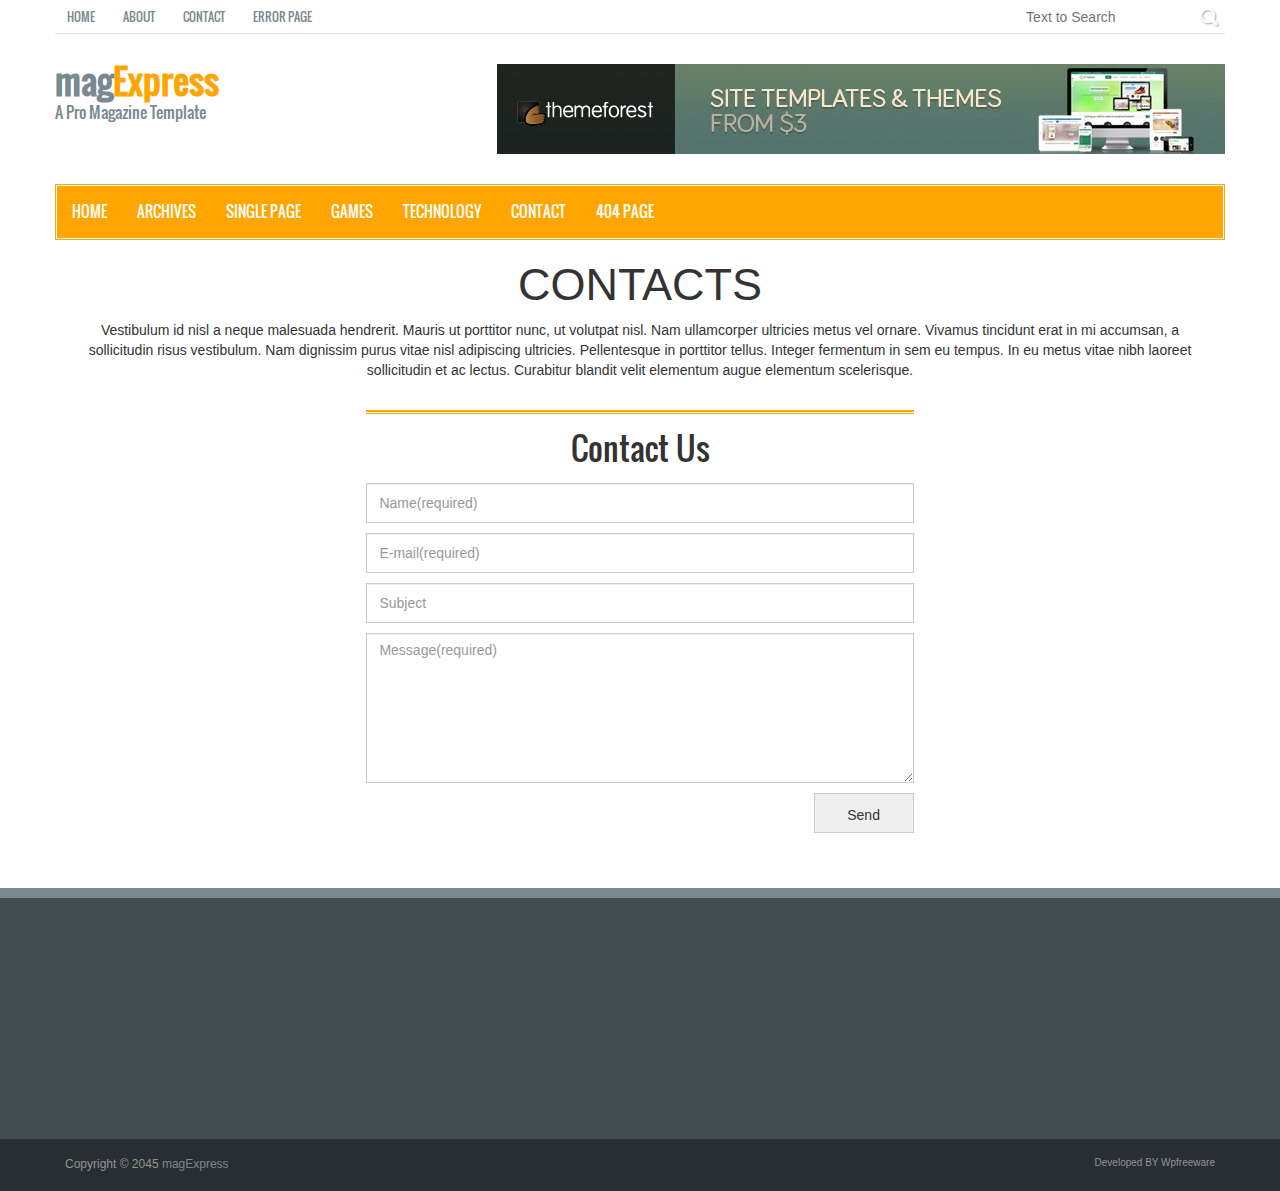
<file: Desktop/magexpress/pages/contact.html>
<!DOCTYPE html>
<html>
<head>
<title>magExpress | Pages | Contact</title>
<meta charset="utf-8">
<meta http-equiv="X-UA-Compatible" content="IE=edge">
<meta name="viewport" content="width=device-width, initial-scale=1">
<link rel="stylesheet" type="text/css" href="../assets/css/bootstrap.min.css">
<link rel="stylesheet" type="text/css" href="../assets/css/font-awesome.min.css">
<link rel="stylesheet" type="text/css" href="../assets/css/animate.css">
<link rel="stylesheet" type="text/css" href="../assets/css/slick.css">
<link rel="stylesheet" type="text/css" href="../assets/css/theme.css">
<link rel="stylesheet" type="text/css" href="../assets/css/style.css">
<!--[if lt IE 9]>
<script src="../assets/js/html5shiv.min.js"></script>
<script src="../assets/js/respond.min.js"></script>
<![endif]-->
</head>
<body>
<div id="preloader">
  <div id="status">&nbsp;</div>
</div>
<a class="scrollToTop" href="#"><i class="fa fa-angle-up"></i></a>
<div class="container">
  <header id="header">
    <div class="row">
      <div class="col-lg-12 col-md-12">
        <div class="header_top">
          <div class="header_top_left">
            <ul class="top_nav">
              <li><a href="../index.html">Home</a></li>
              <li><a href="page.html">About</a></li>
              <li><a href="contact.html">Contact</a></li>
              <li><a href="404.html">Error Page</a></li>
            </ul>
          </div>
          <div class="header_top_right">
            <form action="#" class="search_form">
              <input type="text" placeholder="Text to Search">
              <input type="submit" value="">
            </form>
          </div>
        </div>
        <div class="header_bottom">
          <div class="header_bottom_left"><a class="logo" href="../index.html">mag<strong>Express</strong> <span>A Pro Magazine Template</span></a></div>
          <div class="header_bottom_right"><a href="#"><img src="../images/addbanner_728x90_V1.jpg" alt=""></a></div>
        </div>
      </div>
    </div>
  </header>
  <div id="navarea">
    <div id="navarea">
      <nav class="navbar navbar-default" role="navigation">
        <div class="container-fluid">
          <div class="navbar-header">
            <button type="button" class="navbar-toggle collapsed" data-toggle="collapse" data-target="#navbar" aria-expanded="false" aria-controls="navbar"> <span class="sr-only">Toggle navigation</span> <span class="icon-bar"></span> <span class="icon-bar"></span> <span class="icon-bar"></span> </button>
          </div>
          <div id="navbar" class="navbar-collapse collapse">
            <ul class="nav navbar-nav custom_nav">
              <li class=""><a href="../index.html">Home</a></li>
              <li class="dropdown"> <a href="#" class="" data-toggle="dropdown" role="button" aria-expanded="false">Archives</a>
                <ul class="dropdown-menu" role="menu">
                  <li><a href="archive1.html">Archive page</a></li>
                  <li><a href="archive1.html">Archive page</a></li>
                  <li><a href="archive1.html">Archive page</a></li>
                  <li><a href="archive1.html">Archive page</a></li>
                </ul>
              </li>
              <li><a href="single.html">Single page</a></li>
              <li><a href="archive1.html">Games</a></li>
              <li><a href="archive1.html">Technology</a></li>
              <li><a href="contact.html">Contact</a></li>
              <li><a href="404.html">404 page</a></li>
            </ul>
          </div>
        </div>
      </nav>
    </div>
    <section id="ContactContent">
      <div class="row">
        <div class="col-lg-12 col-md-12 col-sm-12">
          <div class="contact_area">
            <h1>Contacts</h1>
            <p>Vestibulum id nisl a neque malesuada hendrerit. Mauris ut porttitor nunc, ut volutpat nisl. Nam ullamcorper ultricies metus vel ornare. Vivamus tincidunt erat in mi accumsan, a sollicitudin risus vestibulum. Nam dignissim purus vitae nisl adipiscing ultricies. Pellentesque in porttitor tellus. Integer fermentum in sem eu tempus. In eu metus vitae nibh laoreet sollicitudin et ac lectus. Curabitur blandit velit elementum augue elementum scelerisque.</p>
            <div class="contact_bottom">
              <div class="contact_us wow fadeInRightBig">
                <h2>Contact Us</h2>
                <form action="#" class="contact_form">
                  <input class="form-control" type="text" placeholder="Name(required)">
                  <input class="form-control" type="email" placeholder="E-mail(required)">
                  <input class="form-control" type="text" placeholder="Subject">
                  <textarea class="form-control" cols="30" rows="10" placeholder="Message(required)"></textarea>
                  <input type="submit" value="Send">
                </form>
              </div>
            </div>
          </div>
        </div>
      </div>
    </section>
  </div>
</div>
<footer id="footer">
  <div class="footer_top">
    <div class="container">
      <div class="row">
        <div class="col-lg-4 col-md-4 col-sm-4">
          <div class="single_footer_top wow fadeInLeft">
            <h2>Flicker Images</h2>
            <ul class="flicker_nav">
              <li> <a href="#"><img src="../images/75x75.jpg" alt=""></a> </li>
              <li> <a href="#"><img src="../images/75x75.jpg" alt=""></a> </li>
              <li> <a href="#"><img src="../images/75x75.jpg" alt=""></a> </li>
              <li> <a href="#"><img src="../images/75x75.jpg" alt=""></a> </li>
              <li> <a href="#"><img src="../images/75x75.jpg" alt=""></a> </li>
              <li> <a href="#"><img src="../images/75x75.jpg" alt=""></a> </li>
              <li> <a href="#"><img src="../images/75x75.jpg" alt=""></a> </li>
              <li> <a href="#"><img src="../images/75x75.jpg" alt=""></a> </li>
            </ul>
          </div>
        </div>
        <div class="col-lg-4 col-md-4 col-sm-4">
          <div class="single_footer_top wow fadeInDown">
            <h2>Labels</h2>
            <ul class="labels_nav">
              <li><a href="#">Gallery</a></li>
              <li><a href="#">Business</a></li>
              <li><a href="#">Games</a></li>
              <li><a href="#">Fashion</a></li>
              <li><a href="#">Sports</a></li>
              <li><a href="#">Technology</a></li>
              <li><a href="#">Slider</a></li>
              <li><a href="#">Life &amp; Style</a></li>
            </ul>
          </div>
        </div>
        <div class="col-lg-4 col-md-4 col-sm-4">
          <div class="single_footer_top wow fadeInRight">
            <h2>About Us</h2>
            <p>Interdum et malesuada fames ac ante ipsum primis in faucibus. Sed nec laoreet orci, eget ullamcorper quam. Phasellus lorem neque, </p>
          </div>
        </div>
      </div>
    </div>
  </div>
  <div class="footer_bottom">
    <div class="container">
      <div class="row">
        <div class="col-lg-6 col-md-6 col-sm-6 col-xs-12">
          <div class="footer_bottom_left">
            <p>Copyright &copy; 2045 <a href="../index.html">magExpress</a></p>
          </div>
        </div>
        <div class="col-lg-6 col-md-6 col-sm-6 col-xs-12">
          <div class="footer_bottom_right">
            <p>Developed BY Wpfreeware</p>
          </div>
        </div>
      </div>
    </div>
  </div>
</footer>
<script src="../assets/js/jquery.min.js"></script> 
<script src="../assets/js/bootstrap.min.js"></script> 
<script src="../assets/js/wow.min.js"></script> 
<script src="../assets/js/slick.min.js"></script> 
<script src="../assets/js/custom.js"></script>
</body>
</html>
</file>
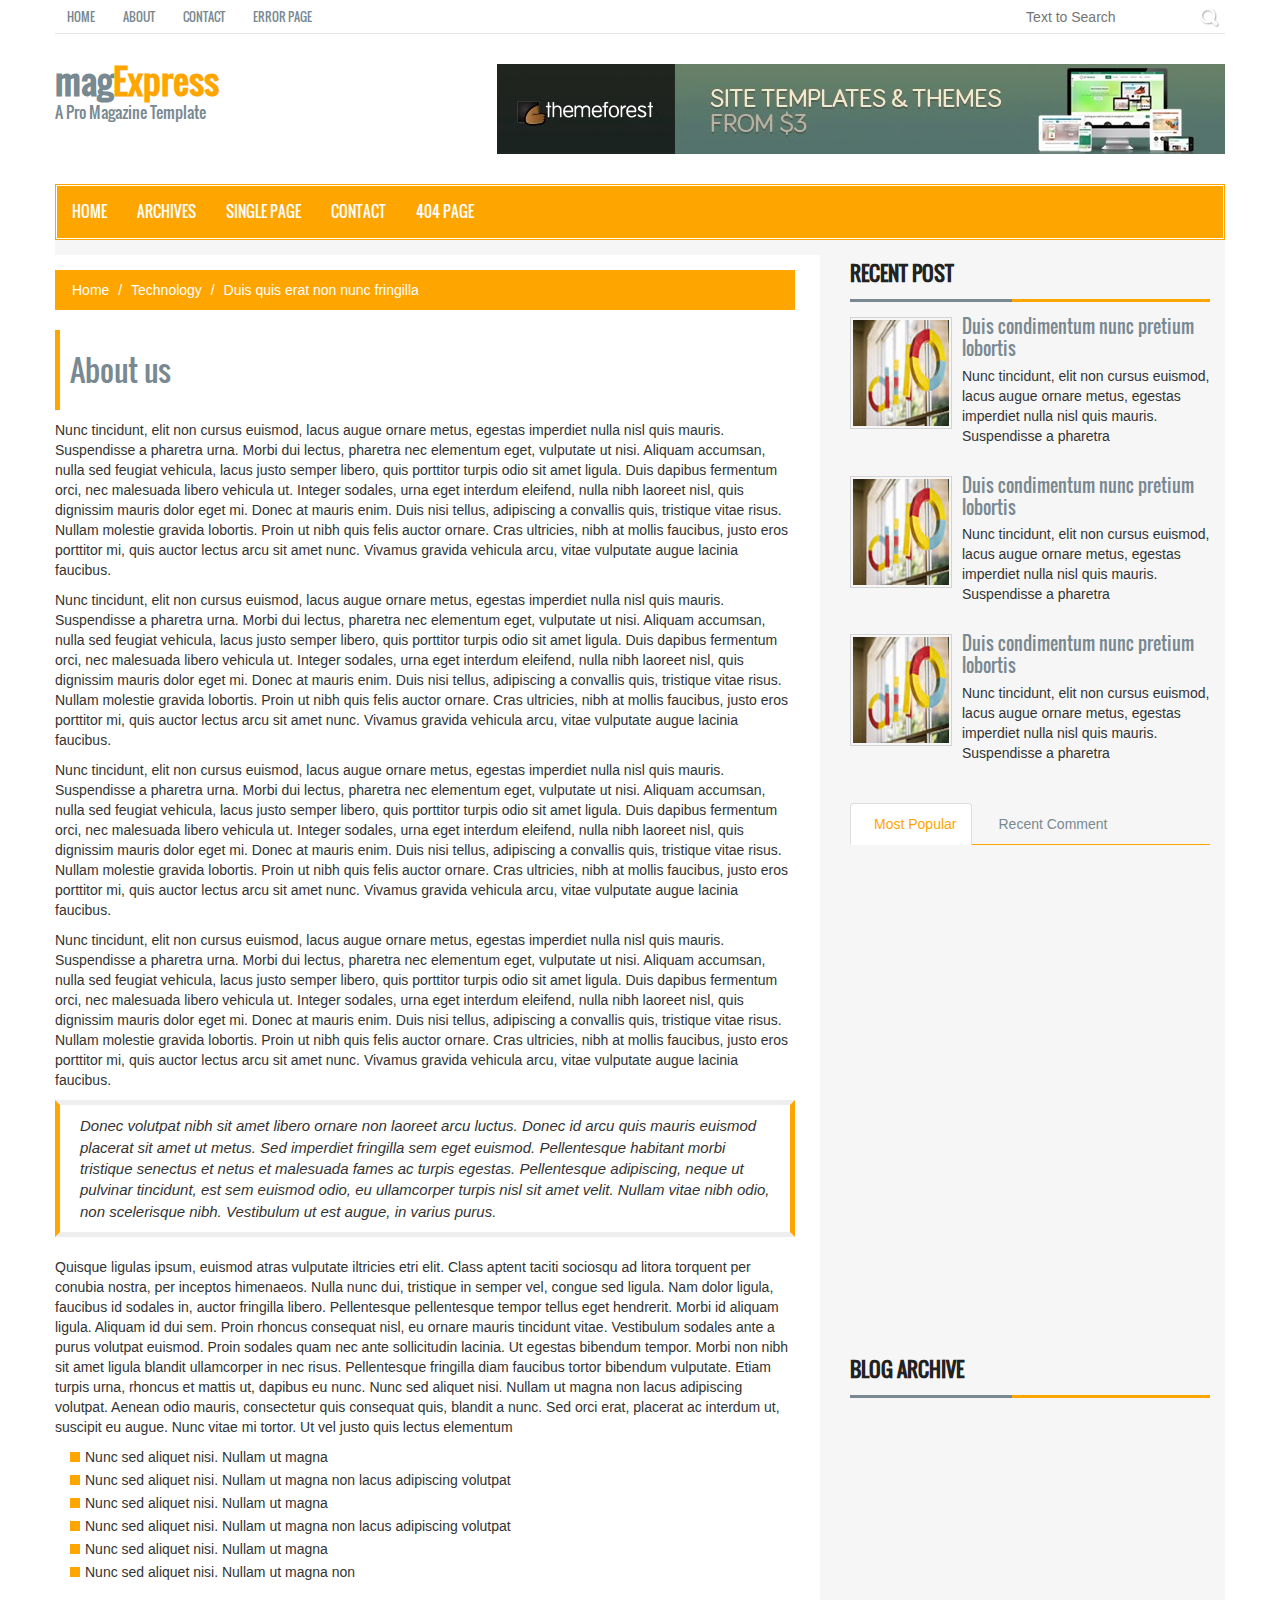
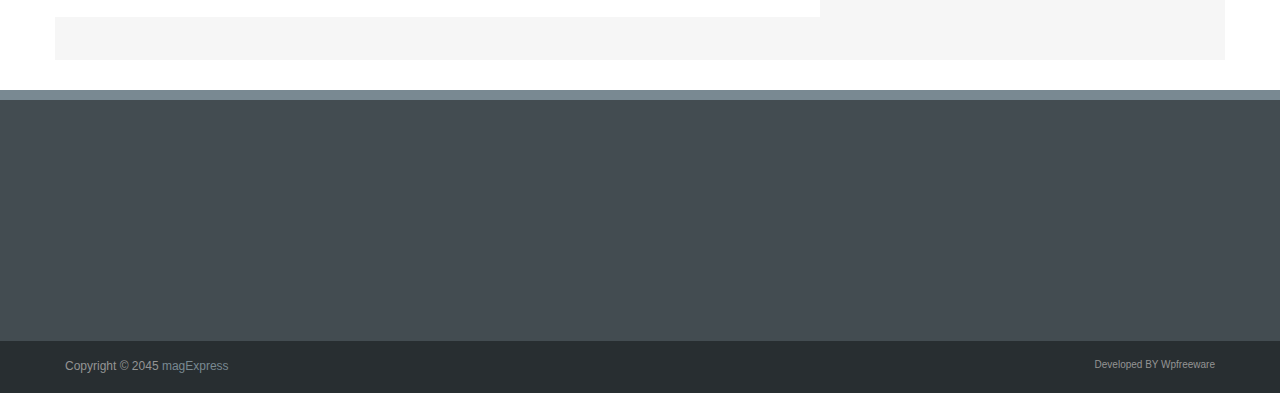
<file: Desktop/magexpress/pages/page.html>
<!DOCTYPE html>
<html>
<head>
<title>magExpress | Pages | Page</title>
<meta charset="utf-8">
<meta http-equiv="X-UA-Compatible" content="IE=edge">
<meta name="viewport" content="width=device-width, initial-scale=1">
<link rel="stylesheet" type="text/css" href="../assets/css/bootstrap.min.css">
<link rel="stylesheet" type="text/css" href="../assets/css/font-awesome.min.css">
<link rel="stylesheet" type="text/css" href="../assets/css/animate.css">
<link rel="stylesheet" type="text/css" href="../assets/css/slick.css">
<link rel="stylesheet" type="text/css" href="../assets/css/theme.css">
<link rel="stylesheet" type="text/css" href="../assets/css/style.css">
<!--[if lt IE 9]>
<script src="../assets/js/html5shiv.min.js"></script>
<script src="../assets/js/respond.min.js"></script>
<![endif]-->
</head>
<body>
<div id="preloader">
  <div id="status">&nbsp;</div>
</div>
<a class="scrollToTop" href="#"><i class="fa fa-angle-up"></i></a>
<div class="container">
  <header id="header">
    <div class="row">
      <div class="col-lg-12 col-md-12">
        <div class="header_top">
          <div class="header_top_left">
            <ul class="top_nav">
              <li><a href="../index.html">Home</a></li>
              <li><a href="page.html">About</a></li>
              <li><a href="contact.html">Contact</a></li>
              <li><a href="404.html">Error Page</a></li>
            </ul>
          </div>
          <div class="header_top_right">
            <form action="#" class="search_form">
              <input type="text" placeholder="Text to Search">
              <input type="submit" value="">
            </form>
          </div>
        </div>
        <div class="header_bottom">
          <div class="header_bottom_left"><a class="logo" href="../index.html">mag<strong>Express</strong> <span>A Pro Magazine Template</span></a></div>
          <div class="header_bottom_right"><a href="#"><img src="../images/addbanner_728x90_V1.jpg" alt=""></a></div>
        </div>
      </div>
    </div>
  </header>
  <div id="navarea">
    <nav class="navbar navbar-default" role="navigation">
      <div class="container-fluid">
        <div class="navbar-header">
          <button type="button" class="navbar-toggle collapsed" data-toggle="collapse" data-target="#navbar" aria-expanded="false" aria-controls="navbar"> <span class="sr-only">Toggle navigation</span> <span class="icon-bar"></span> <span class="icon-bar"></span> <span class="icon-bar"></span> </button>
        </div>
        <div id="navbar" class="navbar-collapse collapse">
          <ul class="nav navbar-nav custom_nav">
            <li class=""><a href="../index.html">Home</a></li>
            <li class="dropdown"> <a href="#" class="" data-toggle="dropdown" role="button" aria-expanded="false">Archives</a>
              <ul class="dropdown-menu" role="menu">
                <li><a href="archive-main.html">Archive</a></li>
                <li><a href="archive1.html">Archive 1</a></li>
                <li><a href="archive2.html">Archive 2</a></li>
                <li><a href="archive3.html">Archive 3</a></li>
              </ul>
            </li>
            <li><a href="single.html">Single page</a></li>
            <li><a href="contact.html">Contact</a></li>
            <li><a href="404.html">404 page</a></li>
          </ul>
        </div>
      </div>
    </nav>
  </div>
  <section id="mainContent">
    <div class="content_bottom">
      <div class="col-lg-8 col-md-8">
        <div class="content_bottom_left">
          <div class="single_page_area">
            <ol class="breadcrumb">
              <li><a href="#">Home</a></li>
              <li><a href="#">Technology</a></li>
              <li class="active">Duis quis erat non nunc fringilla </li>
            </ol>
            <h2 class="post_titile">About us </h2>
            <div class="single_page_content">
              <p>Nunc tincidunt, elit non cursus euismod, lacus augue ornare metus, egestas imperdiet nulla nisl quis mauris. Suspendisse a pharetra urna. Morbi dui lectus, pharetra nec elementum eget, vulputate ut nisi. Aliquam accumsan, nulla sed feugiat vehicula, lacus justo semper libero, quis porttitor turpis odio sit amet ligula. Duis dapibus fermentum orci, nec malesuada libero vehicula ut. Integer sodales, urna eget interdum eleifend, nulla nibh laoreet nisl, quis dignissim mauris dolor eget mi. Donec at mauris enim. Duis nisi tellus, adipiscing a convallis quis, tristique vitae risus. Nullam molestie gravida lobortis. Proin ut nibh quis felis auctor ornare. Cras ultricies, nibh at mollis faucibus, justo eros porttitor mi, quis auctor lectus arcu sit amet nunc. Vivamus gravida vehicula arcu, vitae vulputate augue lacinia faucibus.</p>
              <p>Nunc tincidunt, elit non cursus euismod, lacus augue ornare metus, egestas imperdiet nulla nisl quis mauris. Suspendisse a pharetra urna. Morbi dui lectus, pharetra nec elementum eget, vulputate ut nisi. Aliquam accumsan, nulla sed feugiat vehicula, lacus justo semper libero, quis porttitor turpis odio sit amet ligula. Duis dapibus fermentum orci, nec malesuada libero vehicula ut. Integer sodales, urna eget interdum eleifend, nulla nibh laoreet nisl, quis dignissim mauris dolor eget mi. Donec at mauris enim. Duis nisi tellus, adipiscing a convallis quis, tristique vitae risus. Nullam molestie gravida lobortis. Proin ut nibh quis felis auctor ornare. Cras ultricies, nibh at mollis faucibus, justo eros porttitor mi, quis auctor lectus arcu sit amet nunc. Vivamus gravida vehicula arcu, vitae vulputate augue lacinia faucibus.</p>
              <p>Nunc tincidunt, elit non cursus euismod, lacus augue ornare metus, egestas imperdiet nulla nisl quis mauris. Suspendisse a pharetra urna. Morbi dui lectus, pharetra nec elementum eget, vulputate ut nisi. Aliquam accumsan, nulla sed feugiat vehicula, lacus justo semper libero, quis porttitor turpis odio sit amet ligula. Duis dapibus fermentum orci, nec malesuada libero vehicula ut. Integer sodales, urna eget interdum eleifend, nulla nibh laoreet nisl, quis dignissim mauris dolor eget mi. Donec at mauris enim. Duis nisi tellus, adipiscing a convallis quis, tristique vitae risus. Nullam molestie gravida lobortis. Proin ut nibh quis felis auctor ornare. Cras ultricies, nibh at mollis faucibus, justo eros porttitor mi, quis auctor lectus arcu sit amet nunc. Vivamus gravida vehicula arcu, vitae vulputate augue lacinia faucibus.</p>
              <p>Nunc tincidunt, elit non cursus euismod, lacus augue ornare metus, egestas imperdiet nulla nisl quis mauris. Suspendisse a pharetra urna. Morbi dui lectus, pharetra nec elementum eget, vulputate ut nisi. Aliquam accumsan, nulla sed feugiat vehicula, lacus justo semper libero, quis porttitor turpis odio sit amet ligula. Duis dapibus fermentum orci, nec malesuada libero vehicula ut. Integer sodales, urna eget interdum eleifend, nulla nibh laoreet nisl, quis dignissim mauris dolor eget mi. Donec at mauris enim. Duis nisi tellus, adipiscing a convallis quis, tristique vitae risus. Nullam molestie gravida lobortis. Proin ut nibh quis felis auctor ornare. Cras ultricies, nibh at mollis faucibus, justo eros porttitor mi, quis auctor lectus arcu sit amet nunc. Vivamus gravida vehicula arcu, vitae vulputate augue lacinia faucibus.</p>
              <blockquote> Donec volutpat nibh sit amet libero ornare non laoreet arcu luctus. Donec id arcu quis mauris euismod placerat sit amet ut metus. Sed imperdiet fringilla sem eget euismod. Pellentesque habitant morbi tristique senectus et netus et malesuada fames ac turpis egestas. Pellentesque adipiscing, neque ut pulvinar tincidunt, est sem euismod odio, eu ullamcorper turpis nisl sit amet velit. Nullam vitae nibh odio, non scelerisque nibh. Vestibulum ut est augue, in varius purus. </blockquote>
              <p>Quisque ligulas ipsum, euismod atras vulputate iltricies etri elit. Class aptent taciti sociosqu ad litora torquent per conubia nostra, per inceptos himenaeos. Nulla nunc dui, tristique in semper vel, congue sed ligula. Nam dolor ligula, faucibus id sodales in, auctor fringilla libero. Pellentesque pellentesque tempor tellus eget hendrerit. Morbi id aliquam ligula. Aliquam id dui sem. Proin rhoncus consequat nisl, eu ornare mauris tincidunt vitae. Vestibulum sodales ante a purus volutpat euismod. Proin sodales quam nec ante sollicitudin lacinia. Ut egestas bibendum tempor. Morbi non nibh sit amet ligula blandit ullamcorper in nec risus. Pellentesque fringilla diam faucibus tortor bibendum vulputate. Etiam turpis urna, rhoncus et mattis ut, dapibus eu nunc. Nunc sed aliquet nisi. Nullam ut magna non lacus adipiscing volutpat. Aenean odio mauris, consectetur quis consequat quis, blandit a nunc. Sed orci erat, placerat ac interdum ut, suscipit eu augue. Nunc vitae mi tortor. Ut vel justo quis lectus elementum </p>
              <ul>
                <li>Nunc sed aliquet nisi. Nullam ut magna</li>
                <li>Nunc sed aliquet nisi. Nullam ut magna non lacus adipiscing volutpat</li>
                <li>Nunc sed aliquet nisi. Nullam ut magna</li>
                <li>Nunc sed aliquet nisi. Nullam ut magna non lacus adipiscing volutpat</li>
                <li>Nunc sed aliquet nisi. Nullam ut magna</li>
                <li>Nunc sed aliquet nisi. Nullam ut magna non</li>
              </ul>
            </div>
          </div>
        </div>
      </div>
      <div class="col-lg-4 col-md-4">
        <div class="content_bottom_right">
          <div class="single_bottom_rightbar">
            <h2>Recent Post</h2>
            <ul class="small_catg popular_catg wow fadeInDown">
              <li>
                <div class="media wow fadeInDown"> <a href="#" class="media-left"> <img alt="" src="../images/112x112.jpg"> </a>
                  <div class="media-body">
                    <h4 class="media-heading"><a href="#">Duis condimentum nunc pretium lobortis </a></h4>
                    <p>Nunc tincidunt, elit non cursus euismod, lacus augue ornare metus, egestas imperdiet nulla nisl quis mauris. Suspendisse a pharetra </p>
                  </div>
                </div>
              </li>
              <li>
                <div class="media wow fadeInDown"> <a href="#" class="media-left"> <img alt="" src="../images/112x112.jpg"> </a>
                  <div class="media-body">
                    <h4 class="media-heading"><a href="single.html">Duis condimentum nunc pretium lobortis </a></h4>
                    <p>Nunc tincidunt, elit non cursus euismod, lacus augue ornare metus, egestas imperdiet nulla nisl quis mauris. Suspendisse a pharetra </p>
                  </div>
                </div>
              </li>
              <li>
                <div class="media wow fadeInDown"> <a href="#" class="media-left"> <img alt="" src="../images/112x112.jpg"> </a>
                  <div class="media-body">
                    <h4 class="media-heading"><a href="#">Duis condimentum nunc pretium lobortis </a></h4>
                    <p>Nunc tincidunt, elit non cursus euismod, lacus augue ornare metus, egestas imperdiet nulla nisl quis mauris. Suspendisse a pharetra </p>
                  </div>
                </div>
              </li>
            </ul>
          </div>
          <div class="single_bottom_rightbar">
            <ul role="tablist" class="nav nav-tabs custom-tabs">
              <li class="active" role="presentation"><a data-toggle="tab" role="tab" aria-controls="home" href="#mostPopular">Most Popular</a></li>
              <li role="presentation"><a data-toggle="tab" role="tab" aria-controls="messages" href="#recentComent">Recent Comment</a></li>
            </ul>
            <div class="tab-content">
              <div id="mostPopular" class="tab-pane fade in active" role="tabpanel">
                <ul class="small_catg popular_catg wow fadeInDown">
                  <li>
                    <div class="media wow fadeInDown"> <a class="media-left" href="#"> <img src="../images/112x112.jpg" alt=""> </a>
                      <div class="media-body">
                        <h4 class="media-heading"><a href="#">Duis condimentum nunc pretium lobortis </a></h4>
                        <p>Nunc tincidunt, elit non cursus euismod, lacus augue ornare metus, egestas imperdiet nulla nisl quis mauris. Suspendisse a pharetra </p>
                      </div>
                    </div>
                  </li>
                  <li>
                    <div class="media wow fadeInDown"> <a class="media-left" href="#"> <img src="../images/112x112.jpg" alt=""> </a>
                      <div class="media-body">
                        <h4 class="media-heading"><a href="#">Duis condimentum nunc pretium lobortis </a></h4>
                        <p>Nunc tincidunt, elit non cursus euismod, lacus augue ornare metus, egestas imperdiet nulla nisl quis mauris. Suspendisse a pharetra </p>
                      </div>
                    </div>
                  </li>
                  <li>
                    <div class="media wow fadeInDown"> <a class="media-left" href="#"> <img src="../images/112x112.jpg" alt=""> </a>
                      <div class="media-body">
                        <h4 class="media-heading"><a href="#">Duis condimentum nunc pretium lobortis </a></h4>
                        <p>Nunc tincidunt, elit non cursus euismod, lacus augue ornare metus, egestas imperdiet nulla nisl quis mauris. Suspendisse a pharetra </p>
                      </div>
                    </div>
                  </li>
                </ul>
              </div>
              <div id="recentComent" class="tab-pane fade" role="tabpanel">
                <ul class="small_catg popular_catg">
                  <li>
                    <div class="media wow fadeInDown"> <a class="media-left" href="#"> <img src="../images/112x112.jpg" alt=""> </a>
                      <div class="media-body">
                        <h4 class="media-heading"><a href="#">Duis condimentum nunc pretium lobortis </a></h4>
                        <p>Nunc tincidunt, elit non cursus euismod, lacus augue ornare metus, egestas imperdiet nulla nisl quis mauris. Suspendisse a pharetra </p>
                      </div>
                    </div>
                  </li>
                  <li>
                    <div class="media wow fadeInDown"> <a class="media-left" href="#"> <img src="../images/112x112.jpg" alt=""> </a>
                      <div class="media-body">
                        <h4 class="media-heading"><a href="#">Duis condimentum nunc pretium lobortis </a></h4>
                        <p>Nunc tincidunt, elit non cursus euismod, lacus augue ornare metus, egestas imperdiet nulla nisl quis mauris. Suspendisse a pharetra </p>
                      </div>
                    </div>
                  </li>
                  <li>
                    <div class="media wow fadeInDown"> <a class="media-left" href="#"> <img src="../images/112x112.jpg" alt=""> </a>
                      <div class="media-body">
                        <h4 class="media-heading"><a href="#">Duis condimentum nunc pretium lobortis </a></h4>
                        <p>Nunc tincidunt, elit non cursus euismod, lacus augue ornare metus, egestas imperdiet nulla nisl quis mauris. Suspendisse a pharetra </p>
                      </div>
                    </div>
                  </li>
                </ul>
              </div>
            </div>
          </div>
          <div class="single_bottom_rightbar">
            <h2>Blog Archive</h2>
            <div class="blog_archive wow fadeInDown">
              <form action="#">
                <select>
                  <option value="">Blog Archive</option>
                  <option value="">October(20)</option>
                </select>
              </form>
            </div>
          </div>
          <div class="single_bottom_rightbar wow fadeInDown">
            <h2>Popular Lnks</h2>
            <ul>
              <li><a href="#">Blog</a></li>
              <li><a href="#">Blog Home</a></li>
              <li><a href="#">Error Page</a></li>
              <li><a href="#">Social link</a></li>
              <li><a href="#">Login</a></li>
            </ul>
          </div>
        </div>
      </div>
    </div>
  </section>
</div>
<footer id="footer">
  <div class="footer_top">
    <div class="container">
      <div class="row">
        <div class="col-lg-4 col-md-4 col-sm-4">
          <div class="single_footer_top wow fadeInLeft">
            <h2>Flicker Images</h2>
            <ul class="flicker_nav">
              <li> <a href="#"><img src="../images/75x75.jpg" alt=""></a> </li>
              <li> <a href="#"><img src="../images/75x75.jpg" alt=""></a> </li>
              <li> <a href="#"><img src="../images/75x75.jpg" alt=""></a> </li>
              <li> <a href="#"><img src="../images/75x75.jpg" alt=""></a> </li>
              <li> <a href="#"><img src="../images/75x75.jpg" alt=""></a> </li>
              <li> <a href="#"><img src="../images/75x75.jpg" alt=""></a> </li>
              <li> <a href="#"><img src="../images/75x75.jpg" alt=""></a> </li>
              <li> <a href="#"><img src="../images/75x75.jpg" alt=""></a> </li>
            </ul>
          </div>
        </div>
        <div class="col-lg-4 col-md-4 col-sm-4">
          <div class="single_footer_top wow fadeInDown">
            <h2>Labels</h2>
            <ul class="labels_nav">
              <li><a href="#">Gallery</a></li>
              <li><a href="#">Business</a></li>
              <li><a href="#">Games</a></li>
              <li><a href="#">Fashion</a></li>
              <li><a href="#">Sports</a></li>
              <li><a href="#">Technology</a></li>
              <li><a href="#">Slider</a></li>
              <li><a href="#">Life &amp; Style</a></li>
            </ul>
          </div>
        </div>
        <div class="col-lg-4 col-md-4 col-sm-4">
          <div class="single_footer_top wow fadeInRight">
            <h2>About Us</h2>
            <p>Interdum et malesuada fames ac ante ipsum primis in faucibus. Sed nec laoreet orci, eget ullamcorper quam. Phasellus lorem neque, </p>
          </div>
        </div>
      </div>
    </div>
  </div>
  <div class="footer_bottom">
    <div class="container">
      <div class="row">
        <div class="col-lg-6 col-md-6 col-sm-6 col-xs-12">
          <div class="footer_bottom_left">
            <p>Copyright &copy; 2045 <a href="../index.html">magExpress</a></p>
          </div>
        </div>
        <div class="col-lg-6 col-md-6 col-sm-6 col-xs-12">
          <div class="footer_bottom_right">
            <p>Developed BY Wpfreeware</p>
          </div>
        </div>
      </div>
    </div>
  </div>
</footer>
<script src="../assets/js/jquery.min.js"></script> 
<script src="../assets/js/bootstrap.min.js"></script> 
<script src="../assets/js/wow.min.js"></script> 
<script src="../assets/js/slick.min.js"></script> 
<script src="../assets/js/custom.js"></script>
</body>
</html>
</file>
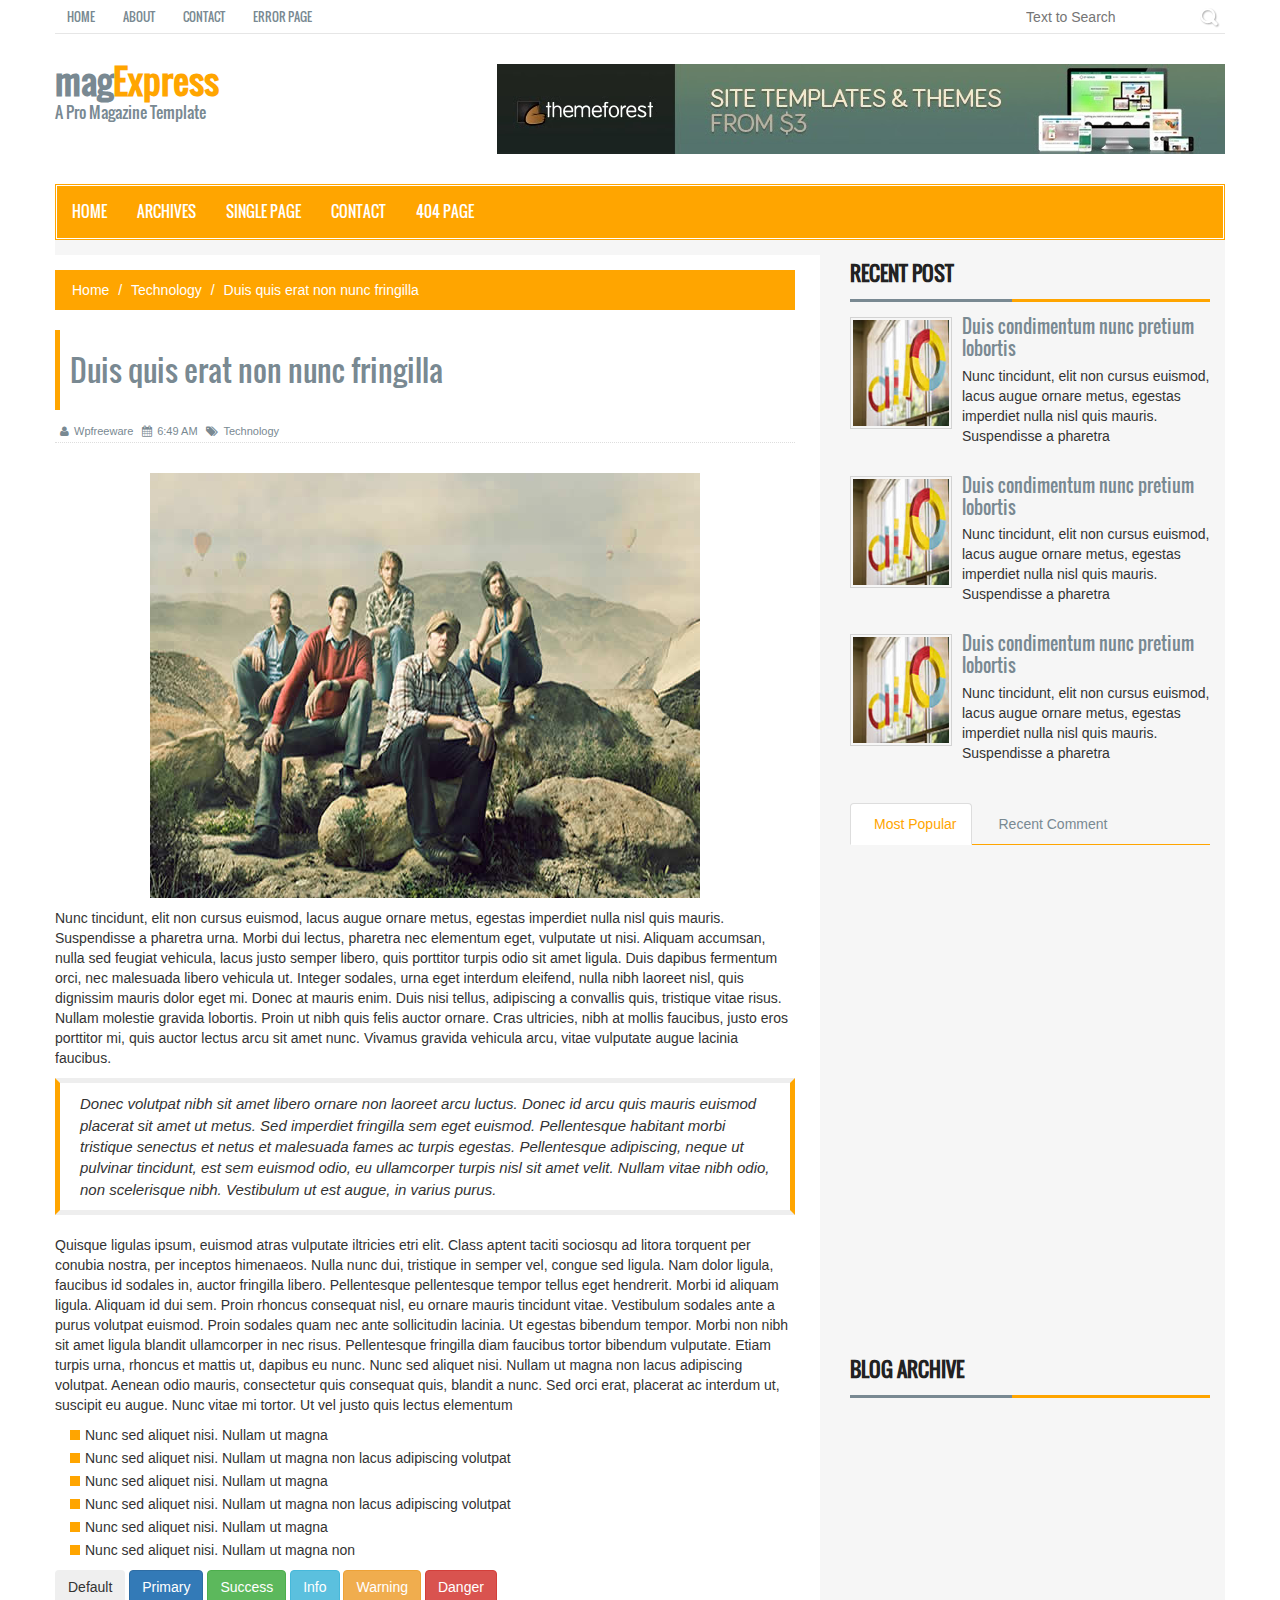
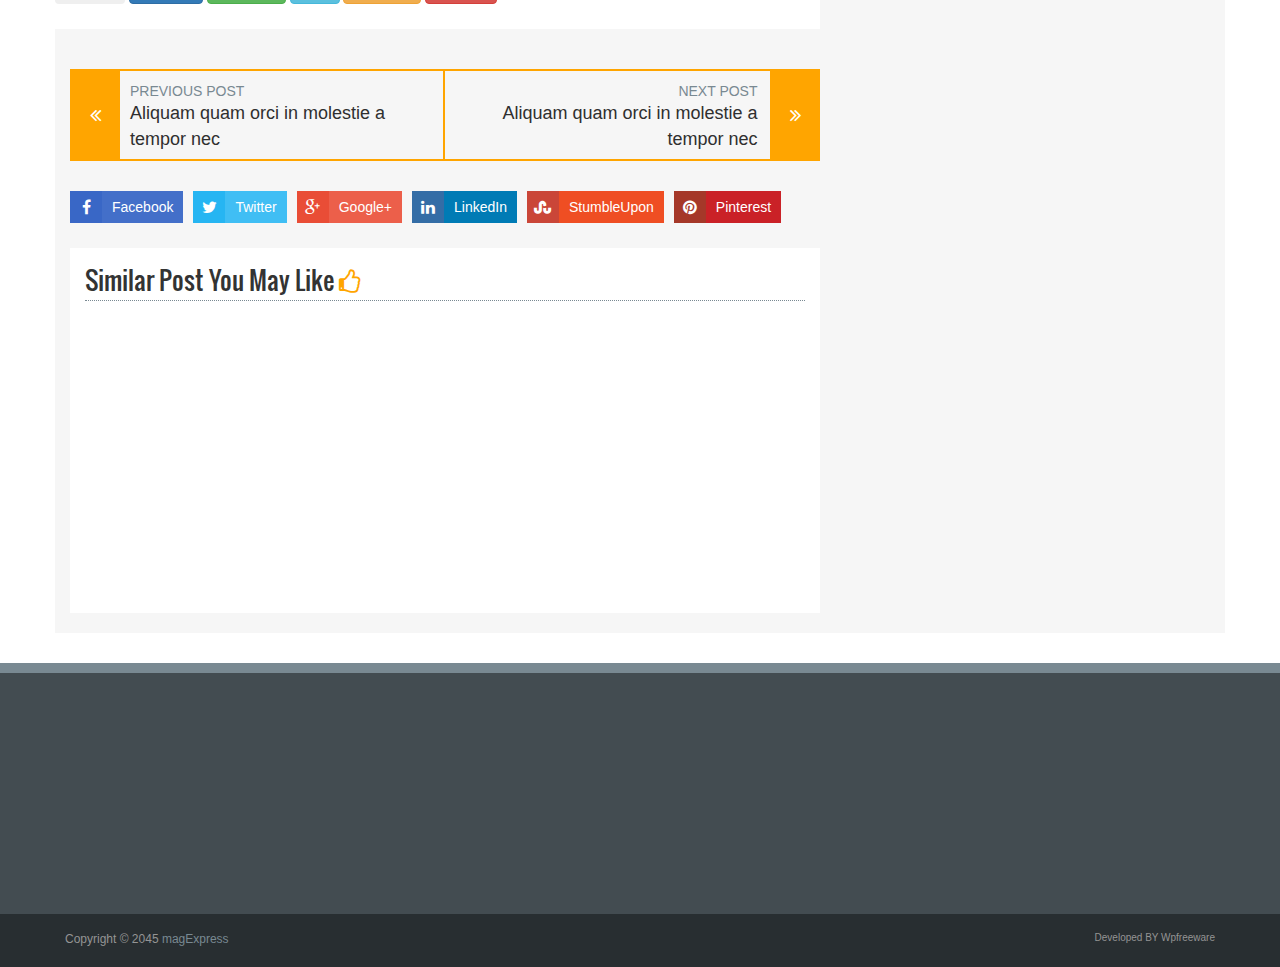
<file: Desktop/magexpress/pages/single.html>
<!DOCTYPE html>
<html>
<head>
<title>magExpress | Pages | Single</title>
<meta charset="utf-8">
<meta http-equiv="X-UA-Compatible" content="IE=edge">
<meta name="viewport" content="width=device-width, initial-scale=1">
<link rel="stylesheet" type="text/css" href="../assets/css/bootstrap.min.css">
<link rel="stylesheet" type="text/css" href="../assets/css/font-awesome.min.css">
<link rel="stylesheet" type="text/css" href="../assets/css/animate.css">
<link rel="stylesheet" type="text/css" href="../assets/css/slick.css">
<link rel="stylesheet" type="text/css" href="../assets/css/theme.css">
<link rel="stylesheet" type="text/css" href="../assets/css/style.css">
<!--[if lt IE 9]>
<script src="../assets/js/html5shiv.min.js"></script>
<script src="../assets/js/respond.min.js"></script>
<![endif]-->
</head>
<body>
<div id="preloader">
  <div id="status">&nbsp;</div>
</div>
<a class="scrollToTop" href="#"><i class="fa fa-angle-up"></i></a>
<div class="container">
  <header id="header">
    <div class="row">
      <div class="col-lg-12 col-md-12">
        <div class="header_top">
          <div class="header_top_left">
            <ul class="top_nav">
              <li><a href="../index.html">Home</a></li>
              <li><a href="page.html">About</a></li>
              <li><a href="contact.html">Contact</a></li>
              <li><a href="404.html">Error Page</a></li>
            </ul>
          </div>
          <div class="header_top_right">
            <form action="#" class="search_form">
              <input type="text" placeholder="Text to Search">
              <input type="submit" value="">
            </form>
          </div>
        </div>
        <div class="header_bottom">
          <div class="header_bottom_left"><a class="logo" href="../index.html">mag<strong>Express</strong> <span>A Pro Magazine Template</span></a></div>
          <div class="header_bottom_right"><a href="#"><img src="../images/addbanner_728x90_V1.jpg" alt=""></a></div>
        </div>
      </div>
    </div>
  </header>
  <div id="navarea">
    <nav class="navbar navbar-default" role="navigation">
      <div class="container-fluid">
        <div class="navbar-header">
          <button type="button" class="navbar-toggle collapsed" data-toggle="collapse" data-target="#navbar" aria-expanded="false" aria-controls="navbar"> <span class="sr-only">Toggle navigation</span> <span class="icon-bar"></span> <span class="icon-bar"></span> <span class="icon-bar"></span> </button>
        </div>
        <div id="navbar" class="navbar-collapse collapse">
          <ul class="nav navbar-nav custom_nav">
            <li class=""><a href="../index.html">Home</a></li>
            <li class="dropdown"> <a href="#" class="" data-toggle="dropdown" role="button" aria-expanded="false">Archives</a>
              <ul class="dropdown-menu" role="menu">
                <li><a href="archive-main.html">Archive</a></li>
                <li><a href="archive1.html">Archive 1</a></li>
                <li><a href="archive2.html">Archive 2</a></li>
                <li><a href="archive3.html">Archive 3</a></li>
              </ul>
            </li>
            <li><a href="single.html">Single page</a></li>
            <li><a href="contact.html">Contact</a></li>
            <li><a href="404.html">404 page</a></li>
          </ul>
        </div>
      </div>
    </nav>
  </div>
  <section id="mainContent">
    <div class="content_bottom">
      <div class="col-lg-8 col-md-8">
        <div class="content_bottom_left">
          <div class="single_page_area">
            <ol class="breadcrumb">
              <li><a href="#">Home</a></li>
              <li><a href="#">Technology</a></li>
              <li class="active">Duis quis erat non nunc fringilla </li>
            </ol>
            <h2 class="post_titile">Duis quis erat non nunc fringilla </h2>
            <div class="single_page_content">
              <div class="post_commentbox"> <a href="#"><i class="fa fa-user"></i>Wpfreeware</a> <span><i class="fa fa-calendar"></i>6:49 AM</span> <a href="#"><i class="fa fa-tags"></i>Technology</a> </div>
              <img class="img-center" src="../images/550x330x3.jpg" alt="">
              <p>Nunc tincidunt, elit non cursus euismod, lacus augue ornare metus, egestas imperdiet nulla nisl quis mauris. Suspendisse a pharetra urna. Morbi dui lectus, pharetra nec elementum eget, vulputate ut nisi. Aliquam accumsan, nulla sed feugiat vehicula, lacus justo semper libero, quis porttitor turpis odio sit amet ligula. Duis dapibus fermentum orci, nec malesuada libero vehicula ut. Integer sodales, urna eget interdum eleifend, nulla nibh laoreet nisl, quis dignissim mauris dolor eget mi. Donec at mauris enim. Duis nisi tellus, adipiscing a convallis quis, tristique vitae risus. Nullam molestie gravida lobortis. Proin ut nibh quis felis auctor ornare. Cras ultricies, nibh at mollis faucibus, justo eros porttitor mi, quis auctor lectus arcu sit amet nunc. Vivamus gravida vehicula arcu, vitae vulputate augue lacinia faucibus.</p>
              <blockquote> Donec volutpat nibh sit amet libero ornare non laoreet arcu luctus. Donec id arcu quis mauris euismod placerat sit amet ut metus. Sed imperdiet fringilla sem eget euismod. Pellentesque habitant morbi tristique senectus et netus et malesuada fames ac turpis egestas. Pellentesque adipiscing, neque ut pulvinar tincidunt, est sem euismod odio, eu ullamcorper turpis nisl sit amet velit. Nullam vitae nibh odio, non scelerisque nibh. Vestibulum ut est augue, in varius purus. </blockquote>
              <p>Quisque ligulas ipsum, euismod atras vulputate iltricies etri elit. Class aptent taciti sociosqu ad litora torquent per conubia nostra, per inceptos himenaeos. Nulla nunc dui, tristique in semper vel, congue sed ligula. Nam dolor ligula, faucibus id sodales in, auctor fringilla libero. Pellentesque pellentesque tempor tellus eget hendrerit. Morbi id aliquam ligula. Aliquam id dui sem. Proin rhoncus consequat nisl, eu ornare mauris tincidunt vitae. Vestibulum sodales ante a purus volutpat euismod. Proin sodales quam nec ante sollicitudin lacinia. Ut egestas bibendum tempor. Morbi non nibh sit amet ligula blandit ullamcorper in nec risus. Pellentesque fringilla diam faucibus tortor bibendum vulputate. Etiam turpis urna, rhoncus et mattis ut, dapibus eu nunc. Nunc sed aliquet nisi. Nullam ut magna non lacus adipiscing volutpat. Aenean odio mauris, consectetur quis consequat quis, blandit a nunc. Sed orci erat, placerat ac interdum ut, suscipit eu augue. Nunc vitae mi tortor. Ut vel justo quis lectus elementum </p>
              <ul>
                <li>Nunc sed aliquet nisi. Nullam ut magna</li>
                <li>Nunc sed aliquet nisi. Nullam ut magna non lacus adipiscing volutpat</li>
                <li>Nunc sed aliquet nisi. Nullam ut magna</li>
                <li>Nunc sed aliquet nisi. Nullam ut magna non lacus adipiscing volutpat</li>
                <li>Nunc sed aliquet nisi. Nullam ut magna</li>
                <li>Nunc sed aliquet nisi. Nullam ut magna non</li>
              </ul>
              <button class="btn">Default</button>
              <button class="btn btn-primary">Primary</button>
              <button class="btn btn-success">Success</button>
              <button class="btn btn-info">Info</button>
              <button class="btn btn-warning">Warning</button>
              <button class="btn btn-danger">Danger</button>
            </div>
          </div>
        </div>
        <div class="post_pagination">
          <div class="prev"> <a class="angle_left" href="#"><i class="fa fa-angle-double-left"></i></a>
            <div class="pagincontent"> <span>Previous Post</span> <a href="#">Aliquam quam orci in molestie a tempor nec</a> </div>
          </div>
          <div class="next">
            <div class="pagincontent"> <span>Next Post</span> <a href="#">Aliquam quam orci in molestie a tempor nec</a> </div>
            <a class="angle_right" href="#"><i class="fa fa-angle-double-right"></i></a> </div>
        </div>
        <div class="share_post"> <a class="facebook" href="#"><i class="fa fa-facebook"></i>Facebook</a> <a class="twitter" href="#"><i class="fa fa-twitter"></i>Twitter</a> <a class="googleplus" href="#"><i class="fa fa-google-plus"></i>Google+</a> <a class="linkedin" href="#"><i class="fa fa-linkedin"></i>LinkedIn</a> <a class="stumbleupon" href="#"><i class="fa fa-stumbleupon"></i>StumbleUpon</a> <a class="pinterest" href="#"><i class="fa fa-pinterest"></i>Pinterest</a> </div>
        <div class="similar_post">
          <h2>Similar Post You May Like <i class="fa fa-thumbs-o-up"></i></h2>
          <ul class="small_catg similar_nav wow fadeInDown animated">
            <li>
              <div class="media wow fadeInDown animated" style="visibility: visible; animation-name: fadeInDown;"> <a class="media-left related-img" href="#"><img src="../images/112x112.jpg" alt=""></a>
                <div class="media-body">
                  <h4 class="media-heading"><a href="#">Duis condimentum nunc pretium lobortis </a></h4>
                  <p>Nunc tincidunt, elit non cursus euismod, lacus augue ornare metus, egestas imperdiet nulla nisl quis mauris. Suspendisse a pharetra </p>
                </div>
              </div>
            </li>
            <li>
              <div class="media wow fadeInDown animated" style="visibility: visible; animation-name: fadeInDown;"> <a class="media-left related-img" href="#"><img src="../images/112x112.jpg" alt=""></a>
                <div class="media-body">
                  <h4 class="media-heading"><a href="#">Duis condimentum nunc pretium lobortis </a></h4>
                  <p>Nunc tincidunt, elit non cursus euismod, lacus augue ornare metus, egestas imperdiet nulla nisl quis mauris. Suspendisse a pharetra </p>
                </div>
              </div>
            </li>
            <li>
              <div class="media wow fadeInDown animated" style="visibility: visible; animation-name: fadeInDown;"> <a class="media-left related-img" href="#"><img src="../images/112x112.jpg" alt=""></a>
                <div class="media-body">
                  <h4 class="media-heading"><a href="#">Duis condimentum nunc pretium lobortis </a></h4>
                  <p>Nunc tincidunt, elit non cursus euismod, lacus augue ornare metus, egestas imperdiet nulla nisl quis mauris. Suspendisse a pharetra </p>
                </div>
              </div>
            </li>
          </ul>
        </div>
      </div>
      <div class="col-lg-4 col-md-4">
        <div class="content_bottom_right">
          <div class="single_bottom_rightbar">
            <h2>Recent Post</h2>
            <ul class="small_catg popular_catg wow fadeInDown">
              <li>
                <div class="media wow fadeInDown"> <a href="#" class="media-left"><img alt="" src="../images/112x112.jpg"> </a>
                  <div class="media-body">
                    <h4 class="media-heading"><a href="#">Duis condimentum nunc pretium lobortis </a></h4>
                    <p>Nunc tincidunt, elit non cursus euismod, lacus augue ornare metus, egestas imperdiet nulla nisl quis mauris. Suspendisse a pharetra </p>
                  </div>
                </div>
              </li>
              <li>
                <div class="media wow fadeInDown"> <a href="#" class="media-left"><img alt="" src="../images/112x112.jpg"> </a>
                  <div class="media-body">
                    <h4 class="media-heading"><a href="#">Duis condimentum nunc pretium lobortis </a></h4>
                    <p>Nunc tincidunt, elit non cursus euismod, lacus augue ornare metus, egestas imperdiet nulla nisl quis mauris. Suspendisse a pharetra </p>
                  </div>
                </div>
              </li>
              <li>
                <div class="media wow fadeInDown"> <a href="#" class="media-left"><img alt="" src="../images/112x112.jpg"> </a>
                  <div class="media-body">
                    <h4 class="media-heading"><a href="#">Duis condimentum nunc pretium lobortis </a></h4>
                    <p>Nunc tincidunt, elit non cursus euismod, lacus augue ornare metus, egestas imperdiet nulla nisl quis mauris. Suspendisse a pharetra </p>
                  </div>
                </div>
              </li>
            </ul>
          </div>
          <div class="single_bottom_rightbar">
            <ul role="tablist" class="nav nav-tabs custom-tabs">
              <li class="active" role="presentation"><a data-toggle="tab" role="tab" aria-controls="home" href="#mostPopular">Most Popular</a></li>
              <li role="presentation"><a data-toggle="tab" role="tab" aria-controls="messages" href="#recentComent">Recent Comment</a></li>
            </ul>
            <div class="tab-content">
              <div id="mostPopular" class="tab-pane fade in active" role="tabpanel">
                <ul class="small_catg popular_catg wow fadeInDown">
                  <li>
                    <div class="media wow fadeInDown"> <a class="media-left" href="#"><img src="../images/112x112.jpg" alt=""></a>
                      <div class="media-body">
                        <h4 class="media-heading"><a href="#">Duis condimentum nunc pretium lobortis </a></h4>
                        <p>Nunc tincidunt, elit non cursus euismod, lacus augue ornare metus, egestas imperdiet nulla nisl quis mauris. Suspendisse a pharetra </p>
                      </div>
                    </div>
                  </li>
                  <li>
                    <div class="media wow fadeInDown"> <a class="media-left" href="#"><img src="../images/112x112.jpg" alt=""></a>
                      <div class="media-body">
                        <h4 class="media-heading"><a href="#">Duis condimentum nunc pretium lobortis </a></h4>
                        <p>Nunc tincidunt, elit non cursus euismod, lacus augue ornare metus, egestas imperdiet nulla nisl quis mauris. Suspendisse a pharetra </p>
                      </div>
                    </div>
                  </li>
                  <li>
                    <div class="media wow fadeInDown"> <a class="media-left" href="#"><img src="../images/112x112.jpg" alt=""></a>
                      <div class="media-body">
                        <h4 class="media-heading"><a href="#">Duis condimentum nunc pretium lobortis </a></h4>
                        <p>Nunc tincidunt, elit non cursus euismod, lacus augue ornare metus, egestas imperdiet nulla nisl quis mauris. Suspendisse a pharetra </p>
                      </div>
                    </div>
                  </li>
                </ul>
              </div>
              <div id="recentComent" class="tab-pane fade" role="tabpanel">
                <ul class="small_catg popular_catg">
                  <li>
                    <div class="media wow fadeInDown"> <a class="media-left" href="#"><img src="../images/112x112.jpg" alt=""></a>
                      <div class="media-body">
                        <h4 class="media-heading"><a href="#">Duis condimentum nunc pretium lobortis </a></h4>
                        <p>Nunc tincidunt, elit non cursus euismod, lacus augue ornare metus, egestas imperdiet nulla nisl quis mauris. Suspendisse a pharetra </p>
                      </div>
                    </div>
                  </li>
                  <li>
                    <div class="media wow fadeInDown"> <a class="media-left" href="#"><img src="../images/112x112.jpg" alt=""></a>
                      <div class="media-body">
                        <h4 class="media-heading"><a href="#">Duis condimentum nunc pretium lobortis </a></h4>
                        <p>Nunc tincidunt, elit non cursus euismod, lacus augue ornare metus, egestas imperdiet nulla nisl quis mauris. Suspendisse a pharetra </p>
                      </div>
                    </div>
                  </li>
                  <li>
                    <div class="media wow fadeInDown"> <a class="media-left" href="#"><img src="../images/112x112.jpg" alt=""></a>
                      <div class="media-body">
                        <h4 class="media-heading"><a href="#">Duis condimentum nunc pretium lobortis </a></h4>
                        <p>Nunc tincidunt, elit non cursus euismod, lacus augue ornare metus, egestas imperdiet nulla nisl quis mauris. Suspendisse a pharetra </p>
                      </div>
                    </div>
                  </li>
                </ul>
              </div>
            </div>
          </div>
          <div class="single_bottom_rightbar">
            <h2>Blog Archive</h2>
            <div class="blog_archive wow fadeInDown">
              <form action="#">
                <select>
                  <option value="">Blog Archive</option>
                  <option value="">October(20)</option>
                </select>
              </form>
            </div>
          </div>
          <div class="single_bottom_rightbar wow fadeInDown">
            <h2>Popular Lnks</h2>
            <ul>
              <li><a href="#">Blog</a></li>
              <li><a href="#">Blog Home</a></li>
              <li><a href="#">Error Page</a></li>
              <li><a href="#">Social link</a></li>
              <li><a href="#">Login</a></li>
            </ul>
          </div>
        </div>
      </div>
    </div>
  </section>
</div>
<footer id="footer">
  <div class="footer_top">
    <div class="container">
      <div class="row">
        <div class="col-lg-4 col-md-4 col-sm-4">
          <div class="single_footer_top wow fadeInLeft">
            <h2>Flicker Images</h2>
            <ul class="flicker_nav">
              <li> <a href="#"><img src="../images/75x75.jpg" alt=""></a> </li>
              <li> <a href="#"><img src="../images/75x75.jpg" alt=""></a> </li>
              <li> <a href="#"><img src="../images/75x75.jpg" alt=""></a> </li>
              <li> <a href="#"><img src="../images/75x75.jpg" alt=""></a> </li>
              <li> <a href="#"><img src="../images/75x75.jpg" alt=""></a> </li>
              <li> <a href="#"><img src="../images/75x75.jpg" alt=""></a> </li>
              <li> <a href="#"><img src="../images/75x75.jpg" alt=""></a> </li>
              <li> <a href="#"><img src="../images/75x75.jpg" alt=""></a> </li>
            </ul>
          </div>
        </div>
        <div class="col-lg-4 col-md-4 col-sm-4">
          <div class="single_footer_top wow fadeInDown">
            <h2>Labels</h2>
            <ul class="labels_nav">
              <li><a href="#">Gallery</a></li>
              <li><a href="#">Business</a></li>
              <li><a href="#">Games</a></li>
              <li><a href="#">Fashion</a></li>
              <li><a href="#">Sports</a></li>
              <li><a href="#">Technology</a></li>
              <li><a href="#">Slider</a></li>
              <li><a href="#">Life &amp; Style</a></li>
            </ul>
          </div>
        </div>
        <div class="col-lg-4 col-md-4 col-sm-4">
          <div class="single_footer_top wow fadeInRight">
            <h2>About Us</h2>
            <p>Interdum et malesuada fames ac ante ipsum primis in faucibus. Sed nec laoreet orci, eget ullamcorper quam. Phasellus lorem neque, </p>
          </div>
        </div>
      </div>
    </div>
  </div>
  <div class="footer_bottom">
    <div class="container">
      <div class="row">
        <div class="col-lg-6 col-md-6 col-sm-6 col-xs-12">
          <div class="footer_bottom_left">
            <p>Copyright &copy; 2045 <a href="../index.html">magExpress</a></p>
          </div>
        </div>
        <div class="col-lg-6 col-md-6 col-sm-6 col-xs-12">
          <div class="footer_bottom_right">
            <p>Developed BY Wpfreeware</p>
          </div>
        </div>
      </div>
    </div>
  </div>
</footer>
<script src="../assets/js/jquery.min.js"></script> 
<script src="../assets/js/bootstrap.min.js"></script> 
<script src="../assets/js/wow.min.js"></script> 
<script src="../assets/js/slick.min.js"></script> 
<script src="../assets/js/custom.js"></script>
</body>
</html>
</file>
<file: Desktop/magexpress/assets/css/theme.css>
.scrollToTop, .pagination_area ul li a:hover{background-color:#ffa500; color:#fff}
.scrollToTop:hover, .scrollToTop:focus, .pagination_area ul li a{background-color:#fff; color:#ffa500; border-color:1px solid #ffa500}
.top_nav li a:hover{color:#FFA500}
.search_form input[type="submit"]:hover{background-color:#FFA500}
.navbar-default{background-color:#ffa500; border-color:#ffa500}
.custom_nav li a:hover{border-color:#FFAE00}
.navbar-default .navbar-nav > li > a:hover, .navbar-default .navbar-nav > li > a:focus{background-color:#fff; color:#ffa500; border-color:#FFAE00}
.navbar-default .navbar-nav > .open > a, .navbar-default .navbar-nav > .open > a:hover, .navbar-default .navbar-nav > .open > a:focus{background-color:#fff; color:#ffa500; border-color:#FFAE00}
.navbar-nav > li > .dropdown-menu{margin-top:1px; background-color:#ffa500}
.dropdown-menu > li > a:hover, .dropdown-menu > li > a:focus{background-color:#fff; color:#ffa500; border-color:#FFAE00; padding-left:20px}
.navbar-default .navbar-nav .open .dropdown-menu > li > a{color:#fff}
.navbar-default .navbar-toggle:hover, .navbar-default .navbar-toggle:focus{background-color:#fcc259}
.slick-prev, .slick-next{background-color:#ffa500}
.slick-prev:hover, .slick-next:hover{opacity:0.80}
.bold_line span{background-color:#ffa500}
.catg1_nav li .post_titile a:hover{color:#FFA500}
.content_middle_middle:after{background-color:#ffa500}
.content_middle_middle:before{background-color:#ffa500}
.single_featured_slide > h2 a:hover{color:#ffa500}
.catg_titile a:hover{color:#ffa500}
span.meta_date:hover, span.meta_comment:hover, span.meta_more:hover, span.meta_comment a:hover, span.meta_more a:hover{color:#ffa500}
.media-heading a:hover{color:#ffa500}
.single_bottom_rightbar > h2{border-bottom:3px solid #ffa500}
.nav-tabs{border-bottom:1px solid #ffa500}
.nav-tabs > li.active > a, .nav-tabs > li.active > a:focus{color:#ffa500}
.nav-tabs > li.active > a:hover{color:#ffa500 !important}
.nav-tabs > li > a:hover{background-color:#ffa500; color:#fff !important}
.single_bottom_rightbar ul li > a:hover{color:#FFA500}
.labels_nav li a:hover{background-color:#FFA500}
.breadcrumb{background-color:#ffa500; border:2px solid #ffa500}
.single_page_area > h2{border-left:5px solid #ffa500}
.post_commentbox a:hover, .post_commentbox span:hover{color:#ffa500}
.single_page_content blockquote{border-color:#eee #ffa500; border-left:5px solid #ffa500}
.single_page_content ul li:before{background:none repeat scroll 0 0 #ffa500}
.post_pagination{border-bottom:2px solid #ffa500; border-top:2px solid #ffa500}
.prev{border-right:2px solid #ffa500}
.angle_left{background-color:#ffa500}
.angle_right{background-color:#ffa500}
.error_page_content h1:after, .error_page_content h1:before{border:2px solid #ffa500}
.error_page_content p{border-bottom:2px solid #ffa500; border-top:2px solid #ffa500}
.error_page_content p:after{border-top:1px solid #ffa500}
.error_page_content p:before{border-top:1px solid #ffa500}
.error_page_content p > a:hover{color:#ffa500}
.our_office{border-top:2px solid #ffa500}
.contact_us{border-top:2px solid #ffa500}
.contact_form input[type="submit"]:hover{background-color:#ffa500; color:#fff; border-color:#ffa500}
.our_office:before{border-bottom:1px solid #ffa500}
.contact_us:before{border-bottom:1px solid #ffa500}
.single_footer_top > h2{color:#ffa500}
.similar_post h2 i{color:#ffa500}
</file>
<file: Desktop/magexpress/assets/css/style.css>
/*
Template Name: magExpress
Template URI: http://www.wpfreeware.com/magexpress-fancy-style-wordpress-magazine-theme/
Author: WpFreeware
Author URI: http://www.wpfreeware.com
Description: A Pro responsive bootstrap magazine template
Version: 1.0 
License: GPL
License URI: http://www.gnu.org/licenses/gpl-2.0.html
*/

@font-face{ font-family:'Oswald'; font-style:normal; font-weight:400; src:local('Oswald Regular'),local('Oswald-Regular'),url("../fonts/Oswald-Regular-400.woff") format('woff')}
body{background-color:#fff; color:#333; overflow-x:hidden !important}
ul{padding:0; margin:0; list-style:none}
a{text-decoration:none; color:#798992}
a:hover{color:#646464; text-decoration:none}
a:focus{outline:none; text-decoration:none}
h2{font-family:'Oswald',sans-serif; line-height:23px}
img{border:none}
img:hover{opacity:0.75}
.img-center{display:block; margin-left:auto; margin-right:auto; text-align:center}
.img-right{display:block; margin-left:auto}
.img-left{display:block; margin-right:auto}
.yellow_bg{background-color:#ffd62c}
.yellow_btn{background-color:#ffd62c; color:#fff}
.yellow_btn:hover{background-color:#f8c907; color:#fff}
.limeblue_bg{background-color:#7dc34d}
.blue_bg{background-color:#09c}
.blue_btn{background-color:#09c; color:#fff}
.blue_btn:hover{background-color:#39c8f7; color:#fff}
.transition{-webkit-transition:all 0.5s; -moz-transition:all 0.5s; -ms-transition:all 0.5s; -o-transition:all 0.5s; transition:all 0.5s}
#header{float:left; display:inline; width:100%}
.header_top{ display:inline; float:left; width:100%;  border-bottom:1px solid #e6e6e6}
.header_top_left{ float:left; display:inline; width:70%}
.top_nav{ text-align:left}
.top_nav li{ display:inline-block}
.top_nav li a{ color:#798992; display:inline-block; font-family:"Oswald",sans-serif; font-size:12px; padding:8px 12px; text-transform:uppercase; -webkit-transition:all 0.5; -o-transition:all 0.5; transition:all 0.5}
.top_nav li a:hover{ color:#FFA500; text-decoration:none; outline:none}
.header_top_right{ float:right; display:inline; width:30%; text-align:right}
.search_form{ padding:3px 0 0}
.search_form input[type="text"]{ background:none repeat scroll 0 0 #fff; border:medium none; color:#afafaf; display:inline-block; line-height:27px; margin:0; max-height:31px; padding:0 0 0 15px; width:180px}
.search_form input[type="submit"]{ background:url("images/icon-search.png") no-repeat scroll center 5px rgba(0,0,0,0); height:27px; line-height:27px; width:30px; border:none}
.header_bottom{display:inline; float:left; width:100%; padding:30px 0px}
.header_bottom_left{float:left; display:inline; width:217px}
.logo{display:block; font-family:"Oswald",sans-serif; font-size:35px; font-weight:bold; line-height:32px; width:217px}
.logo > img:hover{opacity:1}
.logo > strong{color:#FFA500}
.logo > span{display:block; font-size:16px; font-weight:normal}
.header_bottom_right{float:right; display:inline; width:728px}
#preloader{position:fixed; top:0; left:0; right:0; bottom:0; background-color:#fff; z-index:99}
#status{width:200px; height:200px; position:absolute; left:50%; top:50%; background-image:url("images/status.gif"); background-repeat:no-repeat; background-position:center; margin:-100px 0 0 -100px}
.scrollToTop{bottom:105px; display:none; font-size:32px; font-weight:bold; height:50px; position:fixed; right:75px; text-align:center; text-decoration:none; width:50px; z-index:9; border:1px solid; -webkit-transition:all 0.5s; -moz-transition:all 0.5s; -ms-transition:all 0.5s; -o-transition:all 0.5s; transition:all 0.5s}
.scrollToTop:hover, .scrollToTop:focus{text-decoration:none; outline:none}
#navarea{float:left; display:inline; width:100%}
.navbar-default{ border-radius:0; padding:0; margin-bottom:0px}
.container-fluid{padding-left:0; padding-right:0}
.navbar-collapse{padding-left:0; padding-right:0}
.custom_nav{border:1px solid #fff; width:100%}
.navbar-default .navbar-nav > li > a{color:#fff; display:block; font-family:"Oswald",sans-serif; font-size:15px; text-decoration:none; text-transform:uppercase; border-top:2px solid transparent; border-bottom:2px solid transparent; margin-top:-2px; margin-bottom:-2px; padding-bottom:17px; -webkit-transition:all 0.5s; -o-transition:all 0.5s; transition:all 0.5s}
.dropdown-menu > li > a{color:#fff; font-family:"Oswald",sans-serif; padding:5px 15px; border-top:1px solid transparent; border-bottom:1px solid transparent; -webkit-transition:all 0.5s; -moz-transition:all 0.5s; -ms-transition:all 0.5s; -o-transition:all 0.5s; transition:all 0.5s}
.navbar-default .navbar-toggle .icon-bar{background-color:#fff}
#mainContent{background-color:#f6f6f6; display:inline; float:left; padding-top:15px; width:100%}
.content_top{float:left; display:inline; width:100%}
.latest_slider{float:left; display:inline; width:100%; padding-left:10px}
.single_iteam{position:relative}
.single_iteam img{width:100%}
.single_iteam h2{display:inline-block; left:0; position:absolute; right:0; font-size:20px; text-align:center; top:45%}
.single_iteam h2 > a:hover{text-decoration:underline}
.single_iteam h2 > a{background-color:rgba(0,0,0,0.4); color:#fff; display:inline-block; font-size:20px; padding:10px}
.content_top_right{float:left; display:inline; width:100%}
.featured_nav{}
.featured_nav li{display:block; float:left; height:208px; margin-bottom:10px; margin-right:10px; position:relative; width:48%}
.featured_nav li img{width:100%; height:100%}
.featured_nav li:hover .title_caption{height:130px; padding-top:15%}
.title_caption{position:absolute; left:0; right:0; bottom:0; padding:10px; text-align:center; background-color:rgba(0,0,0,0.75); -webkit-transition:all 0.5s; -moz-transition:all 0.5s; -ms-transition:all 0.5s; -o-transition:all 0.5s; transition:all 0.5s}
.featured_nav li a{display:block; width:100%; height:100%; font-size:16px; color:#fff; -webkit-transition:all 0.5s; -moz-transition:all 0.5s; -ms-transition:all 0.5s; -o-transition:all 0.5s; transition:all 0.5s}
.content_middle{float:left; display:inline; width:100%}
.content_middle_leftbar{float:left; display:inline; width:100%}
.single_category{float:left; display:inline; width:100%}
.single_category > h2, .archive_style_1 > h2{text-align:center; font-size:20px; font-weight:700; margin-top:5px; text-transform:uppercase; position:relative}
.bold_line{bottom:0; display:block; height:10px; left:0; position:absolute; width:100%}
.bold_line span{ display:block; height:100%; width:100%}
.solid_line{background-color:#fff; bottom:5px; display:block; height:1px; left:0; position:absolute; width:100%; z-index:0}
.title_text{background-color:#f6f6f6; display:inline-block; padding:0 10px; position:relative; top:5px; z-index:1}
.catg1_nav{}
.catg1_nav li{float:left; display:inline; width:100%; margin-bottom:30px}
.catg1_nav li a{}
.catgimg_container{height:150px; overflow:hidden; width:100%; overflow:hidden}
.catg1_img img{height:100%; width:100%; -webkit-transition:all 0.5s; -o-transition:all 0.5s; transition:all 0.5s}
.catg1_img:hover img{ -webkit-transform:scale(1.1); -moz-transform:scale(1.1); -ms-transform:scale(1.1); -o-transform:scale(1.1); transform:scale(1.1)}
.catg1_nav li .post_titile{color:#434c51; float:left; margin:10px 0px; font-size:16px; width:100%; -webkit-transition:all 0.5s; -o-transition:all 0.5s; transition:all 0.5s}
.catg1_nav li .post_titile a{color:#383838; font-family:'Oswald',sans-serif; -webkit-transition:all 0.5s; -o-transition:all 0.5s; transition:all 0.5s}
.content_middle_middle{border-left:10px solid #798992; border-right:10px solid #798992; display:inline; float:left; margin-top:17px; position:relative; width:100%}
.content_middle_middle:after{ content:""; height:122px; left:-10px; position:absolute; top:0; width:10px}
.content_middle_middle:before{content:""; height:122px; right:-10px; position:absolute; top:0; width:10px}
.single_featured_slide{float:left; display:inline; width:100%; text-align:center}
.single_featured_slide img{width:100%}
.single_featured_slide > h2 a{color:#383838; font-size:22px; font-weight:bold; text-transform:uppercase; -webkit-transition:all 0.5s; -o-transition:all 0.5s; -moz-transition:all 0.5s; transition:all 0.5s}
.single_featured_slide > p{font-size:12px; padding:0px 16px}
.content_middle_middle .slick-prev{left:15px; top:25px}
.content_middle_middle .slick-next{left:62px; right:0; top:25px}
.content_middle_rightbar{float:left; display:inline; width:100%}
.content_bottom{float:left; display:inline; width:100%}
.content_bottom_left{background-color:#fff; display:inline; float:left; margin-left:-15px; min-height:300px; width:102%; padding-right:25px}
.content_bottom_left .title_text{background-color:#fff}
.business_category_left{float:left; display:inline; width:49%; padding-top:20px}
.archive_style_1 > .business_category_left{width:48% !important; margin-right:2%}
.fashion_catgnav{}
.fashion_catgnav li{border-bottom:1px dotted #e5e5e5; display:block; margin-bottom:10px; width:100%}
.catgimg2_container{width:100%; height:240px; float:left; display:block; overflow:hidden}
.catgimg2_container img{width:100%; height:100%; -webkit-transition:all 0.5s; -moz-transition:all 0.5s; -ms-transition:all 0.5s; -o-transition:all 0.5s; transition:all 0.5s}
.catgimg2_container a:hover img{-webkit-transform:scale(1.1); -moz-transform:scale(1.1); -ms-transform:scale(1.1); -o-transform:scale(1.1); transform:scale(1.1)}
.catg_titile{margin-bottom:18px; float:left}
.catg_titile a{color:#383838; font-size:24px}
.comments_box{float:left; display:inline; width:100%; margin-bottom:5px}
span.meta_date, span.meta_comment, span.meta_more{display:inline-block; margin-right:8px; color:#aaa; font-size:12px}
span.meta_date:before{content:" "; font-family:FontAwesome; font-style:normal; font-weight:normal; padding-right:4px; text-decoration:inherit}
span.meta_comment:before{content:" "; font-family:FontAwesome; font-style:normal; font-weight:normal; padding-right:4px; text-decoration:inherit}
span.meta_more:before{content:" "; font-family:FontAwesome; font-style:normal; font-weight:normal; padding-right:4px; text-decoration:inherit}
.business_category_right{float:right; display:inline; width:49%; padding-top:20px}
.small_catg{}
.small_catg li{border-bottom:1px dotted #e5e5e5; display:block; margin-bottom:10px; padding-bottom:10px; width:100%}
.related-img{display:inline-block; float:left}
.media-left{width:112px; height:112px}
.media-left > img{width:100%; height:100%}
.media-heading a{font-family:"Oswald",sans-serif}
.games_fashion_area{float:left; display:inline; width:100%}
.games_category{float:left; display:inline; width:49%}
.fashion_category{float:right; display:inline; width:49%}
.technology_catrarea{float:left; display:inline; width:100%}
.content_bottom_right{float:left; display:inline; width:100%}
.single_bottom_rightbar{float:left; display:inline; width:100%; margin-bottom:10px}
.single_bottom_rightbar > h2{ color:#222; display:block; font-family:"Oswald",sans-serif; font-size:20px; font-weight:700; line-height:25px; margin:6px 0 15px; padding:0 0 13px; text-transform:uppercase; position:relative}
.single_bottom_rightbar > h2:after{background:none repeat scroll 0 0 #798992; bottom:-3px; content:""; height:3px; left:0; position:absolute; width:45%}
.popular_catg{}
.popular_catg .media-left img{border:1px solid lightGrey; padding:2px}
.popular_catg li{border-bottom:none}
.tab-content{padding-top:20px}
.nav-tabs > li > a:before{visibility:hidden; margin-right:0px !important}
.single_bottom_rightbar ul li a{-webkit-transition:all 0.5s; -o-transition:all 0.5s; -moz-transition:all 0.5s; -ms-transition:all 0.5s; transition:all 0.5s}
.single_bottom_rightbar ul li > a:before{content:" "; display:inline-block; font-family:FontAwesome; font-style:normal; font-weight:normal; line-height:1; margin-right:5px}
.blog_archive{display:inline; float:left; width:100%; margin-bottom:15px}
.blog_archive select{background-color:#fff; border:medium none; height:50px; padding:10px; width:100%}
.blog_archive select option{cursor:pointer; padding:10px 5px}
#footer{float:left; display:inline; width:100%; border-top:10px solid #798992; margin-top:30px}
.footer_top{background-color:#434c51; display:inline; float:left; padding:15px 0; width:100%}
.single_footer_top{float:left; display:inline; width:100%}
.single_footer_top > h2{ font-size:18px; margin:0 0 10px; padding:6px 0; text-transform:uppercase}
.flicker_nav{}
.flicker_nav li{display:block; float:left; width:22%; margin-right:8px; margin-bottom:8px}
.flicker_nav li a{display:block; height:75px; width:100%}
.flicker_nav li a img{width:100%; height:100%; -webkit-transition:all 0.5s; -moz-transition:all 0.5s; -ms-transition:all 0.5s; -o-transition:all 0.5s; transition:all 0.5s}
.flicker_nav li a img:hover{opacity:0.75; -webkit-transform:rotate(360deg); -moz-transform:rotate(360deg); -ms-transform:rotate(360deg); -o-transform:rotate(360deg); transform:rotate(360deg)}
.labels_nav{text-align:left}
.labels_nav li{display:inline-block}
.labels_nav li a{display:inline-block; background:none repeat scroll 0 0 #2e3d45; color:#ddd; line-height:12px; margin:0 2px 4px 0; padding:12px 17px; -webkit-transition:all 0.5s; -o-transition:all 0.5s; -moz-transition:all 0.5s; -ms-transition:all 0.5s; transition:all 0.5s}
.single_footer_top p{color:#ddd}
.footer_bottom{float:left; display:inline; width:100%; background:none repeat scroll 0 0 #282e31; color:#eee; font-size:12px; padding:8px 20px}
.footer_bottom_left{float:left; display:inline; width:100%}
.footer_bottom_left p, .footer_bottom_right p{color:#949494; margin:9px 10px 10px}
.footer_bottom_right p{font-size:10px}
.footer_bottom_right{float:left; display:inline; width:100%; text-align:right}
.single_page_area{display:inline; float:left; padding-top:15px; width:100%; padding-bottom:25px}
.breadcrumb{ border-radius:0}
.breadcrumb li a{color:#fff}
.breadcrumb > li+li:before{color:#fff}
.breadcrumb > .active{color:#fff}
.single_page_area > h2{ color:#798992; padding:20px 10px; line-height:40px}
.single_page_content{float:left; display:inline; width:100%}
.post_commentbox{border-bottom:1px dotted #dedede; display:inline; float:left; margin-bottom:30px; padding-bottom:2px; padding-left:5px; width:100%}
.post_commentbox a{margin-right:5px; font-size:11px}
.post_commentbox a > i{margin-right:5px}
.post_commentbox span{color:#798992; font-size:11px; margin-right:5px}
.post_commentbox span > i{margin-right:5px}
.single_page_content img{margin-bottom:10px; margin-top:20px; max-width:100%}
.single_page_content blockquote{ border-style:solid; border-width:5px; font-size:15px; font-style:italic}
.single_page_content ul{margin-bottom:10px}
.single_page_content ul li{margin-bottom:3px; padding-left:30px}
.single_page_content ul li:hover{opacity:0.75}
.single_page_content ul li:before{ border-radius:0; color:#ffa500; content:""; height:10px; margin-left:-15px; margin-top:5px; position:absolute; width:10px}
.btn:hover{border-radius:0px; -webkit-transition:0.5s; -o-transition:0.5s; transition:0.5s}
.post_pagination{ display:inline; float:left; height:92px; margin-top:40px; overflow:hidden; width:100%; margin-bottom:10px}
.prev{display:inline; float:left; width:50%}
.angle_left{ color:#fff; display:block; float:left; font-size:20px; padding:30px 2px; text-align:center; width:50px}
.angle_right{ color:#fff; display:block; float:right; font-size:20px; padding:30px 2px; text-align:center; width:50px}
.angle_right:hover, .angle_left:hover{color:#fff}
.pagincontent{display:inline; float:left; height:100%; overflow:hidden; padding:10px; width:86%}
.pagincontent > span{color:#798992; display:block; font-size:14px; text-transform:uppercase}
.pagincontent > a{color:#2f2f2f; display:block; font-size:18px}
.next{display:inline; float:right; width:50%; text-align:right}
.share_post{display:inline; float:left; width:100%; margin-top:20px}
.share_post a{color:#fff; display:block; float:left; height:32px; line-height:32px; margin-bottom:25px; margin-right:10px; padding-right:10px}
.facebook{background-color:#436fc9}
.facebook i{background-color:#3967c6; display:block; float:left; font-size:16px; height:32px; line-height:33px; margin-right:10px; padding-top:0; text-align:center; width:32px}
.twitter{background-color:#40bef4}
.twitter i{background-color:#26b5f2; display:block; float:left; font-size:16px; height:32px; line-height:33px; margin-right:10px; padding-top:0; text-align:center; width:32px}
.googleplus{background-color:#ec5f4a}
.googleplus i{background-color:#e94d36; display:block; float:left; font-size:16px; height:32px; line-height:33px; margin-right:10px; padding-top:0; text-align:center; width:32px}
.linkedin{background-color:#007BB5}
.linkedin i{background-color:#346DA6}
.stumbleupon{background-color:#EF4E23}
.stumbleupon i{background-color:#CA4638}
.pinterest{background-color:#CA2127}
.pinterest i{background-color:#A53829}
.linkedin i, .stumbleupon i, .pinterest i{display:block; float:left; font-size:16px; height:32px; line-height:33px; margin-right:10px; padding-top:0; text-align:center; width:32px}
.similar_post{background-color:#fff; display:inline-block; float:left; margin-bottom:20px; padding:0 15px; width:100%}
.similar_post h2{border-bottom:1px dotted #798992; font-size:25px; padding-bottom:5px}
.similar_nav li{border-bottom:0px dotted #e5e5e5; width:33.3%; float:left}
.archive_area{float:left; display:inline; width:100%}
.single_archive{display:inline; float:left; position:relative; width:100%; margin-bottom:20px}
.archive_imgcontainer{float:left; display:inline; width:100%; height:300px; overflow:hidden}
.archive_imgcontainer > img{width:100%; height:100%; -webkit-transition:all 0.5s; -o-transition:all 0.5s; transition:all 0.5s}
.archive_imgcontainer:hover img{transform:scale(1.1)}
.archive_caption{bottom:25px; left:0; padding:10px 20px; position:absolute}
.archive_caption h2 > a{background-color:rgba(0,0,0,0.4); color:#fff; display:inline-block; font-size:24px; line-height:26px; padding:8px 10px 10px}
.archive_caption h2 > a:hover{text-decoration:underline}
.archive_caption p{background-color:rgba(0,0,0,0.4); color:#fff; padding:3px}
.read_more{border-bottom:4px solid #ffa500; bottom:0; display:block; left:0; position:absolute; text-align:right; width:100%}
.read_more > span{background-color:#ffa500; color:#fff; display:inline-block; padding:5px 10px}
.error_page_content{display:inline; float:left; text-align:center; width:100%; padding-bottom:45px}
.error_page_content h1{display:inline-block; font-size:300px; font-weight:400; position:relative; vertical-align:middle; color:#ffa500}
.error_page_content h1:after, .error_page_content h1:before{background:none repeat scroll 0 0 #fff; content:""; height:20px; margin-top:-10px; position:absolute; top:50%; -webkit-transform:rotate(45deg); -mz-transform:rotate(45deg); -ms-transform:rotate(45deg); -o-transform:rotate(45deg); transform:rotate(45deg); width:20px}
.error_page_content h1:after{right:-60px}
.error_page_content h1:before{left:-60px}
.error_page_content h2{color:#c1c0b4; font-size:60px; font-weight:400}
.error_page_content h3{font-size:24px; margin-top:35px}
.error_page_content p{font-size:23px; line-height:31px; margin:36px auto 0; max-width:630px; padding:9px 0 8px; position:relative}
.error_page_content p:before{ content:""; left:0; position:absolute; top:1px; width:100%}
.error_page_content p:after{ bottom:1px; content:""; left:0; position:absolute; width:100%}
.error_page_content p > a:hover{color:#ffa500}
#ContactContent{float:left; display:inline; width:100%}
.contact_area{display:inline; float:left; padding:0 15px 25px; width:100%}
.contact_area h1{font-size:45px; font-weight:400; text-transform:uppercase; text-align:center}
.contact_area > p{text-align:center}
.contact_bottom{float:left; display:inline; width:100%}
.our_office{display:inline; float:left; position:relative; text-align:center; width:48%; margin-top:30px}
.our_office > h2{font-size:32px; margin:24px 0}
.contact_us{width:48%; position:relative; margin-top:30px; margin:20px auto}
.our_office:before, .contact_us:before{content:""; left:0; position:absolute; top:1px; width:100%}
.contact_us > h2{font-size:32px; margin:24px 0; text-align:center}
.contact_form{}
.contact_form input[type="text"], .contact_form input[type="email"]{border-radius:0; height:40px; margin-bottom:10px; width:100%}
.contact_form textarea{width:100%; height:150px; border-radius:0px; margin-bottom:10px}
.contact_form input[type="submit"]{float:right; height:40px; line-height:40px; width:100px; border:1px solid #ccc; -webkit-transition:all 0.5s; -mz-transition:all 0.5s; -ms-transition:all 0.5s; -o-transition:all 0.5s; transition:all 0.5s}
@media(max-width:1199px ){.header_bottom_left{width:210px} .logo{width:210px} .featured_nav li{height:169px; width:47.7%} .single_featured_slide > h2 a{font-size:20px} .media-left > img{width:100%; height:auto} .pagincontent{width:82%}}
@media(max-width:991px ){.header_bottom_left{width:100%} .header_bottom_right{display:none} .featured_nav li{margin-left:10px; margin-right:0px; height:208px} .catgimg_container{height:105px} .flicker_nav li a{height:60px} .content_bottom_left{margin-left:0; padding-left:15px; padding-right:15px; width:100%} .media-left > img{width:100%; height:auto} .pagincontent{width:84%} .contact_us{margin-top:40px; width:100%} .our_office{width:100%}}
@media(max-width:767px ){.header_top_left{width:60%} .header_top_right{width:40%} .search_form input[type="text"]{width:80%} .container-fluid{padding-left:15px; padding-right:15px} .navbar-collapse{padding-left:15px; padding-right:15px} .navbar-nav{margin:7.5px 0} .custom_nav{border:none} .catgimg_container{height:250px} .media-heading{font-size:14px} .flicker_nav li a{height:100px} .single_footer_top{margin-bottom:20px} .footer_bottom_left{text-align:center} .footer_bottom_right{text-align:center} .media-left{width:112px; height:112px} .similar_nav li{width:100%} .pagincontent{width:87%} .angle_right{width:13%} .angle_left{width:13%} .error_page_content h1{font-size:170px}}
@media(max-width:480px ){.header_top_left{width:100%} .top_nav{text-align:center} .header_top_right{width:100%; text-align:center; margin-bottom:5px} .search_form input[type="text"]{width:80%} .logo{width:auto} .header_bottom_left{text-align:center} .latest_slider{padding-left:0} .featured_nav li{margin-left:0; margin-right:0; width:100%} .games_category{width:100%} .fashion_category{width:100%} .business_category_left{width:100%} .business_category_right{width:100%} .nav > li > a{padding:10px} .pagincontent > a{font-size:13px} .single_page_area > h2{font-size:20px; line-height:30px; padding:10px} .breadcrumb li a{font-size:12px} .breadcrumb > .active{font-size:12px} .error_page_content h1{font-size:100px}}
@media(max-width:360px ){.catgimg_container{height:150px} .media-left{width:112px; height:150px} .flicker_nav li a{height:60px} .business_category_right .media-left, .games_category .media-left, .fashion_category .media-left{height:112px} .pagincontent > a{font-size:10px} .pagincontent > span{font-size:10px} .archive_caption h2 > a{font-size:18px; line-height:20px} .error_page_content h1{font-size:70px} .error_page_content h2{font-size:40px} .error_page_content p{font-size:17px} .error_page_content h1:after, .error_page_content h1:before{height:15px; width:15px} .error_page_content h1:after{right:-30px} .error_page_content h1:before{left:-30px} .top_nav li a{padding:8px 7px} .flicker_nav li{margin-right:7px; margin-bottom:7px} .similar_post h2{font-size:17px}}
</file>
